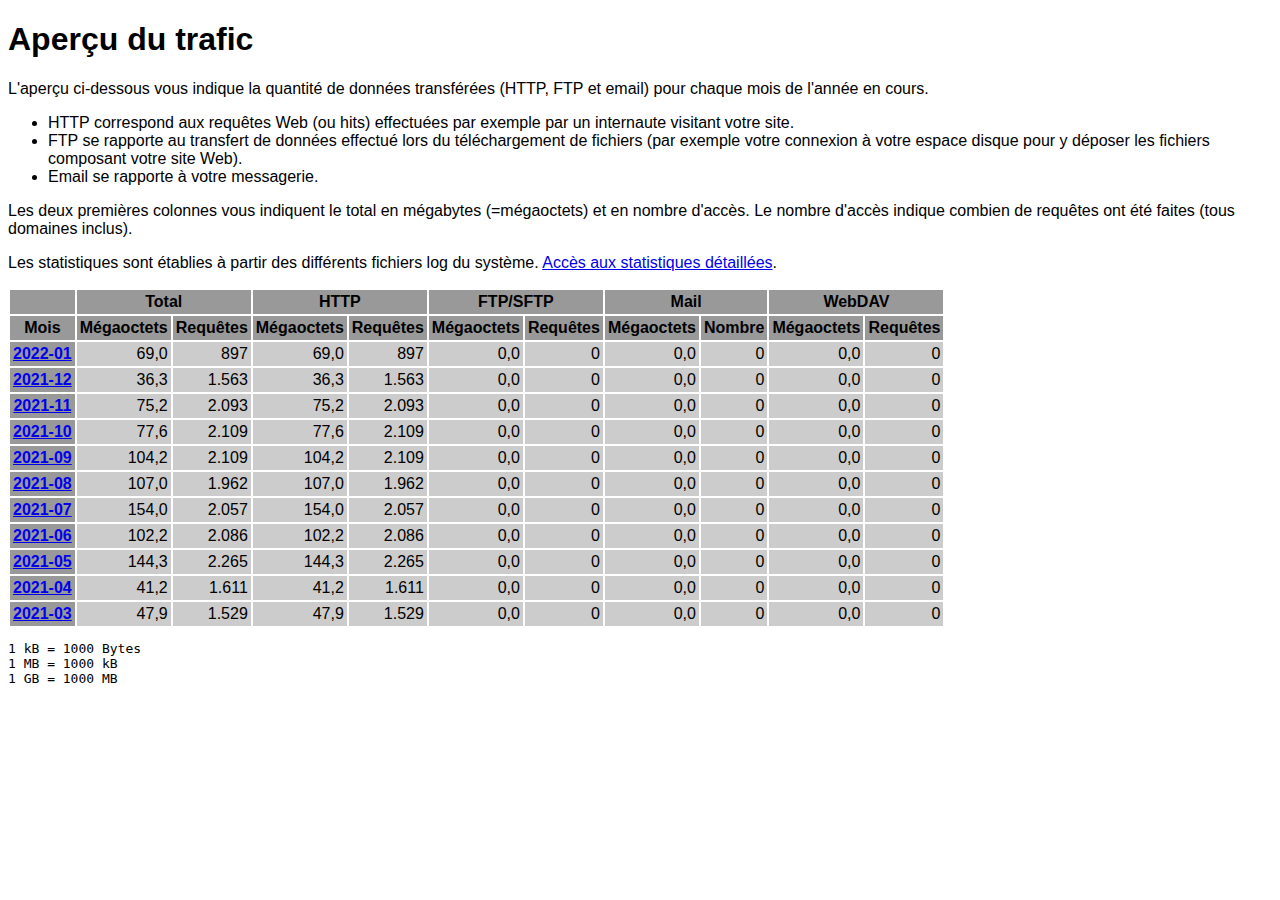
<file: logs/traffic.html/index.html>
<!DOCTYPE HTML PUBLIC "-//W3C//DTD HTML 4.01 Transitional//EN" "http://www.w3.org/TR/html4/loose.dtd">

<html>
<head>
<meta http-equiv="Content-Type" content="text/html; charset=utf-8">
<title>traffic.html</title>
<style type="text/css">
<!--
  em,h1,h2,h3,h4,h5,h6,form,input,br,hr,p,td,th,li,ul {
  font-family:Verdana,Arial,Helvetica,sans-serif; }

  td {color:#000000; background-color:#cccccc;}

  th {color:#000000; background-color:#999999;}
-->
</style>
</head>

<body bgcolor="#FFFFFF">


<!-- HEADER -->

<h1>Aperçu du trafic</h1>

<p>
L'aperçu ci-dessous vous indique la quantité de données transférées (HTTP, FTP et email) pour chaque mois de l'année en cours.
</p>

<ul>
    <li>HTTP correspond aux requêtes Web (ou hits) effectuées par exemple par un internaute visitant votre site.</li>
    <li>FTP se rapporte au transfert de données effectué lors du téléchargement de fichiers (par exemple votre connexion à votre espace disque pour y déposer les fichiers composant votre site Web).</li>
    <li>Email se rapporte à votre messagerie.</li>
</ul>

<p>
Les deux premières colonnes vous indiquent le total en mégabytes (=mégaoctets) et en nombre d'accès. Le nombre d'accès indique combien de requêtes ont été faites (tous domaines inclus).
</p>

<p>
Les statistiques sont établies à partir des différents fichiers log du système. <a href = "/logs/">Accès aux statistiques détaillées</a>.
</p>

<table border="0" cellspacing="2" cellpadding="3">
<thead>
<tr>
<th></th>
<th colspan="2">Total</th>
<th colspan="2">HTTP</th>
<th colspan="2">FTP/SFTP</th>
<th colspan="2">Mail</th>
<th colspan="2">WebDAV</th>
</tr>
</thead>
<tbody>
<tr>
<th>Mois</th>
<th>Mégaoctets</th><th>Requêtes</th>
<th>Mégaoctets</th><th>Requêtes</th>
<th>Mégaoctets</th><th>Requêtes</th>
<th>Mégaoctets</th><th>Nombre</th>
<th>Mégaoctets</th><th>Requêtes</th>
</tr>
<tr><th><a href="01.html">2022-01</a></th>
<td align="right">69,0</td><td align="right" style="border-left:0px;">897</td>
<td align="right">69,0</td><td align="right" style="border-left:0px;">897</td>
<td align="right">0,0</td><td align="right" style="border-left:0px;">0</td>
<td align="right">0,0</td><td align="right" style="border-left:0px;">0</td>
<td align="right">0,0</td><td align="right" style="border-left:0px;">0</td>
</tr>
<!-- 2022-01 68.960 897 68.960 897 0.000 0 0.000 0 0.000 0 -->
<tr><th><a href="12.html">2021-12</a></th>
<td align="right">36,3</td><td align="right" style="border-left:0px;">1.563</td>
<td align="right">36,3</td><td align="right" style="border-left:0px;">1.563</td>
<td align="right">0,0</td><td align="right" style="border-left:0px;">0</td>
<td align="right">0,0</td><td align="right" style="border-left:0px;">0</td>
<td align="right">0,0</td><td align="right" style="border-left:0px;">0</td>
</tr>
<!-- 2021-12 36.297 1563 36.297 1563 0.000 0 0.000 0 0.000 0 -->
<tr><th><a href="11.html">2021-11</a></th>
<td align="right">75,2</td><td align="right" style="border-left:0px;">2.093</td>
<td align="right">75,2</td><td align="right" style="border-left:0px;">2.093</td>
<td align="right">0,0</td><td align="right" style="border-left:0px;">0</td>
<td align="right">0,0</td><td align="right" style="border-left:0px;">0</td>
<td align="right">0,0</td><td align="right" style="border-left:0px;">0</td>
</tr>
<!-- 2021-11 75.196 2093 75.196 2093 0.000 0 0.000 0 0.000 0 -->
<tr><th><a href="10.html">2021-10</a></th>
<td align="right">77,6</td><td align="right" style="border-left:0px;">2.109</td>
<td align="right">77,6</td><td align="right" style="border-left:0px;">2.109</td>
<td align="right">0,0</td><td align="right" style="border-left:0px;">0</td>
<td align="right">0,0</td><td align="right" style="border-left:0px;">0</td>
<td align="right">0,0</td><td align="right" style="border-left:0px;">0</td>
</tr>
<!-- 2021-10 77.626 2109 77.626 2109 0.000 0 0.000 0 0.000 0 -->
<tr><th><a href="09.html">2021-09</a></th>
<td align="right">104,2</td><td align="right" style="border-left:0px;">2.109</td>
<td align="right">104,2</td><td align="right" style="border-left:0px;">2.109</td>
<td align="right">0,0</td><td align="right" style="border-left:0px;">0</td>
<td align="right">0,0</td><td align="right" style="border-left:0px;">0</td>
<td align="right">0,0</td><td align="right" style="border-left:0px;">0</td>
</tr>
<!-- 2021-09 104.235 2109 104.235 2109 0.000 0 0.000 0 0.000 0 -->
<tr><th><a href="08.html">2021-08</a></th>
<td align="right">107,0</td><td align="right" style="border-left:0px;">1.962</td>
<td align="right">107,0</td><td align="right" style="border-left:0px;">1.962</td>
<td align="right">0,0</td><td align="right" style="border-left:0px;">0</td>
<td align="right">0,0</td><td align="right" style="border-left:0px;">0</td>
<td align="right">0,0</td><td align="right" style="border-left:0px;">0</td>
</tr>
<!-- 2021-08 106.966 1962 106.966 1962 0.000 0 0.000 0 0.000 0 -->
<tr><th><a href="07.html">2021-07</a></th>
<td align="right">154,0</td><td align="right" style="border-left:0px;">2.057</td>
<td align="right">154,0</td><td align="right" style="border-left:0px;">2.057</td>
<td align="right">0,0</td><td align="right" style="border-left:0px;">0</td>
<td align="right">0,0</td><td align="right" style="border-left:0px;">0</td>
<td align="right">0,0</td><td align="right" style="border-left:0px;">0</td>
</tr>
<!-- 2021-07 153.984 2057 153.984 2057 0.000 0 0.000 0 0.000 0 -->
<tr><th><a href="06.html">2021-06</a></th>
<td align="right">102,2</td><td align="right" style="border-left:0px;">2.086</td>
<td align="right">102,2</td><td align="right" style="border-left:0px;">2.086</td>
<td align="right">0,0</td><td align="right" style="border-left:0px;">0</td>
<td align="right">0,0</td><td align="right" style="border-left:0px;">0</td>
<td align="right">0,0</td><td align="right" style="border-left:0px;">0</td>
</tr>
<!-- 2021-06 102.208 2086 102.208 2086 0.000 0 0.000 0 0.000 0 -->
<tr><th><a href="05.html">2021-05</a></th>
<td align="right">144,3</td><td align="right" style="border-left:0px;">2.265</td>
<td align="right">144,3</td><td align="right" style="border-left:0px;">2.265</td>
<td align="right">0,0</td><td align="right" style="border-left:0px;">0</td>
<td align="right">0,0</td><td align="right" style="border-left:0px;">0</td>
<td align="right">0,0</td><td align="right" style="border-left:0px;">0</td>
</tr>
<!-- 2021-05 144.271 2265 144.271 2265 0.000 0 0.000 0 0.000 0 -->
<tr><th><a href="04.html">2021-04</a></th>
<td align="right">41,2</td><td align="right" style="border-left:0px;">1.611</td>
<td align="right">41,2</td><td align="right" style="border-left:0px;">1.611</td>
<td align="right">0,0</td><td align="right" style="border-left:0px;">0</td>
<td align="right">0,0</td><td align="right" style="border-left:0px;">0</td>
<td align="right">0,0</td><td align="right" style="border-left:0px;">0</td>
</tr>
<!-- 2021-04 41.243 1611 41.243 1611 0.000 0 0.000 0 0.000 0 -->
<tr><th><a href="03.html">2021-03</a></th>
<td align="right">47,9</td><td align="right" style="border-left:0px;">1.529</td>
<td align="right">47,9</td><td align="right" style="border-left:0px;">1.529</td>
<td align="right">0,0</td><td align="right" style="border-left:0px;">0</td>
<td align="right">0,0</td><td align="right" style="border-left:0px;">0</td>
<td align="right">0,0</td><td align="right" style="border-left:0px;">0</td>
</tr>
<!-- 2021-03 47.879 1529 47.879 1529 0.000 0 0.000 0 0.000 0 -->
</tbody>
</table>

<!-- FOOTER -->
<pre>
1 kB = 1000 Bytes
1 MB = 1000 kB
1 GB = 1000 MB
</pre>


</body>
</html>
</file>
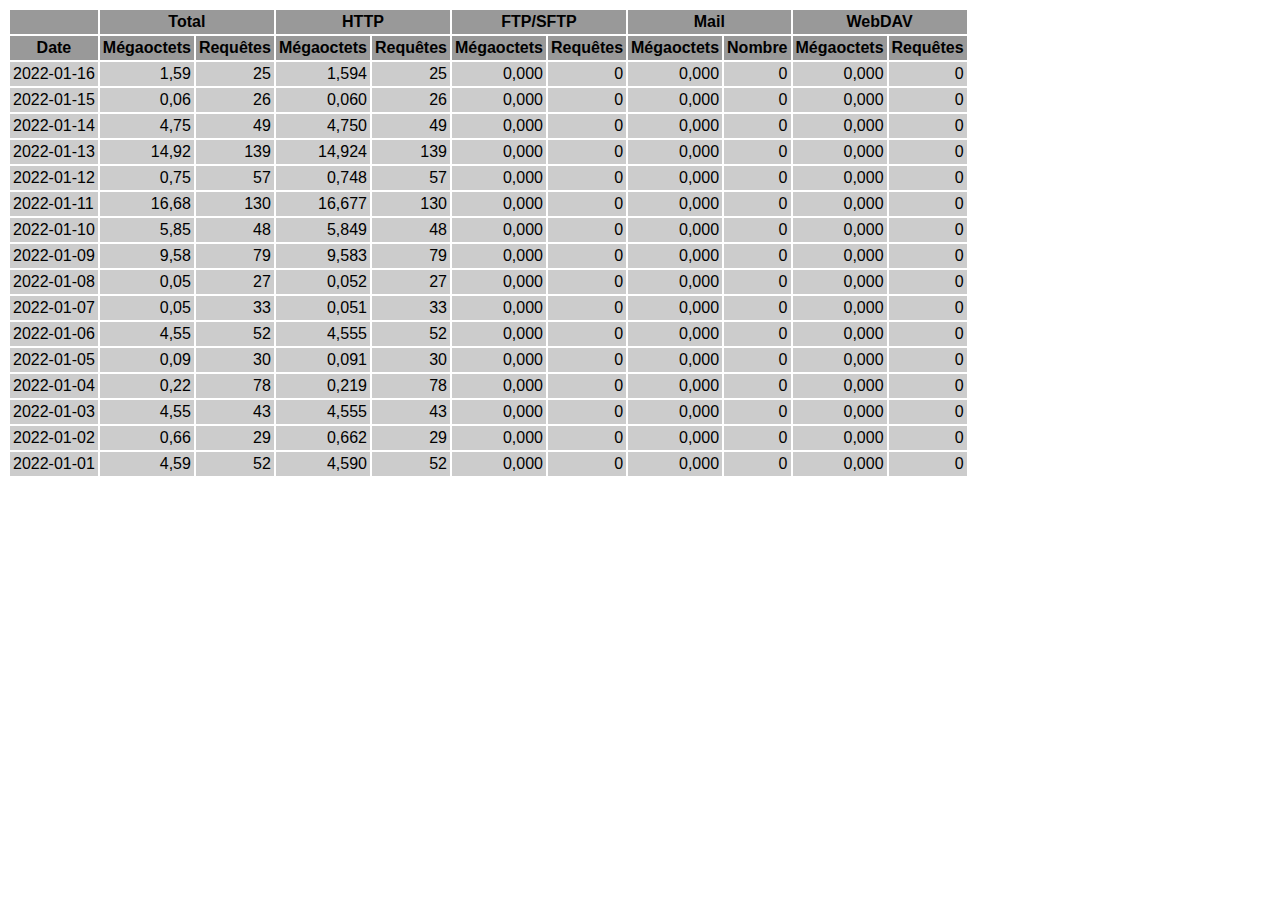
<file: logs/traffic.html/01.html>
<!DOCTYPE HTML PUBLIC "-//W3C//DTD HTML 4.01 Transitional//EN" "http://www.w3.org/TR/html4/loose.dtd">

<html>
<head>
<meta http-equiv="Content-Type" content="text/html; charset=utf-8">
<title>traffic.html</title>
<style type="text/css">
<!--
  em,h1,h2,h3,h4,h5,h6,form,input,br,hr,p,td,th,li,ul {
  font-family:Verdana,Arial,Helvetica,sans-serif; }

  td {color:#000000; background-color:#cccccc;}

  th {color:#000000; background-color:#999999;}
-->
</style>
</head>

<body bgcolor="#FFFFFF">

<table border="0" cellspacing="2" cellpadding="3">
<thead>
<tr>
<th></th>
<th colspan="2">Total</th>
<th colspan="2">HTTP</th>
<th colspan="2">FTP/SFTP</th>
<th colspan="2">Mail</th>
<th colspan="2">WebDAV</th>
</tr>
</thead>
<tbody>
<tr>
<th align="center">Date</th>
<th>Mégaoctets</th><th>Requêtes</th>
<th>Mégaoctets</th><th>Requêtes</th>
<th>Mégaoctets</th><th>Requêtes</th>
<th>Mégaoctets</th><th>Nombre</th>
<th>Mégaoctets</th><th>Requêtes</th>
</tr>
<tr>
<td>2022-01-16</td>
<td align="right">1,59</td><td align="right">25</td>
<td align=right>1,594</td><td align=right>25</td>
<td align=right>0,000</td><td align=right>0</td>
<td align=right>0,000</td><td align=right>0</td>
<td align=right>0,000</td><td align=right>0</td>
</tr>
<!-- 2022-01-16 1.594 25 1.594 25 0.000 0 0.000 0 0.000 0 -->
<tr>
<td>2022-01-15</td>
<td align="right">0,06</td><td align="right">26</td>
<td align=right>0,060</td><td align=right>26</td>
<td align=right>0,000</td><td align=right>0</td>
<td align=right>0,000</td><td align=right>0</td>
<td align=right>0,000</td><td align=right>0</td>
</tr>
<!-- 2022-01-15 0.060 26 0.060 26 0.000 0 0.000 0 0.000 0 -->
<tr>
<td>2022-01-14</td>
<td align="right">4,75</td><td align="right">49</td>
<td align=right>4,750</td><td align=right>49</td>
<td align=right>0,000</td><td align=right>0</td>
<td align=right>0,000</td><td align=right>0</td>
<td align=right>0,000</td><td align=right>0</td>
</tr>
<!-- 2022-01-14 4.750 49 4.750 49 0.000 0 0.000 0 0.000 0 -->
<tr>
<td>2022-01-13</td>
<td align="right">14,92</td><td align="right">139</td>
<td align=right>14,924</td><td align=right>139</td>
<td align=right>0,000</td><td align=right>0</td>
<td align=right>0,000</td><td align=right>0</td>
<td align=right>0,000</td><td align=right>0</td>
</tr>
<!-- 2022-01-13 14.924 139 14.924 139 0.000 0 0.000 0 0.000 0 -->
<tr>
<td>2022-01-12</td>
<td align="right">0,75</td><td align="right">57</td>
<td align=right>0,748</td><td align=right>57</td>
<td align=right>0,000</td><td align=right>0</td>
<td align=right>0,000</td><td align=right>0</td>
<td align=right>0,000</td><td align=right>0</td>
</tr>
<!-- 2022-01-12 0.748 57 0.748 57 0.000 0 0.000 0 0.000 0 -->
<tr>
<td>2022-01-11</td>
<td align="right">16,68</td><td align="right">130</td>
<td align=right>16,677</td><td align=right>130</td>
<td align=right>0,000</td><td align=right>0</td>
<td align=right>0,000</td><td align=right>0</td>
<td align=right>0,000</td><td align=right>0</td>
</tr>
<!-- 2022-01-11 16.677 130 16.677 130 0.000 0 0.000 0 0.000 0 -->
<tr>
<td>2022-01-10</td>
<td align="right">5,85</td><td align="right">48</td>
<td align=right>5,849</td><td align=right>48</td>
<td align=right>0,000</td><td align=right>0</td>
<td align=right>0,000</td><td align=right>0</td>
<td align=right>0,000</td><td align=right>0</td>
</tr>
<!-- 2022-01-10 5.849 48 5.849 48 0.000 0 0.000 0 0.000 0 -->
<tr>
<td>2022-01-09</td>
<td align="right">9,58</td><td align="right">79</td>
<td align=right>9,583</td><td align=right>79</td>
<td align=right>0,000</td><td align=right>0</td>
<td align=right>0,000</td><td align=right>0</td>
<td align=right>0,000</td><td align=right>0</td>
</tr>
<!-- 2022-01-09 9.583 79 9.583 79 0.000 0 0.000 0 0.000 0 -->
<tr>
<td>2022-01-08</td>
<td align="right">0,05</td><td align="right">27</td>
<td align=right>0,052</td><td align=right>27</td>
<td align=right>0,000</td><td align=right>0</td>
<td align=right>0,000</td><td align=right>0</td>
<td align=right>0,000</td><td align=right>0</td>
</tr>
<!-- 2022-01-08 0.052 27 0.052 27 0.000 0 0.000 0 0.000 0 -->
<tr>
<td>2022-01-07</td>
<td align="right">0,05</td><td align="right">33</td>
<td align=right>0,051</td><td align=right>33</td>
<td align=right>0,000</td><td align=right>0</td>
<td align=right>0,000</td><td align=right>0</td>
<td align=right>0,000</td><td align=right>0</td>
</tr>
<!-- 2022-01-07 0.051 33 0.051 33 0.000 0 0.000 0 0.000 0 -->
<tr>
<td>2022-01-06</td>
<td align="right">4,55</td><td align="right">52</td>
<td align=right>4,555</td><td align=right>52</td>
<td align=right>0,000</td><td align=right>0</td>
<td align=right>0,000</td><td align=right>0</td>
<td align=right>0,000</td><td align=right>0</td>
</tr>
<!-- 2022-01-06 4.555 52 4.555 52 0.000 0 0.000 0 0.000 0 -->
<tr>
<td>2022-01-05</td>
<td align="right">0,09</td><td align="right">30</td>
<td align=right>0,091</td><td align=right>30</td>
<td align=right>0,000</td><td align=right>0</td>
<td align=right>0,000</td><td align=right>0</td>
<td align=right>0,000</td><td align=right>0</td>
</tr>
<!-- 2022-01-05 0.091 30 0.091 30 0.000 0 0.000 0 0.000 0 -->
<tr>
<td>2022-01-04</td>
<td align="right">0,22</td><td align="right">78</td>
<td align=right>0,219</td><td align=right>78</td>
<td align=right>0,000</td><td align=right>0</td>
<td align=right>0,000</td><td align=right>0</td>
<td align=right>0,000</td><td align=right>0</td>
</tr>
<!-- 2022-01-04 0.219 78 0.219 78 0.000 0 0.000 0 0.000 0 -->
<tr>
<td>2022-01-03</td>
<td align="right">4,55</td><td align="right">43</td>
<td align=right>4,555</td><td align=right>43</td>
<td align=right>0,000</td><td align=right>0</td>
<td align=right>0,000</td><td align=right>0</td>
<td align=right>0,000</td><td align=right>0</td>
</tr>
<!-- 2022-01-03 4.555 43 4.555 43 0.000 0 0.000 0 0.000 0 -->
<tr>
<td>2022-01-02</td>
<td align="right">0,66</td><td align="right">29</td>
<td align=right>0,662</td><td align=right>29</td>
<td align=right>0,000</td><td align=right>0</td>
<td align=right>0,000</td><td align=right>0</td>
<td align=right>0,000</td><td align=right>0</td>
</tr>
<!-- 2022-01-02 0.662 29 0.662 29 0.000 0 0.000 0 0.000 0 -->
<tr>
<td>2022-01-01</td>
<td align="right">4,59</td><td align="right">52</td>
<td align=right>4,590</td><td align=right>52</td>
<td align=right>0,000</td><td align=right>0</td>
<td align=right>0,000</td><td align=right>0</td>
<td align=right>0,000</td><td align=right>0</td>
</tr>
<!-- 2022-01-01 4.590 52 4.590 52 0.000 0 0.000 0 0.000 0 -->
</tbody>
</table>

</body>
</html>
</file>
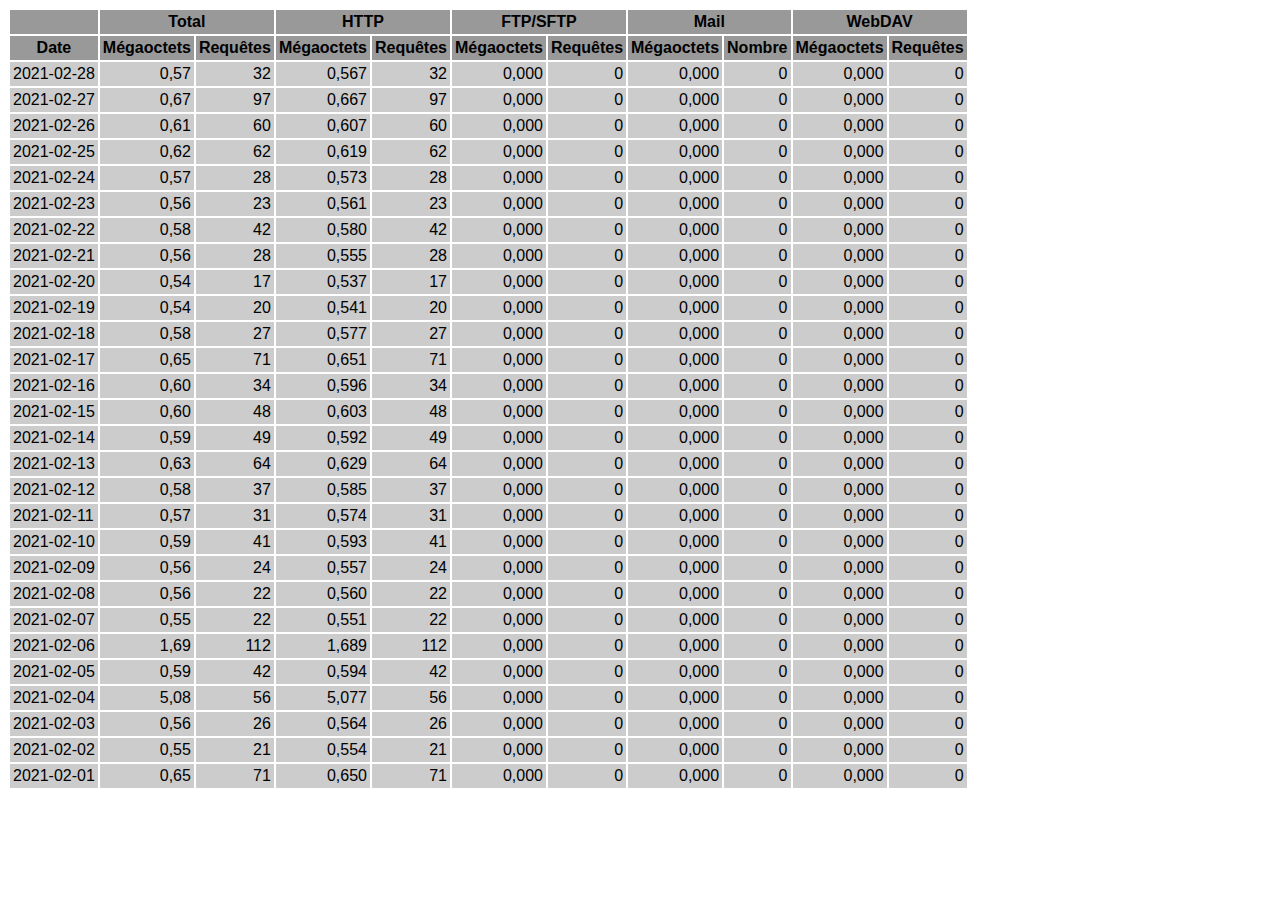
<file: logs/traffic.html/02.html>
<!DOCTYPE HTML PUBLIC "-//W3C//DTD HTML 4.01 Transitional//EN" "http://www.w3.org/TR/html4/loose.dtd">

<html>
<head>
<meta http-equiv="Content-Type" content="text/html; charset=utf-8">
<title>traffic.html</title>
<style type="text/css">
<!--
  em,h1,h2,h3,h4,h5,h6,form,input,br,hr,p,td,th,li,ul {
  font-family:Verdana,Arial,Helvetica,sans-serif; }

  td {color:#000000; background-color:#cccccc;}

  th {color:#000000; background-color:#999999;}
-->
</style>
</head>

<body bgcolor="#FFFFFF">

<table border="0" cellspacing="2" cellpadding="3">
<thead>
<tr>
<th></th>
<th colspan="2">Total</th>
<th colspan="2">HTTP</th>
<th colspan="2">FTP/SFTP</th>
<th colspan="2">Mail</th>
<th colspan="2">WebDAV</th>
</tr>
</thead>
<tbody>
<tr>
<th align="center">Date</th>
<th>Mégaoctets</th><th>Requêtes</th>
<th>Mégaoctets</th><th>Requêtes</th>
<th>Mégaoctets</th><th>Requêtes</th>
<th>Mégaoctets</th><th>Nombre</th>
<th>Mégaoctets</th><th>Requêtes</th>
</tr>
<tr>
<td>2021-02-28</td>
<td align="right">0,57</td><td align="right">32</td>
<td align=right>0,567</td><td align=right>32</td>
<td align=right>0,000</td><td align=right>0</td>
<td align=right>0,000</td><td align=right>0</td>
<td align=right>0,000</td><td align=right>0</td>
</tr>
<!-- 2021-02-28 0.567 32 0.567 32 0.000 0 0.000 0 0.000 0 -->
<tr>
<td>2021-02-27</td>
<td align="right">0,67</td><td align="right">97</td>
<td align=right>0,667</td><td align=right>97</td>
<td align=right>0,000</td><td align=right>0</td>
<td align=right>0,000</td><td align=right>0</td>
<td align=right>0,000</td><td align=right>0</td>
</tr>
<!-- 2021-02-27 0.667 97 0.667 97 0.000 0 0.000 0 0.000 0 -->
<tr>
<td>2021-02-26</td>
<td align="right">0,61</td><td align="right">60</td>
<td align=right>0,607</td><td align=right>60</td>
<td align=right>0,000</td><td align=right>0</td>
<td align=right>0,000</td><td align=right>0</td>
<td align=right>0,000</td><td align=right>0</td>
</tr>
<!-- 2021-02-26 0.607 60 0.607 60 0.000 0 0.000 0 0.000 0 -->
<tr>
<td>2021-02-25</td>
<td align="right">0,62</td><td align="right">62</td>
<td align=right>0,619</td><td align=right>62</td>
<td align=right>0,000</td><td align=right>0</td>
<td align=right>0,000</td><td align=right>0</td>
<td align=right>0,000</td><td align=right>0</td>
</tr>
<!-- 2021-02-25 0.619 62 0.619 62 0.000 0 0.000 0 0.000 0 -->
<tr>
<td>2021-02-24</td>
<td align="right">0,57</td><td align="right">28</td>
<td align=right>0,573</td><td align=right>28</td>
<td align=right>0,000</td><td align=right>0</td>
<td align=right>0,000</td><td align=right>0</td>
<td align=right>0,000</td><td align=right>0</td>
</tr>
<!-- 2021-02-24 0.573 28 0.573 28 0.000 0 0.000 0 0.000 0 -->
<tr>
<td>2021-02-23</td>
<td align="right">0,56</td><td align="right">23</td>
<td align=right>0,561</td><td align=right>23</td>
<td align=right>0,000</td><td align=right>0</td>
<td align=right>0,000</td><td align=right>0</td>
<td align=right>0,000</td><td align=right>0</td>
</tr>
<!-- 2021-02-23 0.561 23 0.561 23 0.000 0 0.000 0 0.000 0 -->
<tr>
<td>2021-02-22</td>
<td align="right">0,58</td><td align="right">42</td>
<td align=right>0,580</td><td align=right>42</td>
<td align=right>0,000</td><td align=right>0</td>
<td align=right>0,000</td><td align=right>0</td>
<td align=right>0,000</td><td align=right>0</td>
</tr>
<!-- 2021-02-22 0.580 42 0.580 42 0.000 0 0.000 0 0.000 0 -->
<tr>
<td>2021-02-21</td>
<td align="right">0,56</td><td align="right">28</td>
<td align=right>0,555</td><td align=right>28</td>
<td align=right>0,000</td><td align=right>0</td>
<td align=right>0,000</td><td align=right>0</td>
<td align=right>0,000</td><td align=right>0</td>
</tr>
<!-- 2021-02-21 0.555 28 0.555 28 0.000 0 0.000 0 0.000 0 -->
<tr>
<td>2021-02-20</td>
<td align="right">0,54</td><td align="right">17</td>
<td align=right>0,537</td><td align=right>17</td>
<td align=right>0,000</td><td align=right>0</td>
<td align=right>0,000</td><td align=right>0</td>
<td align=right>0,000</td><td align=right>0</td>
</tr>
<!-- 2021-02-20 0.537 17 0.537 17 0.000 0 0.000 0 0.000 0 -->
<tr>
<td>2021-02-19</td>
<td align="right">0,54</td><td align="right">20</td>
<td align=right>0,541</td><td align=right>20</td>
<td align=right>0,000</td><td align=right>0</td>
<td align=right>0,000</td><td align=right>0</td>
<td align=right>0,000</td><td align=right>0</td>
</tr>
<!-- 2021-02-19 0.541 20 0.541 20 0.000 0 0.000 0 0.000 0 -->
<tr>
<td>2021-02-18</td>
<td align="right">0,58</td><td align="right">27</td>
<td align=right>0,577</td><td align=right>27</td>
<td align=right>0,000</td><td align=right>0</td>
<td align=right>0,000</td><td align=right>0</td>
<td align=right>0,000</td><td align=right>0</td>
</tr>
<!-- 2021-02-18 0.577 27 0.577 27 0.000 0 0.000 0 0.000 0 -->
<tr>
<td>2021-02-17</td>
<td align="right">0,65</td><td align="right">71</td>
<td align=right>0,651</td><td align=right>71</td>
<td align=right>0,000</td><td align=right>0</td>
<td align=right>0,000</td><td align=right>0</td>
<td align=right>0,000</td><td align=right>0</td>
</tr>
<!-- 2021-02-17 0.651 71 0.651 71 0.000 0 0.000 0 0.000 0 -->
<tr>
<td>2021-02-16</td>
<td align="right">0,60</td><td align="right">34</td>
<td align=right>0,596</td><td align=right>34</td>
<td align=right>0,000</td><td align=right>0</td>
<td align=right>0,000</td><td align=right>0</td>
<td align=right>0,000</td><td align=right>0</td>
</tr>
<!-- 2021-02-16 0.596 34 0.596 34 0.000 0 0.000 0 0.000 0 -->
<tr>
<td>2021-02-15</td>
<td align="right">0,60</td><td align="right">48</td>
<td align=right>0,603</td><td align=right>48</td>
<td align=right>0,000</td><td align=right>0</td>
<td align=right>0,000</td><td align=right>0</td>
<td align=right>0,000</td><td align=right>0</td>
</tr>
<!-- 2021-02-15 0.603 48 0.603 48 0.000 0 0.000 0 0.000 0 -->
<tr>
<td>2021-02-14</td>
<td align="right">0,59</td><td align="right">49</td>
<td align=right>0,592</td><td align=right>49</td>
<td align=right>0,000</td><td align=right>0</td>
<td align=right>0,000</td><td align=right>0</td>
<td align=right>0,000</td><td align=right>0</td>
</tr>
<!-- 2021-02-14 0.592 49 0.592 49 0.000 0 0.000 0 0.000 0 -->
<tr>
<td>2021-02-13</td>
<td align="right">0,63</td><td align="right">64</td>
<td align=right>0,629</td><td align=right>64</td>
<td align=right>0,000</td><td align=right>0</td>
<td align=right>0,000</td><td align=right>0</td>
<td align=right>0,000</td><td align=right>0</td>
</tr>
<!-- 2021-02-13 0.629 64 0.629 64 0.000 0 0.000 0 0.000 0 -->
<tr>
<td>2021-02-12</td>
<td align="right">0,58</td><td align="right">37</td>
<td align=right>0,585</td><td align=right>37</td>
<td align=right>0,000</td><td align=right>0</td>
<td align=right>0,000</td><td align=right>0</td>
<td align=right>0,000</td><td align=right>0</td>
</tr>
<!-- 2021-02-12 0.585 37 0.585 37 0.000 0 0.000 0 0.000 0 -->
<tr>
<td>2021-02-11</td>
<td align="right">0,57</td><td align="right">31</td>
<td align=right>0,574</td><td align=right>31</td>
<td align=right>0,000</td><td align=right>0</td>
<td align=right>0,000</td><td align=right>0</td>
<td align=right>0,000</td><td align=right>0</td>
</tr>
<!-- 2021-02-11 0.574 31 0.574 31 0.000 0 0.000 0 0.000 0 -->
<tr>
<td>2021-02-10</td>
<td align="right">0,59</td><td align="right">41</td>
<td align=right>0,593</td><td align=right>41</td>
<td align=right>0,000</td><td align=right>0</td>
<td align=right>0,000</td><td align=right>0</td>
<td align=right>0,000</td><td align=right>0</td>
</tr>
<!-- 2021-02-10 0.593 41 0.593 41 0.000 0 0.000 0 0.000 0 -->
<tr>
<td>2021-02-09</td>
<td align="right">0,56</td><td align="right">24</td>
<td align=right>0,557</td><td align=right>24</td>
<td align=right>0,000</td><td align=right>0</td>
<td align=right>0,000</td><td align=right>0</td>
<td align=right>0,000</td><td align=right>0</td>
</tr>
<!-- 2021-02-09 0.557 24 0.557 24 0.000 0 0.000 0 0.000 0 -->
<tr>
<td>2021-02-08</td>
<td align="right">0,56</td><td align="right">22</td>
<td align=right>0,560</td><td align=right>22</td>
<td align=right>0,000</td><td align=right>0</td>
<td align=right>0,000</td><td align=right>0</td>
<td align=right>0,000</td><td align=right>0</td>
</tr>
<!-- 2021-02-08 0.560 22 0.560 22 0.000 0 0.000 0 0.000 0 -->
<tr>
<td>2021-02-07</td>
<td align="right">0,55</td><td align="right">22</td>
<td align=right>0,551</td><td align=right>22</td>
<td align=right>0,000</td><td align=right>0</td>
<td align=right>0,000</td><td align=right>0</td>
<td align=right>0,000</td><td align=right>0</td>
</tr>
<!-- 2021-02-07 0.551 22 0.551 22 0.000 0 0.000 0 0.000 0 -->
<tr>
<td>2021-02-06</td>
<td align="right">1,69</td><td align="right">112</td>
<td align=right>1,689</td><td align=right>112</td>
<td align=right>0,000</td><td align=right>0</td>
<td align=right>0,000</td><td align=right>0</td>
<td align=right>0,000</td><td align=right>0</td>
</tr>
<!-- 2021-02-06 1.689 112 1.689 112 0.000 0 0.000 0 0.000 0 -->
<tr>
<td>2021-02-05</td>
<td align="right">0,59</td><td align="right">42</td>
<td align=right>0,594</td><td align=right>42</td>
<td align=right>0,000</td><td align=right>0</td>
<td align=right>0,000</td><td align=right>0</td>
<td align=right>0,000</td><td align=right>0</td>
</tr>
<!-- 2021-02-05 0.594 42 0.594 42 0.000 0 0.000 0 0.000 0 -->
<tr>
<td>2021-02-04</td>
<td align="right">5,08</td><td align="right">56</td>
<td align=right>5,077</td><td align=right>56</td>
<td align=right>0,000</td><td align=right>0</td>
<td align=right>0,000</td><td align=right>0</td>
<td align=right>0,000</td><td align=right>0</td>
</tr>
<!-- 2021-02-04 5.077 56 5.077 56 0.000 0 0.000 0 0.000 0 -->
<tr>
<td>2021-02-03</td>
<td align="right">0,56</td><td align="right">26</td>
<td align=right>0,564</td><td align=right>26</td>
<td align=right>0,000</td><td align=right>0</td>
<td align=right>0,000</td><td align=right>0</td>
<td align=right>0,000</td><td align=right>0</td>
</tr>
<!-- 2021-02-03 0.564 26 0.564 26 0.000 0 0.000 0 0.000 0 -->
<tr>
<td>2021-02-02</td>
<td align="right">0,55</td><td align="right">21</td>
<td align=right>0,554</td><td align=right>21</td>
<td align=right>0,000</td><td align=right>0</td>
<td align=right>0,000</td><td align=right>0</td>
<td align=right>0,000</td><td align=right>0</td>
</tr>
<!-- 2021-02-02 0.554 21 0.554 21 0.000 0 0.000 0 0.000 0 -->
<tr>
<td>2021-02-01</td>
<td align="right">0,65</td><td align="right">71</td>
<td align=right>0,650</td><td align=right>71</td>
<td align=right>0,000</td><td align=right>0</td>
<td align=right>0,000</td><td align=right>0</td>
<td align=right>0,000</td><td align=right>0</td>
</tr>
<!-- 2021-02-01 0.650 71 0.650 71 0.000 0 0.000 0 0.000 0 -->
</tbody>
</table>

</body>
</html>
</file>
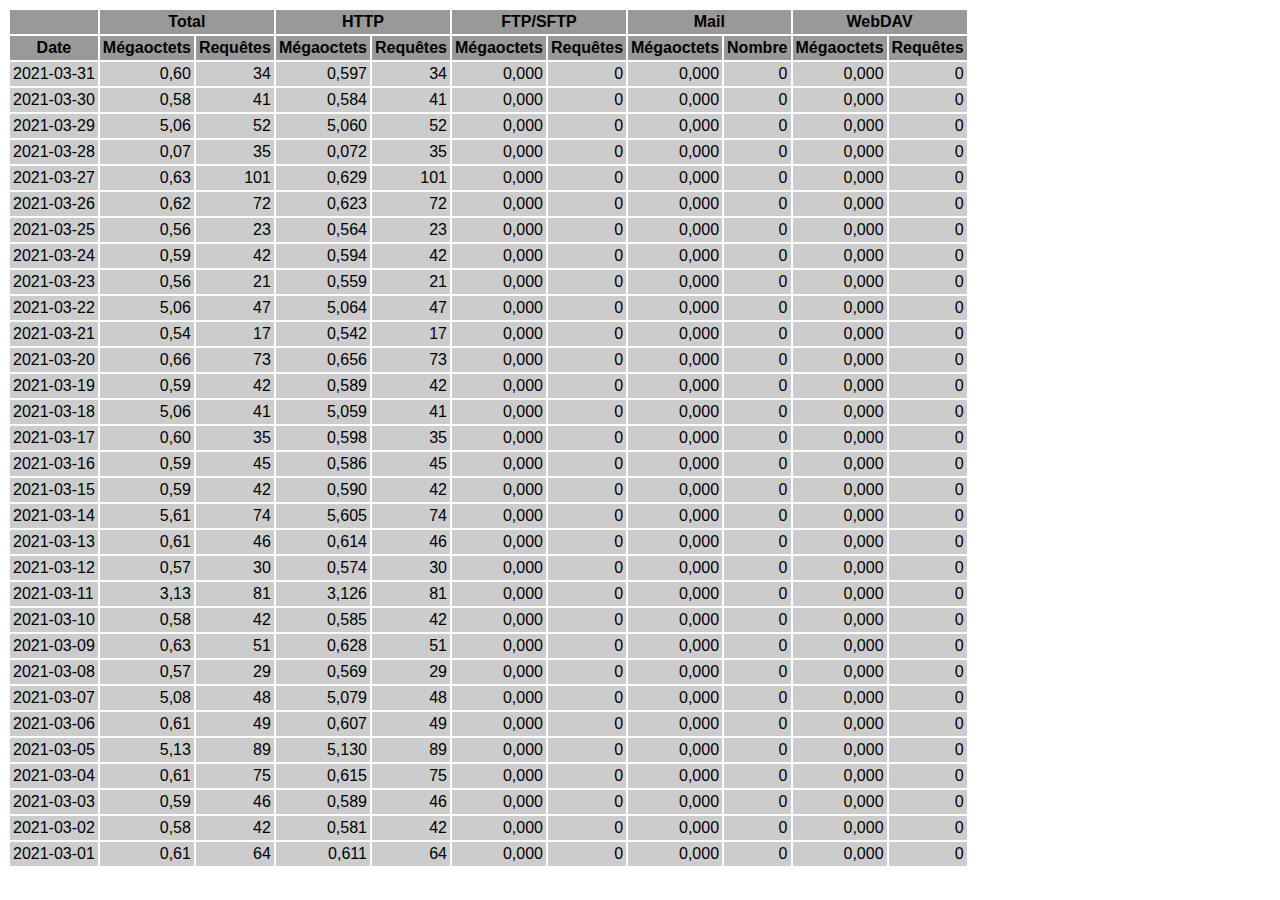
<file: logs/traffic.html/03.html>
<!DOCTYPE HTML PUBLIC "-//W3C//DTD HTML 4.01 Transitional//EN" "http://www.w3.org/TR/html4/loose.dtd">

<html>
<head>
<meta http-equiv="Content-Type" content="text/html; charset=utf-8">
<title>traffic.html</title>
<style type="text/css">
<!--
  em,h1,h2,h3,h4,h5,h6,form,input,br,hr,p,td,th,li,ul {
  font-family:Verdana,Arial,Helvetica,sans-serif; }

  td {color:#000000; background-color:#cccccc;}

  th {color:#000000; background-color:#999999;}
-->
</style>
</head>

<body bgcolor="#FFFFFF">

<table border="0" cellspacing="2" cellpadding="3">
<thead>
<tr>
<th></th>
<th colspan="2">Total</th>
<th colspan="2">HTTP</th>
<th colspan="2">FTP/SFTP</th>
<th colspan="2">Mail</th>
<th colspan="2">WebDAV</th>
</tr>
</thead>
<tbody>
<tr>
<th align="center">Date</th>
<th>Mégaoctets</th><th>Requêtes</th>
<th>Mégaoctets</th><th>Requêtes</th>
<th>Mégaoctets</th><th>Requêtes</th>
<th>Mégaoctets</th><th>Nombre</th>
<th>Mégaoctets</th><th>Requêtes</th>
</tr>
<tr>
<td>2021-03-31</td>
<td align="right">0,60</td><td align="right">34</td>
<td align=right>0,597</td><td align=right>34</td>
<td align=right>0,000</td><td align=right>0</td>
<td align=right>0,000</td><td align=right>0</td>
<td align=right>0,000</td><td align=right>0</td>
</tr>
<!-- 2021-03-31 0.597 34 0.597 34 0.000 0 0.000 0 0.000 0 -->
<tr>
<td>2021-03-30</td>
<td align="right">0,58</td><td align="right">41</td>
<td align=right>0,584</td><td align=right>41</td>
<td align=right>0,000</td><td align=right>0</td>
<td align=right>0,000</td><td align=right>0</td>
<td align=right>0,000</td><td align=right>0</td>
</tr>
<!-- 2021-03-30 0.584 41 0.584 41 0.000 0 0.000 0 0.000 0 -->
<tr>
<td>2021-03-29</td>
<td align="right">5,06</td><td align="right">52</td>
<td align=right>5,060</td><td align=right>52</td>
<td align=right>0,000</td><td align=right>0</td>
<td align=right>0,000</td><td align=right>0</td>
<td align=right>0,000</td><td align=right>0</td>
</tr>
<!-- 2021-03-29 5.060 52 5.060 52 0.000 0 0.000 0 0.000 0 -->
<tr>
<td>2021-03-28</td>
<td align="right">0,07</td><td align="right">35</td>
<td align=right>0,072</td><td align=right>35</td>
<td align=right>0,000</td><td align=right>0</td>
<td align=right>0,000</td><td align=right>0</td>
<td align=right>0,000</td><td align=right>0</td>
</tr>
<!-- 2021-03-28 0.072 35 0.072 35 0.000 0 0.000 0 0.000 0 -->
<tr>
<td>2021-03-27</td>
<td align="right">0,63</td><td align="right">101</td>
<td align=right>0,629</td><td align=right>101</td>
<td align=right>0,000</td><td align=right>0</td>
<td align=right>0,000</td><td align=right>0</td>
<td align=right>0,000</td><td align=right>0</td>
</tr>
<!-- 2021-03-27 0.629 101 0.629 101 0.000 0 0.000 0 0.000 0 -->
<tr>
<td>2021-03-26</td>
<td align="right">0,62</td><td align="right">72</td>
<td align=right>0,623</td><td align=right>72</td>
<td align=right>0,000</td><td align=right>0</td>
<td align=right>0,000</td><td align=right>0</td>
<td align=right>0,000</td><td align=right>0</td>
</tr>
<!-- 2021-03-26 0.623 72 0.623 72 0.000 0 0.000 0 0.000 0 -->
<tr>
<td>2021-03-25</td>
<td align="right">0,56</td><td align="right">23</td>
<td align=right>0,564</td><td align=right>23</td>
<td align=right>0,000</td><td align=right>0</td>
<td align=right>0,000</td><td align=right>0</td>
<td align=right>0,000</td><td align=right>0</td>
</tr>
<!-- 2021-03-25 0.564 23 0.564 23 0.000 0 0.000 0 0.000 0 -->
<tr>
<td>2021-03-24</td>
<td align="right">0,59</td><td align="right">42</td>
<td align=right>0,594</td><td align=right>42</td>
<td align=right>0,000</td><td align=right>0</td>
<td align=right>0,000</td><td align=right>0</td>
<td align=right>0,000</td><td align=right>0</td>
</tr>
<!-- 2021-03-24 0.594 42 0.594 42 0.000 0 0.000 0 0.000 0 -->
<tr>
<td>2021-03-23</td>
<td align="right">0,56</td><td align="right">21</td>
<td align=right>0,559</td><td align=right>21</td>
<td align=right>0,000</td><td align=right>0</td>
<td align=right>0,000</td><td align=right>0</td>
<td align=right>0,000</td><td align=right>0</td>
</tr>
<!-- 2021-03-23 0.559 21 0.559 21 0.000 0 0.000 0 0.000 0 -->
<tr>
<td>2021-03-22</td>
<td align="right">5,06</td><td align="right">47</td>
<td align=right>5,064</td><td align=right>47</td>
<td align=right>0,000</td><td align=right>0</td>
<td align=right>0,000</td><td align=right>0</td>
<td align=right>0,000</td><td align=right>0</td>
</tr>
<!-- 2021-03-22 5.064 47 5.064 47 0.000 0 0.000 0 0.000 0 -->
<tr>
<td>2021-03-21</td>
<td align="right">0,54</td><td align="right">17</td>
<td align=right>0,542</td><td align=right>17</td>
<td align=right>0,000</td><td align=right>0</td>
<td align=right>0,000</td><td align=right>0</td>
<td align=right>0,000</td><td align=right>0</td>
</tr>
<!-- 2021-03-21 0.542 17 0.542 17 0.000 0 0.000 0 0.000 0 -->
<tr>
<td>2021-03-20</td>
<td align="right">0,66</td><td align="right">73</td>
<td align=right>0,656</td><td align=right>73</td>
<td align=right>0,000</td><td align=right>0</td>
<td align=right>0,000</td><td align=right>0</td>
<td align=right>0,000</td><td align=right>0</td>
</tr>
<!-- 2021-03-20 0.656 73 0.656 73 0.000 0 0.000 0 0.000 0 -->
<tr>
<td>2021-03-19</td>
<td align="right">0,59</td><td align="right">42</td>
<td align=right>0,589</td><td align=right>42</td>
<td align=right>0,000</td><td align=right>0</td>
<td align=right>0,000</td><td align=right>0</td>
<td align=right>0,000</td><td align=right>0</td>
</tr>
<!-- 2021-03-19 0.589 42 0.589 42 0.000 0 0.000 0 0.000 0 -->
<tr>
<td>2021-03-18</td>
<td align="right">5,06</td><td align="right">41</td>
<td align=right>5,059</td><td align=right>41</td>
<td align=right>0,000</td><td align=right>0</td>
<td align=right>0,000</td><td align=right>0</td>
<td align=right>0,000</td><td align=right>0</td>
</tr>
<!-- 2021-03-18 5.059 41 5.059 41 0.000 0 0.000 0 0.000 0 -->
<tr>
<td>2021-03-17</td>
<td align="right">0,60</td><td align="right">35</td>
<td align=right>0,598</td><td align=right>35</td>
<td align=right>0,000</td><td align=right>0</td>
<td align=right>0,000</td><td align=right>0</td>
<td align=right>0,000</td><td align=right>0</td>
</tr>
<!-- 2021-03-17 0.598 35 0.598 35 0.000 0 0.000 0 0.000 0 -->
<tr>
<td>2021-03-16</td>
<td align="right">0,59</td><td align="right">45</td>
<td align=right>0,586</td><td align=right>45</td>
<td align=right>0,000</td><td align=right>0</td>
<td align=right>0,000</td><td align=right>0</td>
<td align=right>0,000</td><td align=right>0</td>
</tr>
<!-- 2021-03-16 0.586 45 0.586 45 0.000 0 0.000 0 0.000 0 -->
<tr>
<td>2021-03-15</td>
<td align="right">0,59</td><td align="right">42</td>
<td align=right>0,590</td><td align=right>42</td>
<td align=right>0,000</td><td align=right>0</td>
<td align=right>0,000</td><td align=right>0</td>
<td align=right>0,000</td><td align=right>0</td>
</tr>
<!-- 2021-03-15 0.590 42 0.590 42 0.000 0 0.000 0 0.000 0 -->
<tr>
<td>2021-03-14</td>
<td align="right">5,61</td><td align="right">74</td>
<td align=right>5,605</td><td align=right>74</td>
<td align=right>0,000</td><td align=right>0</td>
<td align=right>0,000</td><td align=right>0</td>
<td align=right>0,000</td><td align=right>0</td>
</tr>
<!-- 2021-03-14 5.605 74 5.605 74 0.000 0 0.000 0 0.000 0 -->
<tr>
<td>2021-03-13</td>
<td align="right">0,61</td><td align="right">46</td>
<td align=right>0,614</td><td align=right>46</td>
<td align=right>0,000</td><td align=right>0</td>
<td align=right>0,000</td><td align=right>0</td>
<td align=right>0,000</td><td align=right>0</td>
</tr>
<!-- 2021-03-13 0.614 46 0.614 46 0.000 0 0.000 0 0.000 0 -->
<tr>
<td>2021-03-12</td>
<td align="right">0,57</td><td align="right">30</td>
<td align=right>0,574</td><td align=right>30</td>
<td align=right>0,000</td><td align=right>0</td>
<td align=right>0,000</td><td align=right>0</td>
<td align=right>0,000</td><td align=right>0</td>
</tr>
<!-- 2021-03-12 0.574 30 0.574 30 0.000 0 0.000 0 0.000 0 -->
<tr>
<td>2021-03-11</td>
<td align="right">3,13</td><td align="right">81</td>
<td align=right>3,126</td><td align=right>81</td>
<td align=right>0,000</td><td align=right>0</td>
<td align=right>0,000</td><td align=right>0</td>
<td align=right>0,000</td><td align=right>0</td>
</tr>
<!-- 2021-03-11 3.126 81 3.126 81 0.000 0 0.000 0 0.000 0 -->
<tr>
<td>2021-03-10</td>
<td align="right">0,58</td><td align="right">42</td>
<td align=right>0,585</td><td align=right>42</td>
<td align=right>0,000</td><td align=right>0</td>
<td align=right>0,000</td><td align=right>0</td>
<td align=right>0,000</td><td align=right>0</td>
</tr>
<!-- 2021-03-10 0.585 42 0.585 42 0.000 0 0.000 0 0.000 0 -->
<tr>
<td>2021-03-09</td>
<td align="right">0,63</td><td align="right">51</td>
<td align=right>0,628</td><td align=right>51</td>
<td align=right>0,000</td><td align=right>0</td>
<td align=right>0,000</td><td align=right>0</td>
<td align=right>0,000</td><td align=right>0</td>
</tr>
<!-- 2021-03-09 0.628 51 0.628 51 0.000 0 0.000 0 0.000 0 -->
<tr>
<td>2021-03-08</td>
<td align="right">0,57</td><td align="right">29</td>
<td align=right>0,569</td><td align=right>29</td>
<td align=right>0,000</td><td align=right>0</td>
<td align=right>0,000</td><td align=right>0</td>
<td align=right>0,000</td><td align=right>0</td>
</tr>
<!-- 2021-03-08 0.569 29 0.569 29 0.000 0 0.000 0 0.000 0 -->
<tr>
<td>2021-03-07</td>
<td align="right">5,08</td><td align="right">48</td>
<td align=right>5,079</td><td align=right>48</td>
<td align=right>0,000</td><td align=right>0</td>
<td align=right>0,000</td><td align=right>0</td>
<td align=right>0,000</td><td align=right>0</td>
</tr>
<!-- 2021-03-07 5.079 48 5.079 48 0.000 0 0.000 0 0.000 0 -->
<tr>
<td>2021-03-06</td>
<td align="right">0,61</td><td align="right">49</td>
<td align=right>0,607</td><td align=right>49</td>
<td align=right>0,000</td><td align=right>0</td>
<td align=right>0,000</td><td align=right>0</td>
<td align=right>0,000</td><td align=right>0</td>
</tr>
<!-- 2021-03-06 0.607 49 0.607 49 0.000 0 0.000 0 0.000 0 -->
<tr>
<td>2021-03-05</td>
<td align="right">5,13</td><td align="right">89</td>
<td align=right>5,130</td><td align=right>89</td>
<td align=right>0,000</td><td align=right>0</td>
<td align=right>0,000</td><td align=right>0</td>
<td align=right>0,000</td><td align=right>0</td>
</tr>
<!-- 2021-03-05 5.130 89 5.130 89 0.000 0 0.000 0 0.000 0 -->
<tr>
<td>2021-03-04</td>
<td align="right">0,61</td><td align="right">75</td>
<td align=right>0,615</td><td align=right>75</td>
<td align=right>0,000</td><td align=right>0</td>
<td align=right>0,000</td><td align=right>0</td>
<td align=right>0,000</td><td align=right>0</td>
</tr>
<!-- 2021-03-04 0.615 75 0.615 75 0.000 0 0.000 0 0.000 0 -->
<tr>
<td>2021-03-03</td>
<td align="right">0,59</td><td align="right">46</td>
<td align=right>0,589</td><td align=right>46</td>
<td align=right>0,000</td><td align=right>0</td>
<td align=right>0,000</td><td align=right>0</td>
<td align=right>0,000</td><td align=right>0</td>
</tr>
<!-- 2021-03-03 0.589 46 0.589 46 0.000 0 0.000 0 0.000 0 -->
<tr>
<td>2021-03-02</td>
<td align="right">0,58</td><td align="right">42</td>
<td align=right>0,581</td><td align=right>42</td>
<td align=right>0,000</td><td align=right>0</td>
<td align=right>0,000</td><td align=right>0</td>
<td align=right>0,000</td><td align=right>0</td>
</tr>
<!-- 2021-03-02 0.581 42 0.581 42 0.000 0 0.000 0 0.000 0 -->
<tr>
<td>2021-03-01</td>
<td align="right">0,61</td><td align="right">64</td>
<td align=right>0,611</td><td align=right>64</td>
<td align=right>0,000</td><td align=right>0</td>
<td align=right>0,000</td><td align=right>0</td>
<td align=right>0,000</td><td align=right>0</td>
</tr>
<!-- 2021-03-01 0.611 64 0.611 64 0.000 0 0.000 0 0.000 0 -->
</tbody>
</table>

</body>
</html>
</file>
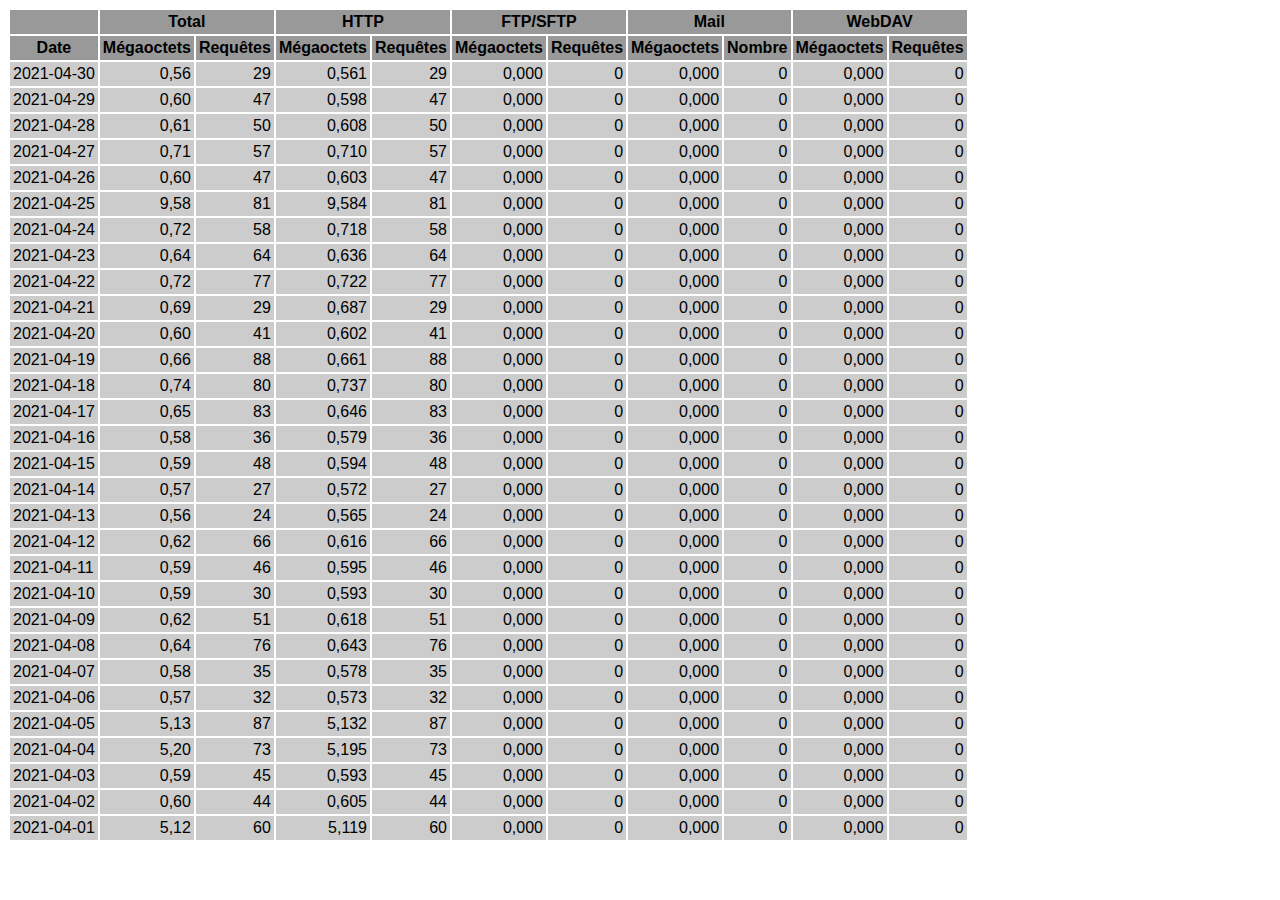
<file: logs/traffic.html/04.html>
<!DOCTYPE HTML PUBLIC "-//W3C//DTD HTML 4.01 Transitional//EN" "http://www.w3.org/TR/html4/loose.dtd">

<html>
<head>
<meta http-equiv="Content-Type" content="text/html; charset=utf-8">
<title>traffic.html</title>
<style type="text/css">
<!--
  em,h1,h2,h3,h4,h5,h6,form,input,br,hr,p,td,th,li,ul {
  font-family:Verdana,Arial,Helvetica,sans-serif; }

  td {color:#000000; background-color:#cccccc;}

  th {color:#000000; background-color:#999999;}
-->
</style>
</head>

<body bgcolor="#FFFFFF">

<table border="0" cellspacing="2" cellpadding="3">
<thead>
<tr>
<th></th>
<th colspan="2">Total</th>
<th colspan="2">HTTP</th>
<th colspan="2">FTP/SFTP</th>
<th colspan="2">Mail</th>
<th colspan="2">WebDAV</th>
</tr>
</thead>
<tbody>
<tr>
<th align="center">Date</th>
<th>Mégaoctets</th><th>Requêtes</th>
<th>Mégaoctets</th><th>Requêtes</th>
<th>Mégaoctets</th><th>Requêtes</th>
<th>Mégaoctets</th><th>Nombre</th>
<th>Mégaoctets</th><th>Requêtes</th>
</tr>
<tr>
<td>2021-04-30</td>
<td align="right">0,56</td><td align="right">29</td>
<td align=right>0,561</td><td align=right>29</td>
<td align=right>0,000</td><td align=right>0</td>
<td align=right>0,000</td><td align=right>0</td>
<td align=right>0,000</td><td align=right>0</td>
</tr>
<!-- 2021-04-30 0.561 29 0.561 29 0.000 0 0.000 0 0.000 0 -->
<tr>
<td>2021-04-29</td>
<td align="right">0,60</td><td align="right">47</td>
<td align=right>0,598</td><td align=right>47</td>
<td align=right>0,000</td><td align=right>0</td>
<td align=right>0,000</td><td align=right>0</td>
<td align=right>0,000</td><td align=right>0</td>
</tr>
<!-- 2021-04-29 0.598 47 0.598 47 0.000 0 0.000 0 0.000 0 -->
<tr>
<td>2021-04-28</td>
<td align="right">0,61</td><td align="right">50</td>
<td align=right>0,608</td><td align=right>50</td>
<td align=right>0,000</td><td align=right>0</td>
<td align=right>0,000</td><td align=right>0</td>
<td align=right>0,000</td><td align=right>0</td>
</tr>
<!-- 2021-04-28 0.608 50 0.608 50 0.000 0 0.000 0 0.000 0 -->
<tr>
<td>2021-04-27</td>
<td align="right">0,71</td><td align="right">57</td>
<td align=right>0,710</td><td align=right>57</td>
<td align=right>0,000</td><td align=right>0</td>
<td align=right>0,000</td><td align=right>0</td>
<td align=right>0,000</td><td align=right>0</td>
</tr>
<!-- 2021-04-27 0.710 57 0.710 57 0.000 0 0.000 0 0.000 0 -->
<tr>
<td>2021-04-26</td>
<td align="right">0,60</td><td align="right">47</td>
<td align=right>0,603</td><td align=right>47</td>
<td align=right>0,000</td><td align=right>0</td>
<td align=right>0,000</td><td align=right>0</td>
<td align=right>0,000</td><td align=right>0</td>
</tr>
<!-- 2021-04-26 0.603 47 0.603 47 0.000 0 0.000 0 0.000 0 -->
<tr>
<td>2021-04-25</td>
<td align="right">9,58</td><td align="right">81</td>
<td align=right>9,584</td><td align=right>81</td>
<td align=right>0,000</td><td align=right>0</td>
<td align=right>0,000</td><td align=right>0</td>
<td align=right>0,000</td><td align=right>0</td>
</tr>
<!-- 2021-04-25 9.584 81 9.584 81 0.000 0 0.000 0 0.000 0 -->
<tr>
<td>2021-04-24</td>
<td align="right">0,72</td><td align="right">58</td>
<td align=right>0,718</td><td align=right>58</td>
<td align=right>0,000</td><td align=right>0</td>
<td align=right>0,000</td><td align=right>0</td>
<td align=right>0,000</td><td align=right>0</td>
</tr>
<!-- 2021-04-24 0.718 58 0.718 58 0.000 0 0.000 0 0.000 0 -->
<tr>
<td>2021-04-23</td>
<td align="right">0,64</td><td align="right">64</td>
<td align=right>0,636</td><td align=right>64</td>
<td align=right>0,000</td><td align=right>0</td>
<td align=right>0,000</td><td align=right>0</td>
<td align=right>0,000</td><td align=right>0</td>
</tr>
<!-- 2021-04-23 0.636 64 0.636 64 0.000 0 0.000 0 0.000 0 -->
<tr>
<td>2021-04-22</td>
<td align="right">0,72</td><td align="right">77</td>
<td align=right>0,722</td><td align=right>77</td>
<td align=right>0,000</td><td align=right>0</td>
<td align=right>0,000</td><td align=right>0</td>
<td align=right>0,000</td><td align=right>0</td>
</tr>
<!-- 2021-04-22 0.722 77 0.722 77 0.000 0 0.000 0 0.000 0 -->
<tr>
<td>2021-04-21</td>
<td align="right">0,69</td><td align="right">29</td>
<td align=right>0,687</td><td align=right>29</td>
<td align=right>0,000</td><td align=right>0</td>
<td align=right>0,000</td><td align=right>0</td>
<td align=right>0,000</td><td align=right>0</td>
</tr>
<!-- 2021-04-21 0.687 29 0.687 29 0.000 0 0.000 0 0.000 0 -->
<tr>
<td>2021-04-20</td>
<td align="right">0,60</td><td align="right">41</td>
<td align=right>0,602</td><td align=right>41</td>
<td align=right>0,000</td><td align=right>0</td>
<td align=right>0,000</td><td align=right>0</td>
<td align=right>0,000</td><td align=right>0</td>
</tr>
<!-- 2021-04-20 0.602 41 0.602 41 0.000 0 0.000 0 0.000 0 -->
<tr>
<td>2021-04-19</td>
<td align="right">0,66</td><td align="right">88</td>
<td align=right>0,661</td><td align=right>88</td>
<td align=right>0,000</td><td align=right>0</td>
<td align=right>0,000</td><td align=right>0</td>
<td align=right>0,000</td><td align=right>0</td>
</tr>
<!-- 2021-04-19 0.661 88 0.661 88 0.000 0 0.000 0 0.000 0 -->
<tr>
<td>2021-04-18</td>
<td align="right">0,74</td><td align="right">80</td>
<td align=right>0,737</td><td align=right>80</td>
<td align=right>0,000</td><td align=right>0</td>
<td align=right>0,000</td><td align=right>0</td>
<td align=right>0,000</td><td align=right>0</td>
</tr>
<!-- 2021-04-18 0.737 80 0.737 80 0.000 0 0.000 0 0.000 0 -->
<tr>
<td>2021-04-17</td>
<td align="right">0,65</td><td align="right">83</td>
<td align=right>0,646</td><td align=right>83</td>
<td align=right>0,000</td><td align=right>0</td>
<td align=right>0,000</td><td align=right>0</td>
<td align=right>0,000</td><td align=right>0</td>
</tr>
<!-- 2021-04-17 0.646 83 0.646 83 0.000 0 0.000 0 0.000 0 -->
<tr>
<td>2021-04-16</td>
<td align="right">0,58</td><td align="right">36</td>
<td align=right>0,579</td><td align=right>36</td>
<td align=right>0,000</td><td align=right>0</td>
<td align=right>0,000</td><td align=right>0</td>
<td align=right>0,000</td><td align=right>0</td>
</tr>
<!-- 2021-04-16 0.579 36 0.579 36 0.000 0 0.000 0 0.000 0 -->
<tr>
<td>2021-04-15</td>
<td align="right">0,59</td><td align="right">48</td>
<td align=right>0,594</td><td align=right>48</td>
<td align=right>0,000</td><td align=right>0</td>
<td align=right>0,000</td><td align=right>0</td>
<td align=right>0,000</td><td align=right>0</td>
</tr>
<!-- 2021-04-15 0.594 48 0.594 48 0.000 0 0.000 0 0.000 0 -->
<tr>
<td>2021-04-14</td>
<td align="right">0,57</td><td align="right">27</td>
<td align=right>0,572</td><td align=right>27</td>
<td align=right>0,000</td><td align=right>0</td>
<td align=right>0,000</td><td align=right>0</td>
<td align=right>0,000</td><td align=right>0</td>
</tr>
<!-- 2021-04-14 0.572 27 0.572 27 0.000 0 0.000 0 0.000 0 -->
<tr>
<td>2021-04-13</td>
<td align="right">0,56</td><td align="right">24</td>
<td align=right>0,565</td><td align=right>24</td>
<td align=right>0,000</td><td align=right>0</td>
<td align=right>0,000</td><td align=right>0</td>
<td align=right>0,000</td><td align=right>0</td>
</tr>
<!-- 2021-04-13 0.565 24 0.565 24 0.000 0 0.000 0 0.000 0 -->
<tr>
<td>2021-04-12</td>
<td align="right">0,62</td><td align="right">66</td>
<td align=right>0,616</td><td align=right>66</td>
<td align=right>0,000</td><td align=right>0</td>
<td align=right>0,000</td><td align=right>0</td>
<td align=right>0,000</td><td align=right>0</td>
</tr>
<!-- 2021-04-12 0.616 66 0.616 66 0.000 0 0.000 0 0.000 0 -->
<tr>
<td>2021-04-11</td>
<td align="right">0,59</td><td align="right">46</td>
<td align=right>0,595</td><td align=right>46</td>
<td align=right>0,000</td><td align=right>0</td>
<td align=right>0,000</td><td align=right>0</td>
<td align=right>0,000</td><td align=right>0</td>
</tr>
<!-- 2021-04-11 0.595 46 0.595 46 0.000 0 0.000 0 0.000 0 -->
<tr>
<td>2021-04-10</td>
<td align="right">0,59</td><td align="right">30</td>
<td align=right>0,593</td><td align=right>30</td>
<td align=right>0,000</td><td align=right>0</td>
<td align=right>0,000</td><td align=right>0</td>
<td align=right>0,000</td><td align=right>0</td>
</tr>
<!-- 2021-04-10 0.593 30 0.593 30 0.000 0 0.000 0 0.000 0 -->
<tr>
<td>2021-04-09</td>
<td align="right">0,62</td><td align="right">51</td>
<td align=right>0,618</td><td align=right>51</td>
<td align=right>0,000</td><td align=right>0</td>
<td align=right>0,000</td><td align=right>0</td>
<td align=right>0,000</td><td align=right>0</td>
</tr>
<!-- 2021-04-09 0.618 51 0.618 51 0.000 0 0.000 0 0.000 0 -->
<tr>
<td>2021-04-08</td>
<td align="right">0,64</td><td align="right">76</td>
<td align=right>0,643</td><td align=right>76</td>
<td align=right>0,000</td><td align=right>0</td>
<td align=right>0,000</td><td align=right>0</td>
<td align=right>0,000</td><td align=right>0</td>
</tr>
<!-- 2021-04-08 0.643 76 0.643 76 0.000 0 0.000 0 0.000 0 -->
<tr>
<td>2021-04-07</td>
<td align="right">0,58</td><td align="right">35</td>
<td align=right>0,578</td><td align=right>35</td>
<td align=right>0,000</td><td align=right>0</td>
<td align=right>0,000</td><td align=right>0</td>
<td align=right>0,000</td><td align=right>0</td>
</tr>
<!-- 2021-04-07 0.578 35 0.578 35 0.000 0 0.000 0 0.000 0 -->
<tr>
<td>2021-04-06</td>
<td align="right">0,57</td><td align="right">32</td>
<td align=right>0,573</td><td align=right>32</td>
<td align=right>0,000</td><td align=right>0</td>
<td align=right>0,000</td><td align=right>0</td>
<td align=right>0,000</td><td align=right>0</td>
</tr>
<!-- 2021-04-06 0.573 32 0.573 32 0.000 0 0.000 0 0.000 0 -->
<tr>
<td>2021-04-05</td>
<td align="right">5,13</td><td align="right">87</td>
<td align=right>5,132</td><td align=right>87</td>
<td align=right>0,000</td><td align=right>0</td>
<td align=right>0,000</td><td align=right>0</td>
<td align=right>0,000</td><td align=right>0</td>
</tr>
<!-- 2021-04-05 5.132 87 5.132 87 0.000 0 0.000 0 0.000 0 -->
<tr>
<td>2021-04-04</td>
<td align="right">5,20</td><td align="right">73</td>
<td align=right>5,195</td><td align=right>73</td>
<td align=right>0,000</td><td align=right>0</td>
<td align=right>0,000</td><td align=right>0</td>
<td align=right>0,000</td><td align=right>0</td>
</tr>
<!-- 2021-04-04 5.195 73 5.195 73 0.000 0 0.000 0 0.000 0 -->
<tr>
<td>2021-04-03</td>
<td align="right">0,59</td><td align="right">45</td>
<td align=right>0,593</td><td align=right>45</td>
<td align=right>0,000</td><td align=right>0</td>
<td align=right>0,000</td><td align=right>0</td>
<td align=right>0,000</td><td align=right>0</td>
</tr>
<!-- 2021-04-03 0.593 45 0.593 45 0.000 0 0.000 0 0.000 0 -->
<tr>
<td>2021-04-02</td>
<td align="right">0,60</td><td align="right">44</td>
<td align=right>0,605</td><td align=right>44</td>
<td align=right>0,000</td><td align=right>0</td>
<td align=right>0,000</td><td align=right>0</td>
<td align=right>0,000</td><td align=right>0</td>
</tr>
<!-- 2021-04-02 0.605 44 0.605 44 0.000 0 0.000 0 0.000 0 -->
<tr>
<td>2021-04-01</td>
<td align="right">5,12</td><td align="right">60</td>
<td align=right>5,119</td><td align=right>60</td>
<td align=right>0,000</td><td align=right>0</td>
<td align=right>0,000</td><td align=right>0</td>
<td align=right>0,000</td><td align=right>0</td>
</tr>
<!-- 2021-04-01 5.119 60 5.119 60 0.000 0 0.000 0 0.000 0 -->
</tbody>
</table>

</body>
</html>
</file>
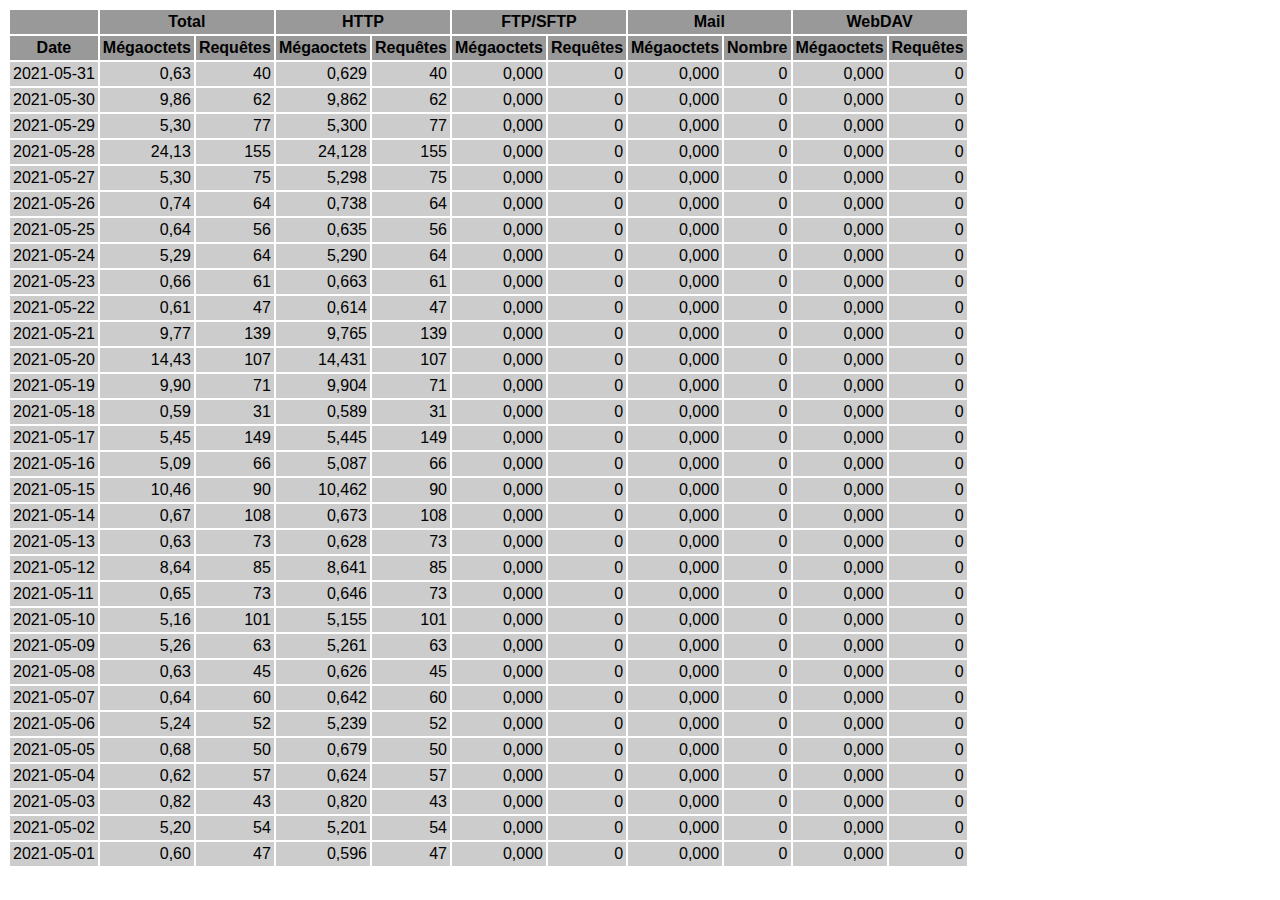
<file: logs/traffic.html/05.html>
<!DOCTYPE HTML PUBLIC "-//W3C//DTD HTML 4.01 Transitional//EN" "http://www.w3.org/TR/html4/loose.dtd">

<html>
<head>
<meta http-equiv="Content-Type" content="text/html; charset=utf-8">
<title>traffic.html</title>
<style type="text/css">
<!--
  em,h1,h2,h3,h4,h5,h6,form,input,br,hr,p,td,th,li,ul {
  font-family:Verdana,Arial,Helvetica,sans-serif; }

  td {color:#000000; background-color:#cccccc;}

  th {color:#000000; background-color:#999999;}
-->
</style>
</head>

<body bgcolor="#FFFFFF">

<table border="0" cellspacing="2" cellpadding="3">
<thead>
<tr>
<th></th>
<th colspan="2">Total</th>
<th colspan="2">HTTP</th>
<th colspan="2">FTP/SFTP</th>
<th colspan="2">Mail</th>
<th colspan="2">WebDAV</th>
</tr>
</thead>
<tbody>
<tr>
<th align="center">Date</th>
<th>Mégaoctets</th><th>Requêtes</th>
<th>Mégaoctets</th><th>Requêtes</th>
<th>Mégaoctets</th><th>Requêtes</th>
<th>Mégaoctets</th><th>Nombre</th>
<th>Mégaoctets</th><th>Requêtes</th>
</tr>
<tr>
<td>2021-05-31</td>
<td align="right">0,63</td><td align="right">40</td>
<td align=right>0,629</td><td align=right>40</td>
<td align=right>0,000</td><td align=right>0</td>
<td align=right>0,000</td><td align=right>0</td>
<td align=right>0,000</td><td align=right>0</td>
</tr>
<!-- 2021-05-31 0.629 40 0.629 40 0.000 0 0.000 0 0.000 0 -->
<tr>
<td>2021-05-30</td>
<td align="right">9,86</td><td align="right">62</td>
<td align=right>9,862</td><td align=right>62</td>
<td align=right>0,000</td><td align=right>0</td>
<td align=right>0,000</td><td align=right>0</td>
<td align=right>0,000</td><td align=right>0</td>
</tr>
<!-- 2021-05-30 9.862 62 9.862 62 0.000 0 0.000 0 0.000 0 -->
<tr>
<td>2021-05-29</td>
<td align="right">5,30</td><td align="right">77</td>
<td align=right>5,300</td><td align=right>77</td>
<td align=right>0,000</td><td align=right>0</td>
<td align=right>0,000</td><td align=right>0</td>
<td align=right>0,000</td><td align=right>0</td>
</tr>
<!-- 2021-05-29 5.300 77 5.300 77 0.000 0 0.000 0 0.000 0 -->
<tr>
<td>2021-05-28</td>
<td align="right">24,13</td><td align="right">155</td>
<td align=right>24,128</td><td align=right>155</td>
<td align=right>0,000</td><td align=right>0</td>
<td align=right>0,000</td><td align=right>0</td>
<td align=right>0,000</td><td align=right>0</td>
</tr>
<!-- 2021-05-28 24.128 155 24.128 155 0.000 0 0.000 0 0.000 0 -->
<tr>
<td>2021-05-27</td>
<td align="right">5,30</td><td align="right">75</td>
<td align=right>5,298</td><td align=right>75</td>
<td align=right>0,000</td><td align=right>0</td>
<td align=right>0,000</td><td align=right>0</td>
<td align=right>0,000</td><td align=right>0</td>
</tr>
<!-- 2021-05-27 5.298 75 5.298 75 0.000 0 0.000 0 0.000 0 -->
<tr>
<td>2021-05-26</td>
<td align="right">0,74</td><td align="right">64</td>
<td align=right>0,738</td><td align=right>64</td>
<td align=right>0,000</td><td align=right>0</td>
<td align=right>0,000</td><td align=right>0</td>
<td align=right>0,000</td><td align=right>0</td>
</tr>
<!-- 2021-05-26 0.738 64 0.738 64 0.000 0 0.000 0 0.000 0 -->
<tr>
<td>2021-05-25</td>
<td align="right">0,64</td><td align="right">56</td>
<td align=right>0,635</td><td align=right>56</td>
<td align=right>0,000</td><td align=right>0</td>
<td align=right>0,000</td><td align=right>0</td>
<td align=right>0,000</td><td align=right>0</td>
</tr>
<!-- 2021-05-25 0.635 56 0.635 56 0.000 0 0.000 0 0.000 0 -->
<tr>
<td>2021-05-24</td>
<td align="right">5,29</td><td align="right">64</td>
<td align=right>5,290</td><td align=right>64</td>
<td align=right>0,000</td><td align=right>0</td>
<td align=right>0,000</td><td align=right>0</td>
<td align=right>0,000</td><td align=right>0</td>
</tr>
<!-- 2021-05-24 5.290 64 5.290 64 0.000 0 0.000 0 0.000 0 -->
<tr>
<td>2021-05-23</td>
<td align="right">0,66</td><td align="right">61</td>
<td align=right>0,663</td><td align=right>61</td>
<td align=right>0,000</td><td align=right>0</td>
<td align=right>0,000</td><td align=right>0</td>
<td align=right>0,000</td><td align=right>0</td>
</tr>
<!-- 2021-05-23 0.663 61 0.663 61 0.000 0 0.000 0 0.000 0 -->
<tr>
<td>2021-05-22</td>
<td align="right">0,61</td><td align="right">47</td>
<td align=right>0,614</td><td align=right>47</td>
<td align=right>0,000</td><td align=right>0</td>
<td align=right>0,000</td><td align=right>0</td>
<td align=right>0,000</td><td align=right>0</td>
</tr>
<!-- 2021-05-22 0.614 47 0.614 47 0.000 0 0.000 0 0.000 0 -->
<tr>
<td>2021-05-21</td>
<td align="right">9,77</td><td align="right">139</td>
<td align=right>9,765</td><td align=right>139</td>
<td align=right>0,000</td><td align=right>0</td>
<td align=right>0,000</td><td align=right>0</td>
<td align=right>0,000</td><td align=right>0</td>
</tr>
<!-- 2021-05-21 9.765 139 9.765 139 0.000 0 0.000 0 0.000 0 -->
<tr>
<td>2021-05-20</td>
<td align="right">14,43</td><td align="right">107</td>
<td align=right>14,431</td><td align=right>107</td>
<td align=right>0,000</td><td align=right>0</td>
<td align=right>0,000</td><td align=right>0</td>
<td align=right>0,000</td><td align=right>0</td>
</tr>
<!-- 2021-05-20 14.431 107 14.431 107 0.000 0 0.000 0 0.000 0 -->
<tr>
<td>2021-05-19</td>
<td align="right">9,90</td><td align="right">71</td>
<td align=right>9,904</td><td align=right>71</td>
<td align=right>0,000</td><td align=right>0</td>
<td align=right>0,000</td><td align=right>0</td>
<td align=right>0,000</td><td align=right>0</td>
</tr>
<!-- 2021-05-19 9.904 71 9.904 71 0.000 0 0.000 0 0.000 0 -->
<tr>
<td>2021-05-18</td>
<td align="right">0,59</td><td align="right">31</td>
<td align=right>0,589</td><td align=right>31</td>
<td align=right>0,000</td><td align=right>0</td>
<td align=right>0,000</td><td align=right>0</td>
<td align=right>0,000</td><td align=right>0</td>
</tr>
<!-- 2021-05-18 0.589 31 0.589 31 0.000 0 0.000 0 0.000 0 -->
<tr>
<td>2021-05-17</td>
<td align="right">5,45</td><td align="right">149</td>
<td align=right>5,445</td><td align=right>149</td>
<td align=right>0,000</td><td align=right>0</td>
<td align=right>0,000</td><td align=right>0</td>
<td align=right>0,000</td><td align=right>0</td>
</tr>
<!-- 2021-05-17 5.445 149 5.445 149 0.000 0 0.000 0 0.000 0 -->
<tr>
<td>2021-05-16</td>
<td align="right">5,09</td><td align="right">66</td>
<td align=right>5,087</td><td align=right>66</td>
<td align=right>0,000</td><td align=right>0</td>
<td align=right>0,000</td><td align=right>0</td>
<td align=right>0,000</td><td align=right>0</td>
</tr>
<!-- 2021-05-16 5.087 66 5.087 66 0.000 0 0.000 0 0.000 0 -->
<tr>
<td>2021-05-15</td>
<td align="right">10,46</td><td align="right">90</td>
<td align=right>10,462</td><td align=right>90</td>
<td align=right>0,000</td><td align=right>0</td>
<td align=right>0,000</td><td align=right>0</td>
<td align=right>0,000</td><td align=right>0</td>
</tr>
<!-- 2021-05-15 10.462 90 10.462 90 0.000 0 0.000 0 0.000 0 -->
<tr>
<td>2021-05-14</td>
<td align="right">0,67</td><td align="right">108</td>
<td align=right>0,673</td><td align=right>108</td>
<td align=right>0,000</td><td align=right>0</td>
<td align=right>0,000</td><td align=right>0</td>
<td align=right>0,000</td><td align=right>0</td>
</tr>
<!-- 2021-05-14 0.673 108 0.673 108 0.000 0 0.000 0 0.000 0 -->
<tr>
<td>2021-05-13</td>
<td align="right">0,63</td><td align="right">73</td>
<td align=right>0,628</td><td align=right>73</td>
<td align=right>0,000</td><td align=right>0</td>
<td align=right>0,000</td><td align=right>0</td>
<td align=right>0,000</td><td align=right>0</td>
</tr>
<!-- 2021-05-13 0.628 73 0.628 73 0.000 0 0.000 0 0.000 0 -->
<tr>
<td>2021-05-12</td>
<td align="right">8,64</td><td align="right">85</td>
<td align=right>8,641</td><td align=right>85</td>
<td align=right>0,000</td><td align=right>0</td>
<td align=right>0,000</td><td align=right>0</td>
<td align=right>0,000</td><td align=right>0</td>
</tr>
<!-- 2021-05-12 8.641 85 8.641 85 0.000 0 0.000 0 0.000 0 -->
<tr>
<td>2021-05-11</td>
<td align="right">0,65</td><td align="right">73</td>
<td align=right>0,646</td><td align=right>73</td>
<td align=right>0,000</td><td align=right>0</td>
<td align=right>0,000</td><td align=right>0</td>
<td align=right>0,000</td><td align=right>0</td>
</tr>
<!-- 2021-05-11 0.646 73 0.646 73 0.000 0 0.000 0 0.000 0 -->
<tr>
<td>2021-05-10</td>
<td align="right">5,16</td><td align="right">101</td>
<td align=right>5,155</td><td align=right>101</td>
<td align=right>0,000</td><td align=right>0</td>
<td align=right>0,000</td><td align=right>0</td>
<td align=right>0,000</td><td align=right>0</td>
</tr>
<!-- 2021-05-10 5.155 101 5.155 101 0.000 0 0.000 0 0.000 0 -->
<tr>
<td>2021-05-09</td>
<td align="right">5,26</td><td align="right">63</td>
<td align=right>5,261</td><td align=right>63</td>
<td align=right>0,000</td><td align=right>0</td>
<td align=right>0,000</td><td align=right>0</td>
<td align=right>0,000</td><td align=right>0</td>
</tr>
<!-- 2021-05-09 5.261 63 5.261 63 0.000 0 0.000 0 0.000 0 -->
<tr>
<td>2021-05-08</td>
<td align="right">0,63</td><td align="right">45</td>
<td align=right>0,626</td><td align=right>45</td>
<td align=right>0,000</td><td align=right>0</td>
<td align=right>0,000</td><td align=right>0</td>
<td align=right>0,000</td><td align=right>0</td>
</tr>
<!-- 2021-05-08 0.626 45 0.626 45 0.000 0 0.000 0 0.000 0 -->
<tr>
<td>2021-05-07</td>
<td align="right">0,64</td><td align="right">60</td>
<td align=right>0,642</td><td align=right>60</td>
<td align=right>0,000</td><td align=right>0</td>
<td align=right>0,000</td><td align=right>0</td>
<td align=right>0,000</td><td align=right>0</td>
</tr>
<!-- 2021-05-07 0.642 60 0.642 60 0.000 0 0.000 0 0.000 0 -->
<tr>
<td>2021-05-06</td>
<td align="right">5,24</td><td align="right">52</td>
<td align=right>5,239</td><td align=right>52</td>
<td align=right>0,000</td><td align=right>0</td>
<td align=right>0,000</td><td align=right>0</td>
<td align=right>0,000</td><td align=right>0</td>
</tr>
<!-- 2021-05-06 5.239 52 5.239 52 0.000 0 0.000 0 0.000 0 -->
<tr>
<td>2021-05-05</td>
<td align="right">0,68</td><td align="right">50</td>
<td align=right>0,679</td><td align=right>50</td>
<td align=right>0,000</td><td align=right>0</td>
<td align=right>0,000</td><td align=right>0</td>
<td align=right>0,000</td><td align=right>0</td>
</tr>
<!-- 2021-05-05 0.679 50 0.679 50 0.000 0 0.000 0 0.000 0 -->
<tr>
<td>2021-05-04</td>
<td align="right">0,62</td><td align="right">57</td>
<td align=right>0,624</td><td align=right>57</td>
<td align=right>0,000</td><td align=right>0</td>
<td align=right>0,000</td><td align=right>0</td>
<td align=right>0,000</td><td align=right>0</td>
</tr>
<!-- 2021-05-04 0.624 57 0.624 57 0.000 0 0.000 0 0.000 0 -->
<tr>
<td>2021-05-03</td>
<td align="right">0,82</td><td align="right">43</td>
<td align=right>0,820</td><td align=right>43</td>
<td align=right>0,000</td><td align=right>0</td>
<td align=right>0,000</td><td align=right>0</td>
<td align=right>0,000</td><td align=right>0</td>
</tr>
<!-- 2021-05-03 0.820 43 0.820 43 0.000 0 0.000 0 0.000 0 -->
<tr>
<td>2021-05-02</td>
<td align="right">5,20</td><td align="right">54</td>
<td align=right>5,201</td><td align=right>54</td>
<td align=right>0,000</td><td align=right>0</td>
<td align=right>0,000</td><td align=right>0</td>
<td align=right>0,000</td><td align=right>0</td>
</tr>
<!-- 2021-05-02 5.201 54 5.201 54 0.000 0 0.000 0 0.000 0 -->
<tr>
<td>2021-05-01</td>
<td align="right">0,60</td><td align="right">47</td>
<td align=right>0,596</td><td align=right>47</td>
<td align=right>0,000</td><td align=right>0</td>
<td align=right>0,000</td><td align=right>0</td>
<td align=right>0,000</td><td align=right>0</td>
</tr>
<!-- 2021-05-01 0.596 47 0.596 47 0.000 0 0.000 0 0.000 0 -->
</tbody>
</table>

</body>
</html>
</file>
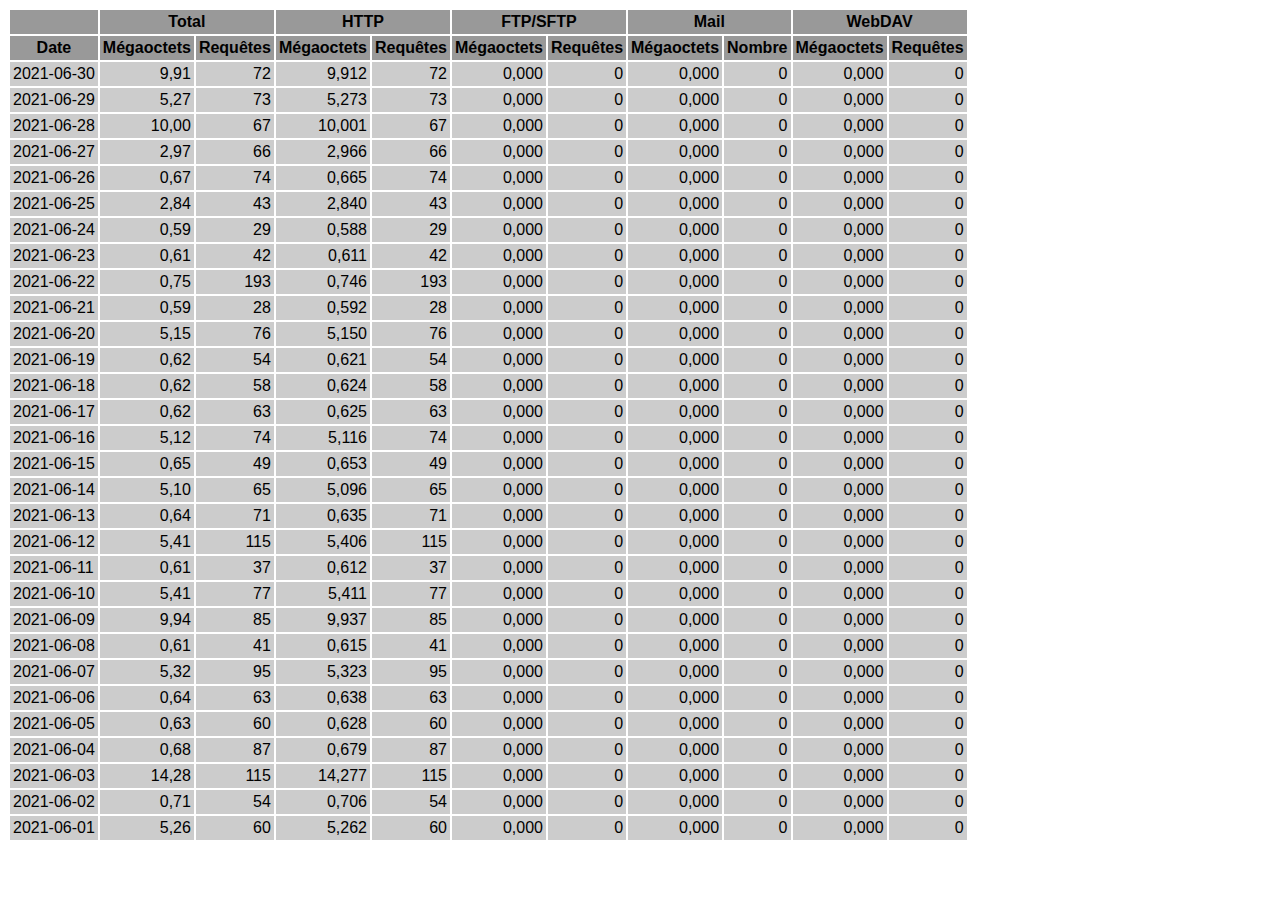
<file: logs/traffic.html/06.html>
<!DOCTYPE HTML PUBLIC "-//W3C//DTD HTML 4.01 Transitional//EN" "http://www.w3.org/TR/html4/loose.dtd">

<html>
<head>
<meta http-equiv="Content-Type" content="text/html; charset=utf-8">
<title>traffic.html</title>
<style type="text/css">
<!--
  em,h1,h2,h3,h4,h5,h6,form,input,br,hr,p,td,th,li,ul {
  font-family:Verdana,Arial,Helvetica,sans-serif; }

  td {color:#000000; background-color:#cccccc;}

  th {color:#000000; background-color:#999999;}
-->
</style>
</head>

<body bgcolor="#FFFFFF">

<table border="0" cellspacing="2" cellpadding="3">
<thead>
<tr>
<th></th>
<th colspan="2">Total</th>
<th colspan="2">HTTP</th>
<th colspan="2">FTP/SFTP</th>
<th colspan="2">Mail</th>
<th colspan="2">WebDAV</th>
</tr>
</thead>
<tbody>
<tr>
<th align="center">Date</th>
<th>Mégaoctets</th><th>Requêtes</th>
<th>Mégaoctets</th><th>Requêtes</th>
<th>Mégaoctets</th><th>Requêtes</th>
<th>Mégaoctets</th><th>Nombre</th>
<th>Mégaoctets</th><th>Requêtes</th>
</tr>
<tr>
<td>2021-06-30</td>
<td align="right">9,91</td><td align="right">72</td>
<td align=right>9,912</td><td align=right>72</td>
<td align=right>0,000</td><td align=right>0</td>
<td align=right>0,000</td><td align=right>0</td>
<td align=right>0,000</td><td align=right>0</td>
</tr>
<!-- 2021-06-30 9.912 72 9.912 72 0.000 0 0.000 0 0.000 0 -->
<tr>
<td>2021-06-29</td>
<td align="right">5,27</td><td align="right">73</td>
<td align=right>5,273</td><td align=right>73</td>
<td align=right>0,000</td><td align=right>0</td>
<td align=right>0,000</td><td align=right>0</td>
<td align=right>0,000</td><td align=right>0</td>
</tr>
<!-- 2021-06-29 5.273 73 5.273 73 0.000 0 0.000 0 0.000 0 -->
<tr>
<td>2021-06-28</td>
<td align="right">10,00</td><td align="right">67</td>
<td align=right>10,001</td><td align=right>67</td>
<td align=right>0,000</td><td align=right>0</td>
<td align=right>0,000</td><td align=right>0</td>
<td align=right>0,000</td><td align=right>0</td>
</tr>
<!-- 2021-06-28 10.001 67 10.001 67 0.000 0 0.000 0 0.000 0 -->
<tr>
<td>2021-06-27</td>
<td align="right">2,97</td><td align="right">66</td>
<td align=right>2,966</td><td align=right>66</td>
<td align=right>0,000</td><td align=right>0</td>
<td align=right>0,000</td><td align=right>0</td>
<td align=right>0,000</td><td align=right>0</td>
</tr>
<!-- 2021-06-27 2.966 66 2.966 66 0.000 0 0.000 0 0.000 0 -->
<tr>
<td>2021-06-26</td>
<td align="right">0,67</td><td align="right">74</td>
<td align=right>0,665</td><td align=right>74</td>
<td align=right>0,000</td><td align=right>0</td>
<td align=right>0,000</td><td align=right>0</td>
<td align=right>0,000</td><td align=right>0</td>
</tr>
<!-- 2021-06-26 0.665 74 0.665 74 0.000 0 0.000 0 0.000 0 -->
<tr>
<td>2021-06-25</td>
<td align="right">2,84</td><td align="right">43</td>
<td align=right>2,840</td><td align=right>43</td>
<td align=right>0,000</td><td align=right>0</td>
<td align=right>0,000</td><td align=right>0</td>
<td align=right>0,000</td><td align=right>0</td>
</tr>
<!-- 2021-06-25 2.840 43 2.840 43 0.000 0 0.000 0 0.000 0 -->
<tr>
<td>2021-06-24</td>
<td align="right">0,59</td><td align="right">29</td>
<td align=right>0,588</td><td align=right>29</td>
<td align=right>0,000</td><td align=right>0</td>
<td align=right>0,000</td><td align=right>0</td>
<td align=right>0,000</td><td align=right>0</td>
</tr>
<!-- 2021-06-24 0.588 29 0.588 29 0.000 0 0.000 0 0.000 0 -->
<tr>
<td>2021-06-23</td>
<td align="right">0,61</td><td align="right">42</td>
<td align=right>0,611</td><td align=right>42</td>
<td align=right>0,000</td><td align=right>0</td>
<td align=right>0,000</td><td align=right>0</td>
<td align=right>0,000</td><td align=right>0</td>
</tr>
<!-- 2021-06-23 0.611 42 0.611 42 0.000 0 0.000 0 0.000 0 -->
<tr>
<td>2021-06-22</td>
<td align="right">0,75</td><td align="right">193</td>
<td align=right>0,746</td><td align=right>193</td>
<td align=right>0,000</td><td align=right>0</td>
<td align=right>0,000</td><td align=right>0</td>
<td align=right>0,000</td><td align=right>0</td>
</tr>
<!-- 2021-06-22 0.746 193 0.746 193 0.000 0 0.000 0 0.000 0 -->
<tr>
<td>2021-06-21</td>
<td align="right">0,59</td><td align="right">28</td>
<td align=right>0,592</td><td align=right>28</td>
<td align=right>0,000</td><td align=right>0</td>
<td align=right>0,000</td><td align=right>0</td>
<td align=right>0,000</td><td align=right>0</td>
</tr>
<!-- 2021-06-21 0.592 28 0.592 28 0.000 0 0.000 0 0.000 0 -->
<tr>
<td>2021-06-20</td>
<td align="right">5,15</td><td align="right">76</td>
<td align=right>5,150</td><td align=right>76</td>
<td align=right>0,000</td><td align=right>0</td>
<td align=right>0,000</td><td align=right>0</td>
<td align=right>0,000</td><td align=right>0</td>
</tr>
<!-- 2021-06-20 5.150 76 5.150 76 0.000 0 0.000 0 0.000 0 -->
<tr>
<td>2021-06-19</td>
<td align="right">0,62</td><td align="right">54</td>
<td align=right>0,621</td><td align=right>54</td>
<td align=right>0,000</td><td align=right>0</td>
<td align=right>0,000</td><td align=right>0</td>
<td align=right>0,000</td><td align=right>0</td>
</tr>
<!-- 2021-06-19 0.621 54 0.621 54 0.000 0 0.000 0 0.000 0 -->
<tr>
<td>2021-06-18</td>
<td align="right">0,62</td><td align="right">58</td>
<td align=right>0,624</td><td align=right>58</td>
<td align=right>0,000</td><td align=right>0</td>
<td align=right>0,000</td><td align=right>0</td>
<td align=right>0,000</td><td align=right>0</td>
</tr>
<!-- 2021-06-18 0.624 58 0.624 58 0.000 0 0.000 0 0.000 0 -->
<tr>
<td>2021-06-17</td>
<td align="right">0,62</td><td align="right">63</td>
<td align=right>0,625</td><td align=right>63</td>
<td align=right>0,000</td><td align=right>0</td>
<td align=right>0,000</td><td align=right>0</td>
<td align=right>0,000</td><td align=right>0</td>
</tr>
<!-- 2021-06-17 0.625 63 0.625 63 0.000 0 0.000 0 0.000 0 -->
<tr>
<td>2021-06-16</td>
<td align="right">5,12</td><td align="right">74</td>
<td align=right>5,116</td><td align=right>74</td>
<td align=right>0,000</td><td align=right>0</td>
<td align=right>0,000</td><td align=right>0</td>
<td align=right>0,000</td><td align=right>0</td>
</tr>
<!-- 2021-06-16 5.116 74 5.116 74 0.000 0 0.000 0 0.000 0 -->
<tr>
<td>2021-06-15</td>
<td align="right">0,65</td><td align="right">49</td>
<td align=right>0,653</td><td align=right>49</td>
<td align=right>0,000</td><td align=right>0</td>
<td align=right>0,000</td><td align=right>0</td>
<td align=right>0,000</td><td align=right>0</td>
</tr>
<!-- 2021-06-15 0.653 49 0.653 49 0.000 0 0.000 0 0.000 0 -->
<tr>
<td>2021-06-14</td>
<td align="right">5,10</td><td align="right">65</td>
<td align=right>5,096</td><td align=right>65</td>
<td align=right>0,000</td><td align=right>0</td>
<td align=right>0,000</td><td align=right>0</td>
<td align=right>0,000</td><td align=right>0</td>
</tr>
<!-- 2021-06-14 5.096 65 5.096 65 0.000 0 0.000 0 0.000 0 -->
<tr>
<td>2021-06-13</td>
<td align="right">0,64</td><td align="right">71</td>
<td align=right>0,635</td><td align=right>71</td>
<td align=right>0,000</td><td align=right>0</td>
<td align=right>0,000</td><td align=right>0</td>
<td align=right>0,000</td><td align=right>0</td>
</tr>
<!-- 2021-06-13 0.635 71 0.635 71 0.000 0 0.000 0 0.000 0 -->
<tr>
<td>2021-06-12</td>
<td align="right">5,41</td><td align="right">115</td>
<td align=right>5,406</td><td align=right>115</td>
<td align=right>0,000</td><td align=right>0</td>
<td align=right>0,000</td><td align=right>0</td>
<td align=right>0,000</td><td align=right>0</td>
</tr>
<!-- 2021-06-12 5.406 115 5.406 115 0.000 0 0.000 0 0.000 0 -->
<tr>
<td>2021-06-11</td>
<td align="right">0,61</td><td align="right">37</td>
<td align=right>0,612</td><td align=right>37</td>
<td align=right>0,000</td><td align=right>0</td>
<td align=right>0,000</td><td align=right>0</td>
<td align=right>0,000</td><td align=right>0</td>
</tr>
<!-- 2021-06-11 0.612 37 0.612 37 0.000 0 0.000 0 0.000 0 -->
<tr>
<td>2021-06-10</td>
<td align="right">5,41</td><td align="right">77</td>
<td align=right>5,411</td><td align=right>77</td>
<td align=right>0,000</td><td align=right>0</td>
<td align=right>0,000</td><td align=right>0</td>
<td align=right>0,000</td><td align=right>0</td>
</tr>
<!-- 2021-06-10 5.411 77 5.411 77 0.000 0 0.000 0 0.000 0 -->
<tr>
<td>2021-06-09</td>
<td align="right">9,94</td><td align="right">85</td>
<td align=right>9,937</td><td align=right>85</td>
<td align=right>0,000</td><td align=right>0</td>
<td align=right>0,000</td><td align=right>0</td>
<td align=right>0,000</td><td align=right>0</td>
</tr>
<!-- 2021-06-09 9.937 85 9.937 85 0.000 0 0.000 0 0.000 0 -->
<tr>
<td>2021-06-08</td>
<td align="right">0,61</td><td align="right">41</td>
<td align=right>0,615</td><td align=right>41</td>
<td align=right>0,000</td><td align=right>0</td>
<td align=right>0,000</td><td align=right>0</td>
<td align=right>0,000</td><td align=right>0</td>
</tr>
<!-- 2021-06-08 0.615 41 0.615 41 0.000 0 0.000 0 0.000 0 -->
<tr>
<td>2021-06-07</td>
<td align="right">5,32</td><td align="right">95</td>
<td align=right>5,323</td><td align=right>95</td>
<td align=right>0,000</td><td align=right>0</td>
<td align=right>0,000</td><td align=right>0</td>
<td align=right>0,000</td><td align=right>0</td>
</tr>
<!-- 2021-06-07 5.323 95 5.323 95 0.000 0 0.000 0 0.000 0 -->
<tr>
<td>2021-06-06</td>
<td align="right">0,64</td><td align="right">63</td>
<td align=right>0,638</td><td align=right>63</td>
<td align=right>0,000</td><td align=right>0</td>
<td align=right>0,000</td><td align=right>0</td>
<td align=right>0,000</td><td align=right>0</td>
</tr>
<!-- 2021-06-06 0.638 63 0.638 63 0.000 0 0.000 0 0.000 0 -->
<tr>
<td>2021-06-05</td>
<td align="right">0,63</td><td align="right">60</td>
<td align=right>0,628</td><td align=right>60</td>
<td align=right>0,000</td><td align=right>0</td>
<td align=right>0,000</td><td align=right>0</td>
<td align=right>0,000</td><td align=right>0</td>
</tr>
<!-- 2021-06-05 0.628 60 0.628 60 0.000 0 0.000 0 0.000 0 -->
<tr>
<td>2021-06-04</td>
<td align="right">0,68</td><td align="right">87</td>
<td align=right>0,679</td><td align=right>87</td>
<td align=right>0,000</td><td align=right>0</td>
<td align=right>0,000</td><td align=right>0</td>
<td align=right>0,000</td><td align=right>0</td>
</tr>
<!-- 2021-06-04 0.679 87 0.679 87 0.000 0 0.000 0 0.000 0 -->
<tr>
<td>2021-06-03</td>
<td align="right">14,28</td><td align="right">115</td>
<td align=right>14,277</td><td align=right>115</td>
<td align=right>0,000</td><td align=right>0</td>
<td align=right>0,000</td><td align=right>0</td>
<td align=right>0,000</td><td align=right>0</td>
</tr>
<!-- 2021-06-03 14.277 115 14.277 115 0.000 0 0.000 0 0.000 0 -->
<tr>
<td>2021-06-02</td>
<td align="right">0,71</td><td align="right">54</td>
<td align=right>0,706</td><td align=right>54</td>
<td align=right>0,000</td><td align=right>0</td>
<td align=right>0,000</td><td align=right>0</td>
<td align=right>0,000</td><td align=right>0</td>
</tr>
<!-- 2021-06-02 0.706 54 0.706 54 0.000 0 0.000 0 0.000 0 -->
<tr>
<td>2021-06-01</td>
<td align="right">5,26</td><td align="right">60</td>
<td align=right>5,262</td><td align=right>60</td>
<td align=right>0,000</td><td align=right>0</td>
<td align=right>0,000</td><td align=right>0</td>
<td align=right>0,000</td><td align=right>0</td>
</tr>
<!-- 2021-06-01 5.262 60 5.262 60 0.000 0 0.000 0 0.000 0 -->
</tbody>
</table>

</body>
</html>
</file>
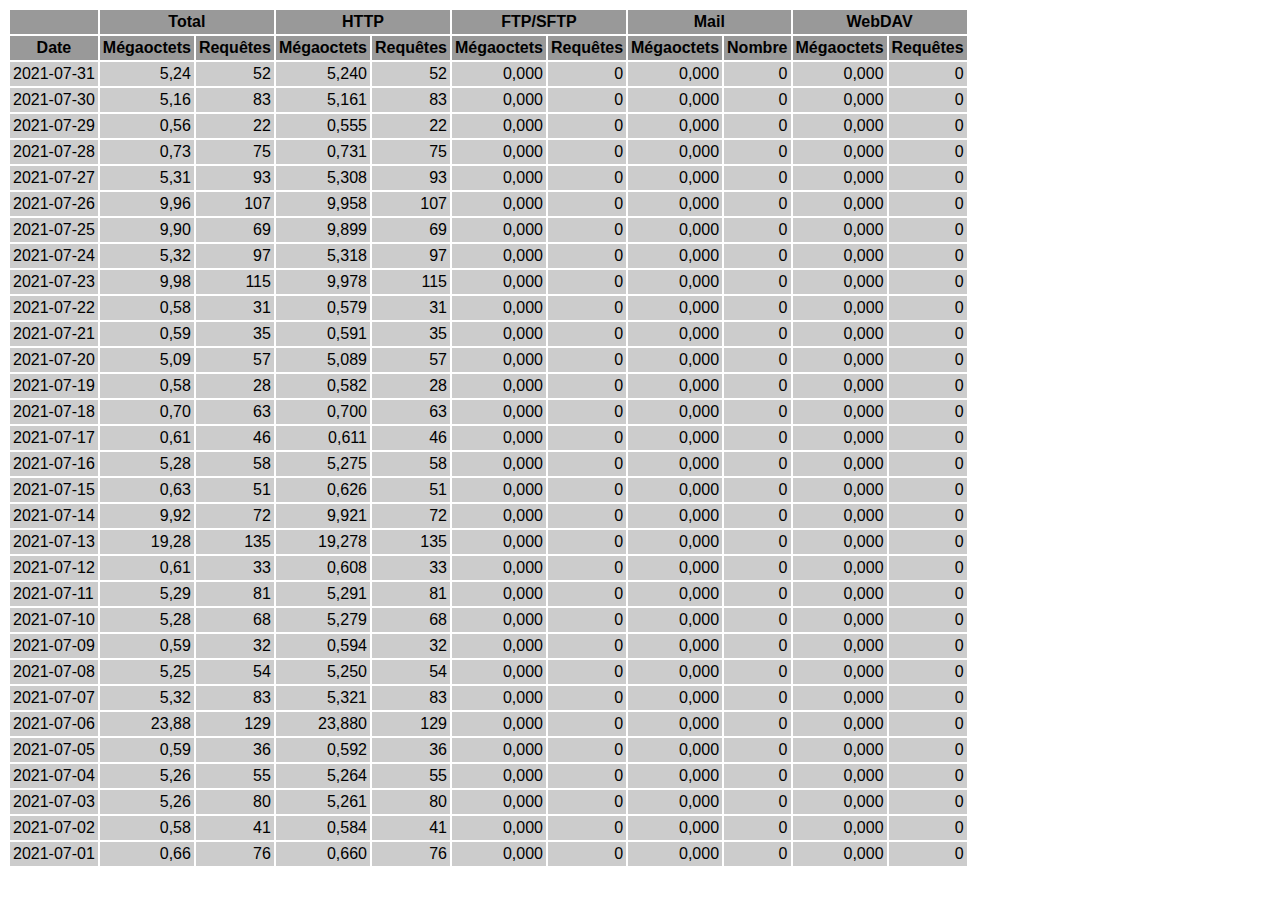
<file: logs/traffic.html/07.html>
<!DOCTYPE HTML PUBLIC "-//W3C//DTD HTML 4.01 Transitional//EN" "http://www.w3.org/TR/html4/loose.dtd">

<html>
<head>
<meta http-equiv="Content-Type" content="text/html; charset=utf-8">
<title>traffic.html</title>
<style type="text/css">
<!--
  em,h1,h2,h3,h4,h5,h6,form,input,br,hr,p,td,th,li,ul {
  font-family:Verdana,Arial,Helvetica,sans-serif; }

  td {color:#000000; background-color:#cccccc;}

  th {color:#000000; background-color:#999999;}
-->
</style>
</head>

<body bgcolor="#FFFFFF">

<table border="0" cellspacing="2" cellpadding="3">
<thead>
<tr>
<th></th>
<th colspan="2">Total</th>
<th colspan="2">HTTP</th>
<th colspan="2">FTP/SFTP</th>
<th colspan="2">Mail</th>
<th colspan="2">WebDAV</th>
</tr>
</thead>
<tbody>
<tr>
<th align="center">Date</th>
<th>Mégaoctets</th><th>Requêtes</th>
<th>Mégaoctets</th><th>Requêtes</th>
<th>Mégaoctets</th><th>Requêtes</th>
<th>Mégaoctets</th><th>Nombre</th>
<th>Mégaoctets</th><th>Requêtes</th>
</tr>
<tr>
<td>2021-07-31</td>
<td align="right">5,24</td><td align="right">52</td>
<td align=right>5,240</td><td align=right>52</td>
<td align=right>0,000</td><td align=right>0</td>
<td align=right>0,000</td><td align=right>0</td>
<td align=right>0,000</td><td align=right>0</td>
</tr>
<!-- 2021-07-31 5.240 52 5.240 52 0.000 0 0.000 0 0.000 0 -->
<tr>
<td>2021-07-30</td>
<td align="right">5,16</td><td align="right">83</td>
<td align=right>5,161</td><td align=right>83</td>
<td align=right>0,000</td><td align=right>0</td>
<td align=right>0,000</td><td align=right>0</td>
<td align=right>0,000</td><td align=right>0</td>
</tr>
<!-- 2021-07-30 5.161 83 5.161 83 0.000 0 0.000 0 0.000 0 -->
<tr>
<td>2021-07-29</td>
<td align="right">0,56</td><td align="right">22</td>
<td align=right>0,555</td><td align=right>22</td>
<td align=right>0,000</td><td align=right>0</td>
<td align=right>0,000</td><td align=right>0</td>
<td align=right>0,000</td><td align=right>0</td>
</tr>
<!-- 2021-07-29 0.555 22 0.555 22 0.000 0 0.000 0 0.000 0 -->
<tr>
<td>2021-07-28</td>
<td align="right">0,73</td><td align="right">75</td>
<td align=right>0,731</td><td align=right>75</td>
<td align=right>0,000</td><td align=right>0</td>
<td align=right>0,000</td><td align=right>0</td>
<td align=right>0,000</td><td align=right>0</td>
</tr>
<!-- 2021-07-28 0.731 75 0.731 75 0.000 0 0.000 0 0.000 0 -->
<tr>
<td>2021-07-27</td>
<td align="right">5,31</td><td align="right">93</td>
<td align=right>5,308</td><td align=right>93</td>
<td align=right>0,000</td><td align=right>0</td>
<td align=right>0,000</td><td align=right>0</td>
<td align=right>0,000</td><td align=right>0</td>
</tr>
<!-- 2021-07-27 5.308 93 5.308 93 0.000 0 0.000 0 0.000 0 -->
<tr>
<td>2021-07-26</td>
<td align="right">9,96</td><td align="right">107</td>
<td align=right>9,958</td><td align=right>107</td>
<td align=right>0,000</td><td align=right>0</td>
<td align=right>0,000</td><td align=right>0</td>
<td align=right>0,000</td><td align=right>0</td>
</tr>
<!-- 2021-07-26 9.958 107 9.958 107 0.000 0 0.000 0 0.000 0 -->
<tr>
<td>2021-07-25</td>
<td align="right">9,90</td><td align="right">69</td>
<td align=right>9,899</td><td align=right>69</td>
<td align=right>0,000</td><td align=right>0</td>
<td align=right>0,000</td><td align=right>0</td>
<td align=right>0,000</td><td align=right>0</td>
</tr>
<!-- 2021-07-25 9.899 69 9.899 69 0.000 0 0.000 0 0.000 0 -->
<tr>
<td>2021-07-24</td>
<td align="right">5,32</td><td align="right">97</td>
<td align=right>5,318</td><td align=right>97</td>
<td align=right>0,000</td><td align=right>0</td>
<td align=right>0,000</td><td align=right>0</td>
<td align=right>0,000</td><td align=right>0</td>
</tr>
<!-- 2021-07-24 5.318 97 5.318 97 0.000 0 0.000 0 0.000 0 -->
<tr>
<td>2021-07-23</td>
<td align="right">9,98</td><td align="right">115</td>
<td align=right>9,978</td><td align=right>115</td>
<td align=right>0,000</td><td align=right>0</td>
<td align=right>0,000</td><td align=right>0</td>
<td align=right>0,000</td><td align=right>0</td>
</tr>
<!-- 2021-07-23 9.978 115 9.978 115 0.000 0 0.000 0 0.000 0 -->
<tr>
<td>2021-07-22</td>
<td align="right">0,58</td><td align="right">31</td>
<td align=right>0,579</td><td align=right>31</td>
<td align=right>0,000</td><td align=right>0</td>
<td align=right>0,000</td><td align=right>0</td>
<td align=right>0,000</td><td align=right>0</td>
</tr>
<!-- 2021-07-22 0.579 31 0.579 31 0.000 0 0.000 0 0.000 0 -->
<tr>
<td>2021-07-21</td>
<td align="right">0,59</td><td align="right">35</td>
<td align=right>0,591</td><td align=right>35</td>
<td align=right>0,000</td><td align=right>0</td>
<td align=right>0,000</td><td align=right>0</td>
<td align=right>0,000</td><td align=right>0</td>
</tr>
<!-- 2021-07-21 0.591 35 0.591 35 0.000 0 0.000 0 0.000 0 -->
<tr>
<td>2021-07-20</td>
<td align="right">5,09</td><td align="right">57</td>
<td align=right>5,089</td><td align=right>57</td>
<td align=right>0,000</td><td align=right>0</td>
<td align=right>0,000</td><td align=right>0</td>
<td align=right>0,000</td><td align=right>0</td>
</tr>
<!-- 2021-07-20 5.089 57 5.089 57 0.000 0 0.000 0 0.000 0 -->
<tr>
<td>2021-07-19</td>
<td align="right">0,58</td><td align="right">28</td>
<td align=right>0,582</td><td align=right>28</td>
<td align=right>0,000</td><td align=right>0</td>
<td align=right>0,000</td><td align=right>0</td>
<td align=right>0,000</td><td align=right>0</td>
</tr>
<!-- 2021-07-19 0.582 28 0.582 28 0.000 0 0.000 0 0.000 0 -->
<tr>
<td>2021-07-18</td>
<td align="right">0,70</td><td align="right">63</td>
<td align=right>0,700</td><td align=right>63</td>
<td align=right>0,000</td><td align=right>0</td>
<td align=right>0,000</td><td align=right>0</td>
<td align=right>0,000</td><td align=right>0</td>
</tr>
<!-- 2021-07-18 0.700 63 0.700 63 0.000 0 0.000 0 0.000 0 -->
<tr>
<td>2021-07-17</td>
<td align="right">0,61</td><td align="right">46</td>
<td align=right>0,611</td><td align=right>46</td>
<td align=right>0,000</td><td align=right>0</td>
<td align=right>0,000</td><td align=right>0</td>
<td align=right>0,000</td><td align=right>0</td>
</tr>
<!-- 2021-07-17 0.611 46 0.611 46 0.000 0 0.000 0 0.000 0 -->
<tr>
<td>2021-07-16</td>
<td align="right">5,28</td><td align="right">58</td>
<td align=right>5,275</td><td align=right>58</td>
<td align=right>0,000</td><td align=right>0</td>
<td align=right>0,000</td><td align=right>0</td>
<td align=right>0,000</td><td align=right>0</td>
</tr>
<!-- 2021-07-16 5.275 58 5.275 58 0.000 0 0.000 0 0.000 0 -->
<tr>
<td>2021-07-15</td>
<td align="right">0,63</td><td align="right">51</td>
<td align=right>0,626</td><td align=right>51</td>
<td align=right>0,000</td><td align=right>0</td>
<td align=right>0,000</td><td align=right>0</td>
<td align=right>0,000</td><td align=right>0</td>
</tr>
<!-- 2021-07-15 0.626 51 0.626 51 0.000 0 0.000 0 0.000 0 -->
<tr>
<td>2021-07-14</td>
<td align="right">9,92</td><td align="right">72</td>
<td align=right>9,921</td><td align=right>72</td>
<td align=right>0,000</td><td align=right>0</td>
<td align=right>0,000</td><td align=right>0</td>
<td align=right>0,000</td><td align=right>0</td>
</tr>
<!-- 2021-07-14 9.921 72 9.921 72 0.000 0 0.000 0 0.000 0 -->
<tr>
<td>2021-07-13</td>
<td align="right">19,28</td><td align="right">135</td>
<td align=right>19,278</td><td align=right>135</td>
<td align=right>0,000</td><td align=right>0</td>
<td align=right>0,000</td><td align=right>0</td>
<td align=right>0,000</td><td align=right>0</td>
</tr>
<!-- 2021-07-13 19.278 135 19.278 135 0.000 0 0.000 0 0.000 0 -->
<tr>
<td>2021-07-12</td>
<td align="right">0,61</td><td align="right">33</td>
<td align=right>0,608</td><td align=right>33</td>
<td align=right>0,000</td><td align=right>0</td>
<td align=right>0,000</td><td align=right>0</td>
<td align=right>0,000</td><td align=right>0</td>
</tr>
<!-- 2021-07-12 0.608 33 0.608 33 0.000 0 0.000 0 0.000 0 -->
<tr>
<td>2021-07-11</td>
<td align="right">5,29</td><td align="right">81</td>
<td align=right>5,291</td><td align=right>81</td>
<td align=right>0,000</td><td align=right>0</td>
<td align=right>0,000</td><td align=right>0</td>
<td align=right>0,000</td><td align=right>0</td>
</tr>
<!-- 2021-07-11 5.291 81 5.291 81 0.000 0 0.000 0 0.000 0 -->
<tr>
<td>2021-07-10</td>
<td align="right">5,28</td><td align="right">68</td>
<td align=right>5,279</td><td align=right>68</td>
<td align=right>0,000</td><td align=right>0</td>
<td align=right>0,000</td><td align=right>0</td>
<td align=right>0,000</td><td align=right>0</td>
</tr>
<!-- 2021-07-10 5.279 68 5.279 68 0.000 0 0.000 0 0.000 0 -->
<tr>
<td>2021-07-09</td>
<td align="right">0,59</td><td align="right">32</td>
<td align=right>0,594</td><td align=right>32</td>
<td align=right>0,000</td><td align=right>0</td>
<td align=right>0,000</td><td align=right>0</td>
<td align=right>0,000</td><td align=right>0</td>
</tr>
<!-- 2021-07-09 0.594 32 0.594 32 0.000 0 0.000 0 0.000 0 -->
<tr>
<td>2021-07-08</td>
<td align="right">5,25</td><td align="right">54</td>
<td align=right>5,250</td><td align=right>54</td>
<td align=right>0,000</td><td align=right>0</td>
<td align=right>0,000</td><td align=right>0</td>
<td align=right>0,000</td><td align=right>0</td>
</tr>
<!-- 2021-07-08 5.250 54 5.250 54 0.000 0 0.000 0 0.000 0 -->
<tr>
<td>2021-07-07</td>
<td align="right">5,32</td><td align="right">83</td>
<td align=right>5,321</td><td align=right>83</td>
<td align=right>0,000</td><td align=right>0</td>
<td align=right>0,000</td><td align=right>0</td>
<td align=right>0,000</td><td align=right>0</td>
</tr>
<!-- 2021-07-07 5.321 83 5.321 83 0.000 0 0.000 0 0.000 0 -->
<tr>
<td>2021-07-06</td>
<td align="right">23,88</td><td align="right">129</td>
<td align=right>23,880</td><td align=right>129</td>
<td align=right>0,000</td><td align=right>0</td>
<td align=right>0,000</td><td align=right>0</td>
<td align=right>0,000</td><td align=right>0</td>
</tr>
<!-- 2021-07-06 23.880 129 23.880 129 0.000 0 0.000 0 0.000 0 -->
<tr>
<td>2021-07-05</td>
<td align="right">0,59</td><td align="right">36</td>
<td align=right>0,592</td><td align=right>36</td>
<td align=right>0,000</td><td align=right>0</td>
<td align=right>0,000</td><td align=right>0</td>
<td align=right>0,000</td><td align=right>0</td>
</tr>
<!-- 2021-07-05 0.592 36 0.592 36 0.000 0 0.000 0 0.000 0 -->
<tr>
<td>2021-07-04</td>
<td align="right">5,26</td><td align="right">55</td>
<td align=right>5,264</td><td align=right>55</td>
<td align=right>0,000</td><td align=right>0</td>
<td align=right>0,000</td><td align=right>0</td>
<td align=right>0,000</td><td align=right>0</td>
</tr>
<!-- 2021-07-04 5.264 55 5.264 55 0.000 0 0.000 0 0.000 0 -->
<tr>
<td>2021-07-03</td>
<td align="right">5,26</td><td align="right">80</td>
<td align=right>5,261</td><td align=right>80</td>
<td align=right>0,000</td><td align=right>0</td>
<td align=right>0,000</td><td align=right>0</td>
<td align=right>0,000</td><td align=right>0</td>
</tr>
<!-- 2021-07-03 5.261 80 5.261 80 0.000 0 0.000 0 0.000 0 -->
<tr>
<td>2021-07-02</td>
<td align="right">0,58</td><td align="right">41</td>
<td align=right>0,584</td><td align=right>41</td>
<td align=right>0,000</td><td align=right>0</td>
<td align=right>0,000</td><td align=right>0</td>
<td align=right>0,000</td><td align=right>0</td>
</tr>
<!-- 2021-07-02 0.584 41 0.584 41 0.000 0 0.000 0 0.000 0 -->
<tr>
<td>2021-07-01</td>
<td align="right">0,66</td><td align="right">76</td>
<td align=right>0,660</td><td align=right>76</td>
<td align=right>0,000</td><td align=right>0</td>
<td align=right>0,000</td><td align=right>0</td>
<td align=right>0,000</td><td align=right>0</td>
</tr>
<!-- 2021-07-01 0.660 76 0.660 76 0.000 0 0.000 0 0.000 0 -->
</tbody>
</table>

</body>
</html>
</file>
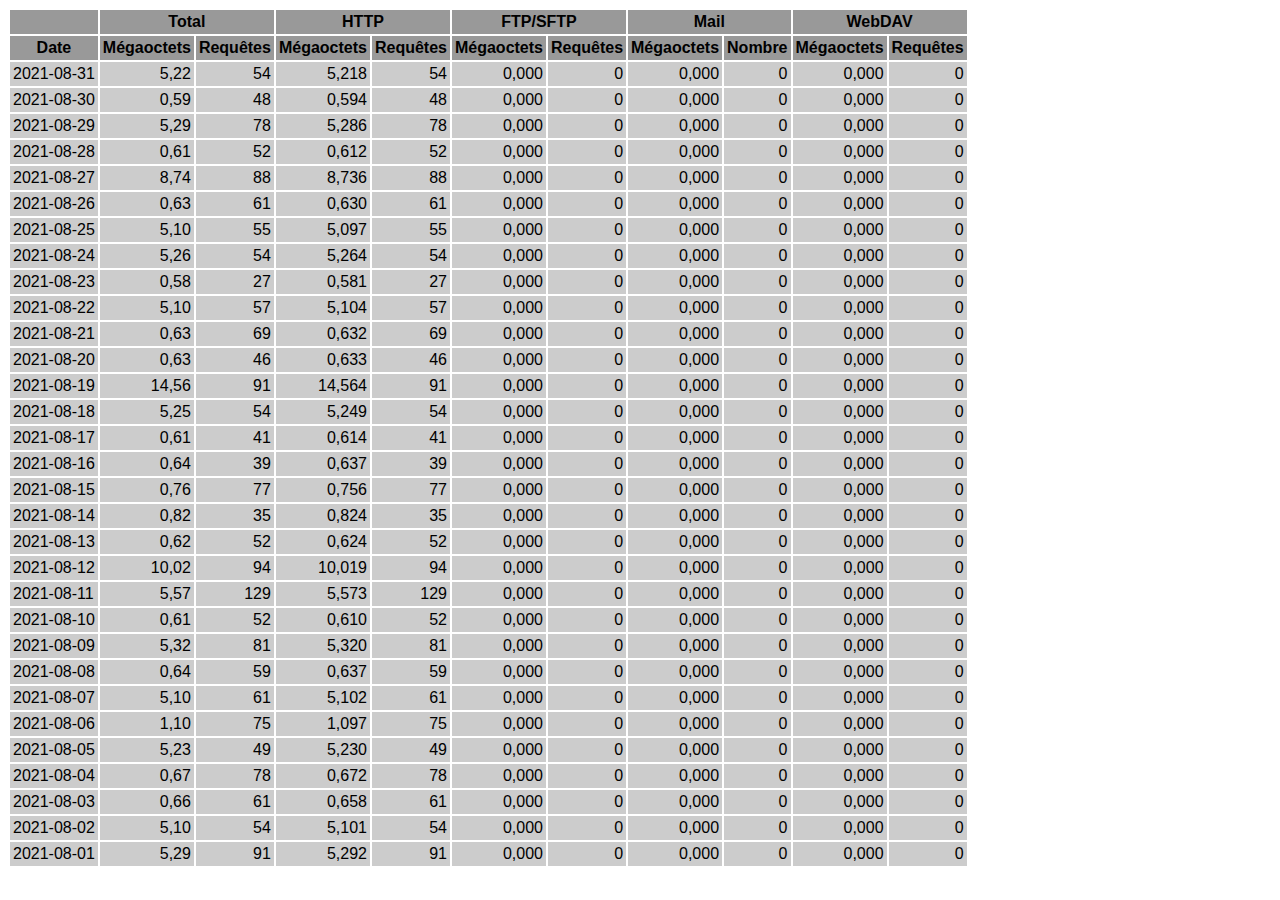
<file: logs/traffic.html/08.html>
<!DOCTYPE HTML PUBLIC "-//W3C//DTD HTML 4.01 Transitional//EN" "http://www.w3.org/TR/html4/loose.dtd">

<html>
<head>
<meta http-equiv="Content-Type" content="text/html; charset=utf-8">
<title>traffic.html</title>
<style type="text/css">
<!--
  em,h1,h2,h3,h4,h5,h6,form,input,br,hr,p,td,th,li,ul {
  font-family:Verdana,Arial,Helvetica,sans-serif; }

  td {color:#000000; background-color:#cccccc;}

  th {color:#000000; background-color:#999999;}
-->
</style>
</head>

<body bgcolor="#FFFFFF">

<table border="0" cellspacing="2" cellpadding="3">
<thead>
<tr>
<th></th>
<th colspan="2">Total</th>
<th colspan="2">HTTP</th>
<th colspan="2">FTP/SFTP</th>
<th colspan="2">Mail</th>
<th colspan="2">WebDAV</th>
</tr>
</thead>
<tbody>
<tr>
<th align="center">Date</th>
<th>Mégaoctets</th><th>Requêtes</th>
<th>Mégaoctets</th><th>Requêtes</th>
<th>Mégaoctets</th><th>Requêtes</th>
<th>Mégaoctets</th><th>Nombre</th>
<th>Mégaoctets</th><th>Requêtes</th>
</tr>
<tr>
<td>2021-08-31</td>
<td align="right">5,22</td><td align="right">54</td>
<td align=right>5,218</td><td align=right>54</td>
<td align=right>0,000</td><td align=right>0</td>
<td align=right>0,000</td><td align=right>0</td>
<td align=right>0,000</td><td align=right>0</td>
</tr>
<!-- 2021-08-31 5.218 54 5.218 54 0.000 0 0.000 0 0.000 0 -->
<tr>
<td>2021-08-30</td>
<td align="right">0,59</td><td align="right">48</td>
<td align=right>0,594</td><td align=right>48</td>
<td align=right>0,000</td><td align=right>0</td>
<td align=right>0,000</td><td align=right>0</td>
<td align=right>0,000</td><td align=right>0</td>
</tr>
<!-- 2021-08-30 0.594 48 0.594 48 0.000 0 0.000 0 0.000 0 -->
<tr>
<td>2021-08-29</td>
<td align="right">5,29</td><td align="right">78</td>
<td align=right>5,286</td><td align=right>78</td>
<td align=right>0,000</td><td align=right>0</td>
<td align=right>0,000</td><td align=right>0</td>
<td align=right>0,000</td><td align=right>0</td>
</tr>
<!-- 2021-08-29 5.286 78 5.286 78 0.000 0 0.000 0 0.000 0 -->
<tr>
<td>2021-08-28</td>
<td align="right">0,61</td><td align="right">52</td>
<td align=right>0,612</td><td align=right>52</td>
<td align=right>0,000</td><td align=right>0</td>
<td align=right>0,000</td><td align=right>0</td>
<td align=right>0,000</td><td align=right>0</td>
</tr>
<!-- 2021-08-28 0.612 52 0.612 52 0.000 0 0.000 0 0.000 0 -->
<tr>
<td>2021-08-27</td>
<td align="right">8,74</td><td align="right">88</td>
<td align=right>8,736</td><td align=right>88</td>
<td align=right>0,000</td><td align=right>0</td>
<td align=right>0,000</td><td align=right>0</td>
<td align=right>0,000</td><td align=right>0</td>
</tr>
<!-- 2021-08-27 8.736 88 8.736 88 0.000 0 0.000 0 0.000 0 -->
<tr>
<td>2021-08-26</td>
<td align="right">0,63</td><td align="right">61</td>
<td align=right>0,630</td><td align=right>61</td>
<td align=right>0,000</td><td align=right>0</td>
<td align=right>0,000</td><td align=right>0</td>
<td align=right>0,000</td><td align=right>0</td>
</tr>
<!-- 2021-08-26 0.630 61 0.630 61 0.000 0 0.000 0 0.000 0 -->
<tr>
<td>2021-08-25</td>
<td align="right">5,10</td><td align="right">55</td>
<td align=right>5,097</td><td align=right>55</td>
<td align=right>0,000</td><td align=right>0</td>
<td align=right>0,000</td><td align=right>0</td>
<td align=right>0,000</td><td align=right>0</td>
</tr>
<!-- 2021-08-25 5.097 55 5.097 55 0.000 0 0.000 0 0.000 0 -->
<tr>
<td>2021-08-24</td>
<td align="right">5,26</td><td align="right">54</td>
<td align=right>5,264</td><td align=right>54</td>
<td align=right>0,000</td><td align=right>0</td>
<td align=right>0,000</td><td align=right>0</td>
<td align=right>0,000</td><td align=right>0</td>
</tr>
<!-- 2021-08-24 5.264 54 5.264 54 0.000 0 0.000 0 0.000 0 -->
<tr>
<td>2021-08-23</td>
<td align="right">0,58</td><td align="right">27</td>
<td align=right>0,581</td><td align=right>27</td>
<td align=right>0,000</td><td align=right>0</td>
<td align=right>0,000</td><td align=right>0</td>
<td align=right>0,000</td><td align=right>0</td>
</tr>
<!-- 2021-08-23 0.581 27 0.581 27 0.000 0 0.000 0 0.000 0 -->
<tr>
<td>2021-08-22</td>
<td align="right">5,10</td><td align="right">57</td>
<td align=right>5,104</td><td align=right>57</td>
<td align=right>0,000</td><td align=right>0</td>
<td align=right>0,000</td><td align=right>0</td>
<td align=right>0,000</td><td align=right>0</td>
</tr>
<!-- 2021-08-22 5.104 57 5.104 57 0.000 0 0.000 0 0.000 0 -->
<tr>
<td>2021-08-21</td>
<td align="right">0,63</td><td align="right">69</td>
<td align=right>0,632</td><td align=right>69</td>
<td align=right>0,000</td><td align=right>0</td>
<td align=right>0,000</td><td align=right>0</td>
<td align=right>0,000</td><td align=right>0</td>
</tr>
<!-- 2021-08-21 0.632 69 0.632 69 0.000 0 0.000 0 0.000 0 -->
<tr>
<td>2021-08-20</td>
<td align="right">0,63</td><td align="right">46</td>
<td align=right>0,633</td><td align=right>46</td>
<td align=right>0,000</td><td align=right>0</td>
<td align=right>0,000</td><td align=right>0</td>
<td align=right>0,000</td><td align=right>0</td>
</tr>
<!-- 2021-08-20 0.633 46 0.633 46 0.000 0 0.000 0 0.000 0 -->
<tr>
<td>2021-08-19</td>
<td align="right">14,56</td><td align="right">91</td>
<td align=right>14,564</td><td align=right>91</td>
<td align=right>0,000</td><td align=right>0</td>
<td align=right>0,000</td><td align=right>0</td>
<td align=right>0,000</td><td align=right>0</td>
</tr>
<!-- 2021-08-19 14.564 91 14.564 91 0.000 0 0.000 0 0.000 0 -->
<tr>
<td>2021-08-18</td>
<td align="right">5,25</td><td align="right">54</td>
<td align=right>5,249</td><td align=right>54</td>
<td align=right>0,000</td><td align=right>0</td>
<td align=right>0,000</td><td align=right>0</td>
<td align=right>0,000</td><td align=right>0</td>
</tr>
<!-- 2021-08-18 5.249 54 5.249 54 0.000 0 0.000 0 0.000 0 -->
<tr>
<td>2021-08-17</td>
<td align="right">0,61</td><td align="right">41</td>
<td align=right>0,614</td><td align=right>41</td>
<td align=right>0,000</td><td align=right>0</td>
<td align=right>0,000</td><td align=right>0</td>
<td align=right>0,000</td><td align=right>0</td>
</tr>
<!-- 2021-08-17 0.614 41 0.614 41 0.000 0 0.000 0 0.000 0 -->
<tr>
<td>2021-08-16</td>
<td align="right">0,64</td><td align="right">39</td>
<td align=right>0,637</td><td align=right>39</td>
<td align=right>0,000</td><td align=right>0</td>
<td align=right>0,000</td><td align=right>0</td>
<td align=right>0,000</td><td align=right>0</td>
</tr>
<!-- 2021-08-16 0.637 39 0.637 39 0.000 0 0.000 0 0.000 0 -->
<tr>
<td>2021-08-15</td>
<td align="right">0,76</td><td align="right">77</td>
<td align=right>0,756</td><td align=right>77</td>
<td align=right>0,000</td><td align=right>0</td>
<td align=right>0,000</td><td align=right>0</td>
<td align=right>0,000</td><td align=right>0</td>
</tr>
<!-- 2021-08-15 0.756 77 0.756 77 0.000 0 0.000 0 0.000 0 -->
<tr>
<td>2021-08-14</td>
<td align="right">0,82</td><td align="right">35</td>
<td align=right>0,824</td><td align=right>35</td>
<td align=right>0,000</td><td align=right>0</td>
<td align=right>0,000</td><td align=right>0</td>
<td align=right>0,000</td><td align=right>0</td>
</tr>
<!-- 2021-08-14 0.824 35 0.824 35 0.000 0 0.000 0 0.000 0 -->
<tr>
<td>2021-08-13</td>
<td align="right">0,62</td><td align="right">52</td>
<td align=right>0,624</td><td align=right>52</td>
<td align=right>0,000</td><td align=right>0</td>
<td align=right>0,000</td><td align=right>0</td>
<td align=right>0,000</td><td align=right>0</td>
</tr>
<!-- 2021-08-13 0.624 52 0.624 52 0.000 0 0.000 0 0.000 0 -->
<tr>
<td>2021-08-12</td>
<td align="right">10,02</td><td align="right">94</td>
<td align=right>10,019</td><td align=right>94</td>
<td align=right>0,000</td><td align=right>0</td>
<td align=right>0,000</td><td align=right>0</td>
<td align=right>0,000</td><td align=right>0</td>
</tr>
<!-- 2021-08-12 10.019 94 10.019 94 0.000 0 0.000 0 0.000 0 -->
<tr>
<td>2021-08-11</td>
<td align="right">5,57</td><td align="right">129</td>
<td align=right>5,573</td><td align=right>129</td>
<td align=right>0,000</td><td align=right>0</td>
<td align=right>0,000</td><td align=right>0</td>
<td align=right>0,000</td><td align=right>0</td>
</tr>
<!-- 2021-08-11 5.573 129 5.573 129 0.000 0 0.000 0 0.000 0 -->
<tr>
<td>2021-08-10</td>
<td align="right">0,61</td><td align="right">52</td>
<td align=right>0,610</td><td align=right>52</td>
<td align=right>0,000</td><td align=right>0</td>
<td align=right>0,000</td><td align=right>0</td>
<td align=right>0,000</td><td align=right>0</td>
</tr>
<!-- 2021-08-10 0.610 52 0.610 52 0.000 0 0.000 0 0.000 0 -->
<tr>
<td>2021-08-09</td>
<td align="right">5,32</td><td align="right">81</td>
<td align=right>5,320</td><td align=right>81</td>
<td align=right>0,000</td><td align=right>0</td>
<td align=right>0,000</td><td align=right>0</td>
<td align=right>0,000</td><td align=right>0</td>
</tr>
<!-- 2021-08-09 5.320 81 5.320 81 0.000 0 0.000 0 0.000 0 -->
<tr>
<td>2021-08-08</td>
<td align="right">0,64</td><td align="right">59</td>
<td align=right>0,637</td><td align=right>59</td>
<td align=right>0,000</td><td align=right>0</td>
<td align=right>0,000</td><td align=right>0</td>
<td align=right>0,000</td><td align=right>0</td>
</tr>
<!-- 2021-08-08 0.637 59 0.637 59 0.000 0 0.000 0 0.000 0 -->
<tr>
<td>2021-08-07</td>
<td align="right">5,10</td><td align="right">61</td>
<td align=right>5,102</td><td align=right>61</td>
<td align=right>0,000</td><td align=right>0</td>
<td align=right>0,000</td><td align=right>0</td>
<td align=right>0,000</td><td align=right>0</td>
</tr>
<!-- 2021-08-07 5.102 61 5.102 61 0.000 0 0.000 0 0.000 0 -->
<tr>
<td>2021-08-06</td>
<td align="right">1,10</td><td align="right">75</td>
<td align=right>1,097</td><td align=right>75</td>
<td align=right>0,000</td><td align=right>0</td>
<td align=right>0,000</td><td align=right>0</td>
<td align=right>0,000</td><td align=right>0</td>
</tr>
<!-- 2021-08-06 1.097 75 1.097 75 0.000 0 0.000 0 0.000 0 -->
<tr>
<td>2021-08-05</td>
<td align="right">5,23</td><td align="right">49</td>
<td align=right>5,230</td><td align=right>49</td>
<td align=right>0,000</td><td align=right>0</td>
<td align=right>0,000</td><td align=right>0</td>
<td align=right>0,000</td><td align=right>0</td>
</tr>
<!-- 2021-08-05 5.230 49 5.230 49 0.000 0 0.000 0 0.000 0 -->
<tr>
<td>2021-08-04</td>
<td align="right">0,67</td><td align="right">78</td>
<td align=right>0,672</td><td align=right>78</td>
<td align=right>0,000</td><td align=right>0</td>
<td align=right>0,000</td><td align=right>0</td>
<td align=right>0,000</td><td align=right>0</td>
</tr>
<!-- 2021-08-04 0.672 78 0.672 78 0.000 0 0.000 0 0.000 0 -->
<tr>
<td>2021-08-03</td>
<td align="right">0,66</td><td align="right">61</td>
<td align=right>0,658</td><td align=right>61</td>
<td align=right>0,000</td><td align=right>0</td>
<td align=right>0,000</td><td align=right>0</td>
<td align=right>0,000</td><td align=right>0</td>
</tr>
<!-- 2021-08-03 0.658 61 0.658 61 0.000 0 0.000 0 0.000 0 -->
<tr>
<td>2021-08-02</td>
<td align="right">5,10</td><td align="right">54</td>
<td align=right>5,101</td><td align=right>54</td>
<td align=right>0,000</td><td align=right>0</td>
<td align=right>0,000</td><td align=right>0</td>
<td align=right>0,000</td><td align=right>0</td>
</tr>
<!-- 2021-08-02 5.101 54 5.101 54 0.000 0 0.000 0 0.000 0 -->
<tr>
<td>2021-08-01</td>
<td align="right">5,29</td><td align="right">91</td>
<td align=right>5,292</td><td align=right>91</td>
<td align=right>0,000</td><td align=right>0</td>
<td align=right>0,000</td><td align=right>0</td>
<td align=right>0,000</td><td align=right>0</td>
</tr>
<!-- 2021-08-01 5.292 91 5.292 91 0.000 0 0.000 0 0.000 0 -->
</tbody>
</table>

</body>
</html>
</file>
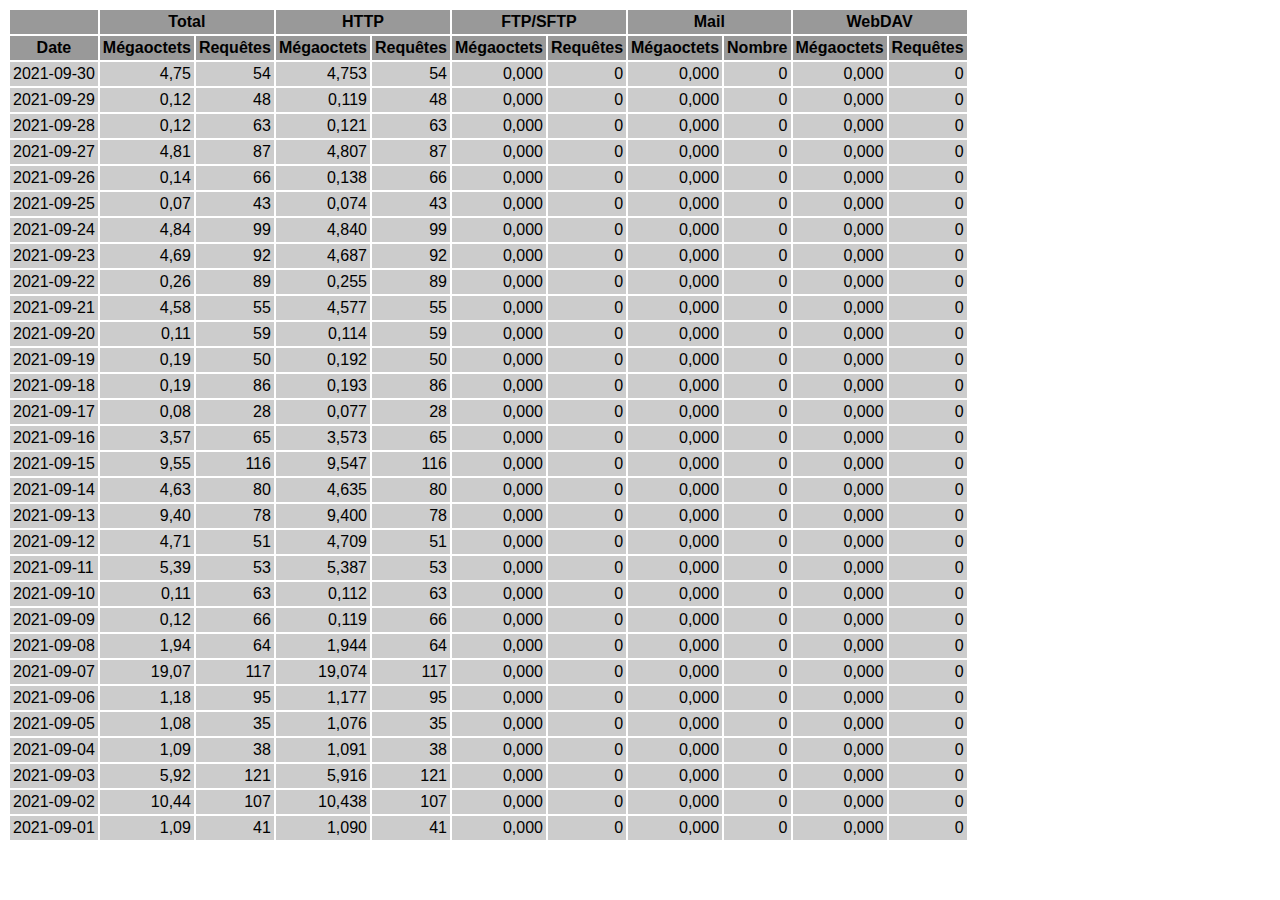
<file: logs/traffic.html/09.html>
<!DOCTYPE HTML PUBLIC "-//W3C//DTD HTML 4.01 Transitional//EN" "http://www.w3.org/TR/html4/loose.dtd">

<html>
<head>
<meta http-equiv="Content-Type" content="text/html; charset=utf-8">
<title>traffic.html</title>
<style type="text/css">
<!--
  em,h1,h2,h3,h4,h5,h6,form,input,br,hr,p,td,th,li,ul {
  font-family:Verdana,Arial,Helvetica,sans-serif; }

  td {color:#000000; background-color:#cccccc;}

  th {color:#000000; background-color:#999999;}
-->
</style>
</head>

<body bgcolor="#FFFFFF">

<table border="0" cellspacing="2" cellpadding="3">
<thead>
<tr>
<th></th>
<th colspan="2">Total</th>
<th colspan="2">HTTP</th>
<th colspan="2">FTP/SFTP</th>
<th colspan="2">Mail</th>
<th colspan="2">WebDAV</th>
</tr>
</thead>
<tbody>
<tr>
<th align="center">Date</th>
<th>Mégaoctets</th><th>Requêtes</th>
<th>Mégaoctets</th><th>Requêtes</th>
<th>Mégaoctets</th><th>Requêtes</th>
<th>Mégaoctets</th><th>Nombre</th>
<th>Mégaoctets</th><th>Requêtes</th>
</tr>
<tr>
<td>2021-09-30</td>
<td align="right">4,75</td><td align="right">54</td>
<td align=right>4,753</td><td align=right>54</td>
<td align=right>0,000</td><td align=right>0</td>
<td align=right>0,000</td><td align=right>0</td>
<td align=right>0,000</td><td align=right>0</td>
</tr>
<!-- 2021-09-30 4.753 54 4.753 54 0.000 0 0.000 0 0.000 0 -->
<tr>
<td>2021-09-29</td>
<td align="right">0,12</td><td align="right">48</td>
<td align=right>0,119</td><td align=right>48</td>
<td align=right>0,000</td><td align=right>0</td>
<td align=right>0,000</td><td align=right>0</td>
<td align=right>0,000</td><td align=right>0</td>
</tr>
<!-- 2021-09-29 0.119 48 0.119 48 0.000 0 0.000 0 0.000 0 -->
<tr>
<td>2021-09-28</td>
<td align="right">0,12</td><td align="right">63</td>
<td align=right>0,121</td><td align=right>63</td>
<td align=right>0,000</td><td align=right>0</td>
<td align=right>0,000</td><td align=right>0</td>
<td align=right>0,000</td><td align=right>0</td>
</tr>
<!-- 2021-09-28 0.121 63 0.121 63 0.000 0 0.000 0 0.000 0 -->
<tr>
<td>2021-09-27</td>
<td align="right">4,81</td><td align="right">87</td>
<td align=right>4,807</td><td align=right>87</td>
<td align=right>0,000</td><td align=right>0</td>
<td align=right>0,000</td><td align=right>0</td>
<td align=right>0,000</td><td align=right>0</td>
</tr>
<!-- 2021-09-27 4.807 87 4.807 87 0.000 0 0.000 0 0.000 0 -->
<tr>
<td>2021-09-26</td>
<td align="right">0,14</td><td align="right">66</td>
<td align=right>0,138</td><td align=right>66</td>
<td align=right>0,000</td><td align=right>0</td>
<td align=right>0,000</td><td align=right>0</td>
<td align=right>0,000</td><td align=right>0</td>
</tr>
<!-- 2021-09-26 0.138 66 0.138 66 0.000 0 0.000 0 0.000 0 -->
<tr>
<td>2021-09-25</td>
<td align="right">0,07</td><td align="right">43</td>
<td align=right>0,074</td><td align=right>43</td>
<td align=right>0,000</td><td align=right>0</td>
<td align=right>0,000</td><td align=right>0</td>
<td align=right>0,000</td><td align=right>0</td>
</tr>
<!-- 2021-09-25 0.074 43 0.074 43 0.000 0 0.000 0 0.000 0 -->
<tr>
<td>2021-09-24</td>
<td align="right">4,84</td><td align="right">99</td>
<td align=right>4,840</td><td align=right>99</td>
<td align=right>0,000</td><td align=right>0</td>
<td align=right>0,000</td><td align=right>0</td>
<td align=right>0,000</td><td align=right>0</td>
</tr>
<!-- 2021-09-24 4.840 99 4.840 99 0.000 0 0.000 0 0.000 0 -->
<tr>
<td>2021-09-23</td>
<td align="right">4,69</td><td align="right">92</td>
<td align=right>4,687</td><td align=right>92</td>
<td align=right>0,000</td><td align=right>0</td>
<td align=right>0,000</td><td align=right>0</td>
<td align=right>0,000</td><td align=right>0</td>
</tr>
<!-- 2021-09-23 4.687 92 4.687 92 0.000 0 0.000 0 0.000 0 -->
<tr>
<td>2021-09-22</td>
<td align="right">0,26</td><td align="right">89</td>
<td align=right>0,255</td><td align=right>89</td>
<td align=right>0,000</td><td align=right>0</td>
<td align=right>0,000</td><td align=right>0</td>
<td align=right>0,000</td><td align=right>0</td>
</tr>
<!-- 2021-09-22 0.255 89 0.255 89 0.000 0 0.000 0 0.000 0 -->
<tr>
<td>2021-09-21</td>
<td align="right">4,58</td><td align="right">55</td>
<td align=right>4,577</td><td align=right>55</td>
<td align=right>0,000</td><td align=right>0</td>
<td align=right>0,000</td><td align=right>0</td>
<td align=right>0,000</td><td align=right>0</td>
</tr>
<!-- 2021-09-21 4.577 55 4.577 55 0.000 0 0.000 0 0.000 0 -->
<tr>
<td>2021-09-20</td>
<td align="right">0,11</td><td align="right">59</td>
<td align=right>0,114</td><td align=right>59</td>
<td align=right>0,000</td><td align=right>0</td>
<td align=right>0,000</td><td align=right>0</td>
<td align=right>0,000</td><td align=right>0</td>
</tr>
<!-- 2021-09-20 0.114 59 0.114 59 0.000 0 0.000 0 0.000 0 -->
<tr>
<td>2021-09-19</td>
<td align="right">0,19</td><td align="right">50</td>
<td align=right>0,192</td><td align=right>50</td>
<td align=right>0,000</td><td align=right>0</td>
<td align=right>0,000</td><td align=right>0</td>
<td align=right>0,000</td><td align=right>0</td>
</tr>
<!-- 2021-09-19 0.192 50 0.192 50 0.000 0 0.000 0 0.000 0 -->
<tr>
<td>2021-09-18</td>
<td align="right">0,19</td><td align="right">86</td>
<td align=right>0,193</td><td align=right>86</td>
<td align=right>0,000</td><td align=right>0</td>
<td align=right>0,000</td><td align=right>0</td>
<td align=right>0,000</td><td align=right>0</td>
</tr>
<!-- 2021-09-18 0.193 86 0.193 86 0.000 0 0.000 0 0.000 0 -->
<tr>
<td>2021-09-17</td>
<td align="right">0,08</td><td align="right">28</td>
<td align=right>0,077</td><td align=right>28</td>
<td align=right>0,000</td><td align=right>0</td>
<td align=right>0,000</td><td align=right>0</td>
<td align=right>0,000</td><td align=right>0</td>
</tr>
<!-- 2021-09-17 0.077 28 0.077 28 0.000 0 0.000 0 0.000 0 -->
<tr>
<td>2021-09-16</td>
<td align="right">3,57</td><td align="right">65</td>
<td align=right>3,573</td><td align=right>65</td>
<td align=right>0,000</td><td align=right>0</td>
<td align=right>0,000</td><td align=right>0</td>
<td align=right>0,000</td><td align=right>0</td>
</tr>
<!-- 2021-09-16 3.573 65 3.573 65 0.000 0 0.000 0 0.000 0 -->
<tr>
<td>2021-09-15</td>
<td align="right">9,55</td><td align="right">116</td>
<td align=right>9,547</td><td align=right>116</td>
<td align=right>0,000</td><td align=right>0</td>
<td align=right>0,000</td><td align=right>0</td>
<td align=right>0,000</td><td align=right>0</td>
</tr>
<!-- 2021-09-15 9.547 116 9.547 116 0.000 0 0.000 0 0.000 0 -->
<tr>
<td>2021-09-14</td>
<td align="right">4,63</td><td align="right">80</td>
<td align=right>4,635</td><td align=right>80</td>
<td align=right>0,000</td><td align=right>0</td>
<td align=right>0,000</td><td align=right>0</td>
<td align=right>0,000</td><td align=right>0</td>
</tr>
<!-- 2021-09-14 4.635 80 4.635 80 0.000 0 0.000 0 0.000 0 -->
<tr>
<td>2021-09-13</td>
<td align="right">9,40</td><td align="right">78</td>
<td align=right>9,400</td><td align=right>78</td>
<td align=right>0,000</td><td align=right>0</td>
<td align=right>0,000</td><td align=right>0</td>
<td align=right>0,000</td><td align=right>0</td>
</tr>
<!-- 2021-09-13 9.400 78 9.400 78 0.000 0 0.000 0 0.000 0 -->
<tr>
<td>2021-09-12</td>
<td align="right">4,71</td><td align="right">51</td>
<td align=right>4,709</td><td align=right>51</td>
<td align=right>0,000</td><td align=right>0</td>
<td align=right>0,000</td><td align=right>0</td>
<td align=right>0,000</td><td align=right>0</td>
</tr>
<!-- 2021-09-12 4.709 51 4.709 51 0.000 0 0.000 0 0.000 0 -->
<tr>
<td>2021-09-11</td>
<td align="right">5,39</td><td align="right">53</td>
<td align=right>5,387</td><td align=right>53</td>
<td align=right>0,000</td><td align=right>0</td>
<td align=right>0,000</td><td align=right>0</td>
<td align=right>0,000</td><td align=right>0</td>
</tr>
<!-- 2021-09-11 5.387 53 5.387 53 0.000 0 0.000 0 0.000 0 -->
<tr>
<td>2021-09-10</td>
<td align="right">0,11</td><td align="right">63</td>
<td align=right>0,112</td><td align=right>63</td>
<td align=right>0,000</td><td align=right>0</td>
<td align=right>0,000</td><td align=right>0</td>
<td align=right>0,000</td><td align=right>0</td>
</tr>
<!-- 2021-09-10 0.112 63 0.112 63 0.000 0 0.000 0 0.000 0 -->
<tr>
<td>2021-09-09</td>
<td align="right">0,12</td><td align="right">66</td>
<td align=right>0,119</td><td align=right>66</td>
<td align=right>0,000</td><td align=right>0</td>
<td align=right>0,000</td><td align=right>0</td>
<td align=right>0,000</td><td align=right>0</td>
</tr>
<!-- 2021-09-09 0.119 66 0.119 66 0.000 0 0.000 0 0.000 0 -->
<tr>
<td>2021-09-08</td>
<td align="right">1,94</td><td align="right">64</td>
<td align=right>1,944</td><td align=right>64</td>
<td align=right>0,000</td><td align=right>0</td>
<td align=right>0,000</td><td align=right>0</td>
<td align=right>0,000</td><td align=right>0</td>
</tr>
<!-- 2021-09-08 1.944 64 1.944 64 0.000 0 0.000 0 0.000 0 -->
<tr>
<td>2021-09-07</td>
<td align="right">19,07</td><td align="right">117</td>
<td align=right>19,074</td><td align=right>117</td>
<td align=right>0,000</td><td align=right>0</td>
<td align=right>0,000</td><td align=right>0</td>
<td align=right>0,000</td><td align=right>0</td>
</tr>
<!-- 2021-09-07 19.074 117 19.074 117 0.000 0 0.000 0 0.000 0 -->
<tr>
<td>2021-09-06</td>
<td align="right">1,18</td><td align="right">95</td>
<td align=right>1,177</td><td align=right>95</td>
<td align=right>0,000</td><td align=right>0</td>
<td align=right>0,000</td><td align=right>0</td>
<td align=right>0,000</td><td align=right>0</td>
</tr>
<!-- 2021-09-06 1.177 95 1.177 95 0.000 0 0.000 0 0.000 0 -->
<tr>
<td>2021-09-05</td>
<td align="right">1,08</td><td align="right">35</td>
<td align=right>1,076</td><td align=right>35</td>
<td align=right>0,000</td><td align=right>0</td>
<td align=right>0,000</td><td align=right>0</td>
<td align=right>0,000</td><td align=right>0</td>
</tr>
<!-- 2021-09-05 1.076 35 1.076 35 0.000 0 0.000 0 0.000 0 -->
<tr>
<td>2021-09-04</td>
<td align="right">1,09</td><td align="right">38</td>
<td align=right>1,091</td><td align=right>38</td>
<td align=right>0,000</td><td align=right>0</td>
<td align=right>0,000</td><td align=right>0</td>
<td align=right>0,000</td><td align=right>0</td>
</tr>
<!-- 2021-09-04 1.091 38 1.091 38 0.000 0 0.000 0 0.000 0 -->
<tr>
<td>2021-09-03</td>
<td align="right">5,92</td><td align="right">121</td>
<td align=right>5,916</td><td align=right>121</td>
<td align=right>0,000</td><td align=right>0</td>
<td align=right>0,000</td><td align=right>0</td>
<td align=right>0,000</td><td align=right>0</td>
</tr>
<!-- 2021-09-03 5.916 121 5.916 121 0.000 0 0.000 0 0.000 0 -->
<tr>
<td>2021-09-02</td>
<td align="right">10,44</td><td align="right">107</td>
<td align=right>10,438</td><td align=right>107</td>
<td align=right>0,000</td><td align=right>0</td>
<td align=right>0,000</td><td align=right>0</td>
<td align=right>0,000</td><td align=right>0</td>
</tr>
<!-- 2021-09-02 10.438 107 10.438 107 0.000 0 0.000 0 0.000 0 -->
<tr>
<td>2021-09-01</td>
<td align="right">1,09</td><td align="right">41</td>
<td align=right>1,090</td><td align=right>41</td>
<td align=right>0,000</td><td align=right>0</td>
<td align=right>0,000</td><td align=right>0</td>
<td align=right>0,000</td><td align=right>0</td>
</tr>
<!-- 2021-09-01 1.090 41 1.090 41 0.000 0 0.000 0 0.000 0 -->
</tbody>
</table>

</body>
</html>
</file>
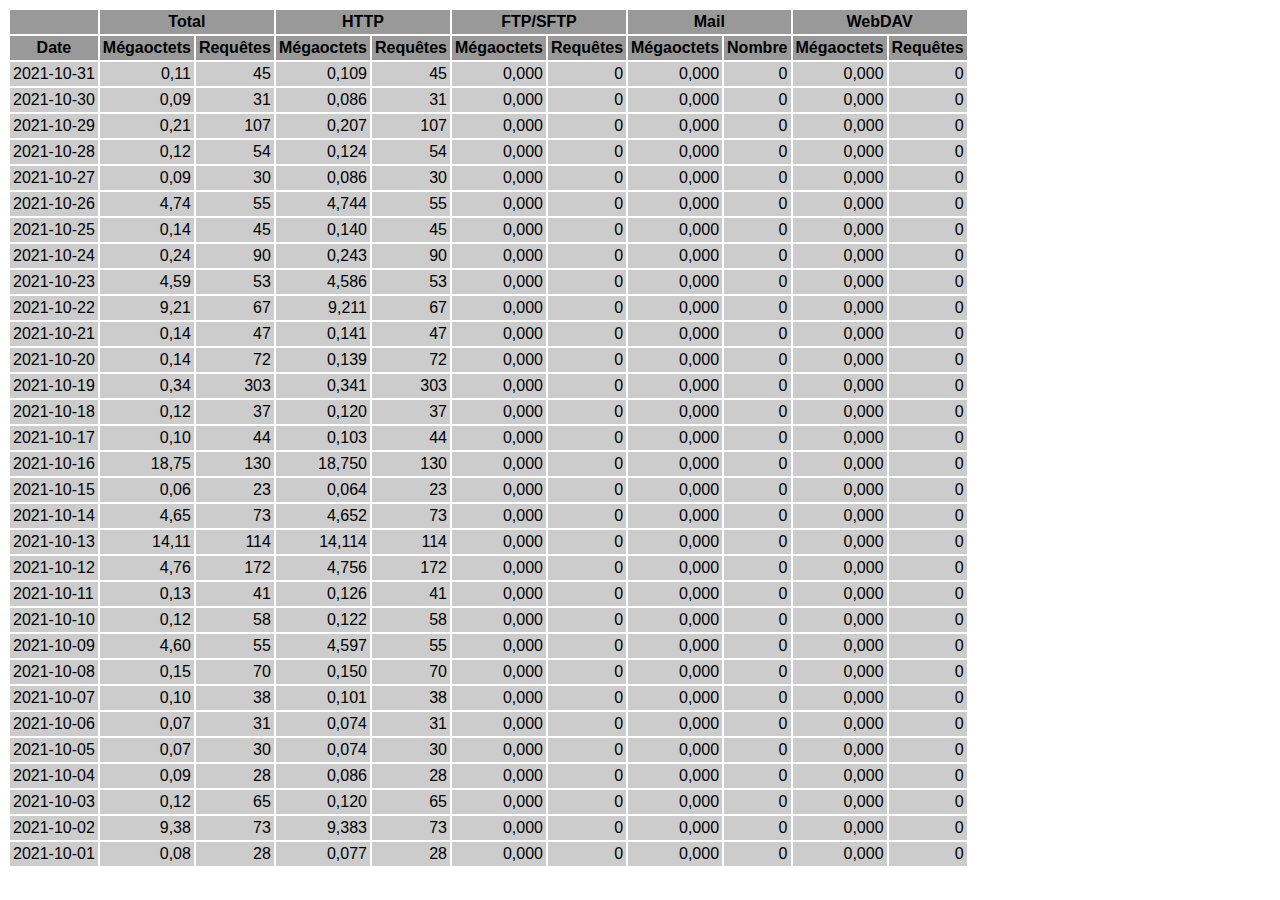
<file: logs/traffic.html/10.html>
<!DOCTYPE HTML PUBLIC "-//W3C//DTD HTML 4.01 Transitional//EN" "http://www.w3.org/TR/html4/loose.dtd">

<html>
<head>
<meta http-equiv="Content-Type" content="text/html; charset=utf-8">
<title>traffic.html</title>
<style type="text/css">
<!--
  em,h1,h2,h3,h4,h5,h6,form,input,br,hr,p,td,th,li,ul {
  font-family:Verdana,Arial,Helvetica,sans-serif; }

  td {color:#000000; background-color:#cccccc;}

  th {color:#000000; background-color:#999999;}
-->
</style>
</head>

<body bgcolor="#FFFFFF">

<table border="0" cellspacing="2" cellpadding="3">
<thead>
<tr>
<th></th>
<th colspan="2">Total</th>
<th colspan="2">HTTP</th>
<th colspan="2">FTP/SFTP</th>
<th colspan="2">Mail</th>
<th colspan="2">WebDAV</th>
</tr>
</thead>
<tbody>
<tr>
<th align="center">Date</th>
<th>Mégaoctets</th><th>Requêtes</th>
<th>Mégaoctets</th><th>Requêtes</th>
<th>Mégaoctets</th><th>Requêtes</th>
<th>Mégaoctets</th><th>Nombre</th>
<th>Mégaoctets</th><th>Requêtes</th>
</tr>
<tr>
<td>2021-10-31</td>
<td align="right">0,11</td><td align="right">45</td>
<td align=right>0,109</td><td align=right>45</td>
<td align=right>0,000</td><td align=right>0</td>
<td align=right>0,000</td><td align=right>0</td>
<td align=right>0,000</td><td align=right>0</td>
</tr>
<!-- 2021-10-31 0.109 45 0.109 45 0.000 0 0.000 0 0.000 0 -->
<tr>
<td>2021-10-30</td>
<td align="right">0,09</td><td align="right">31</td>
<td align=right>0,086</td><td align=right>31</td>
<td align=right>0,000</td><td align=right>0</td>
<td align=right>0,000</td><td align=right>0</td>
<td align=right>0,000</td><td align=right>0</td>
</tr>
<!-- 2021-10-30 0.086 31 0.086 31 0.000 0 0.000 0 0.000 0 -->
<tr>
<td>2021-10-29</td>
<td align="right">0,21</td><td align="right">107</td>
<td align=right>0,207</td><td align=right>107</td>
<td align=right>0,000</td><td align=right>0</td>
<td align=right>0,000</td><td align=right>0</td>
<td align=right>0,000</td><td align=right>0</td>
</tr>
<!-- 2021-10-29 0.207 107 0.207 107 0.000 0 0.000 0 0.000 0 -->
<tr>
<td>2021-10-28</td>
<td align="right">0,12</td><td align="right">54</td>
<td align=right>0,124</td><td align=right>54</td>
<td align=right>0,000</td><td align=right>0</td>
<td align=right>0,000</td><td align=right>0</td>
<td align=right>0,000</td><td align=right>0</td>
</tr>
<!-- 2021-10-28 0.124 54 0.124 54 0.000 0 0.000 0 0.000 0 -->
<tr>
<td>2021-10-27</td>
<td align="right">0,09</td><td align="right">30</td>
<td align=right>0,086</td><td align=right>30</td>
<td align=right>0,000</td><td align=right>0</td>
<td align=right>0,000</td><td align=right>0</td>
<td align=right>0,000</td><td align=right>0</td>
</tr>
<!-- 2021-10-27 0.086 30 0.086 30 0.000 0 0.000 0 0.000 0 -->
<tr>
<td>2021-10-26</td>
<td align="right">4,74</td><td align="right">55</td>
<td align=right>4,744</td><td align=right>55</td>
<td align=right>0,000</td><td align=right>0</td>
<td align=right>0,000</td><td align=right>0</td>
<td align=right>0,000</td><td align=right>0</td>
</tr>
<!-- 2021-10-26 4.744 55 4.744 55 0.000 0 0.000 0 0.000 0 -->
<tr>
<td>2021-10-25</td>
<td align="right">0,14</td><td align="right">45</td>
<td align=right>0,140</td><td align=right>45</td>
<td align=right>0,000</td><td align=right>0</td>
<td align=right>0,000</td><td align=right>0</td>
<td align=right>0,000</td><td align=right>0</td>
</tr>
<!-- 2021-10-25 0.140 45 0.140 45 0.000 0 0.000 0 0.000 0 -->
<tr>
<td>2021-10-24</td>
<td align="right">0,24</td><td align="right">90</td>
<td align=right>0,243</td><td align=right>90</td>
<td align=right>0,000</td><td align=right>0</td>
<td align=right>0,000</td><td align=right>0</td>
<td align=right>0,000</td><td align=right>0</td>
</tr>
<!-- 2021-10-24 0.243 90 0.243 90 0.000 0 0.000 0 0.000 0 -->
<tr>
<td>2021-10-23</td>
<td align="right">4,59</td><td align="right">53</td>
<td align=right>4,586</td><td align=right>53</td>
<td align=right>0,000</td><td align=right>0</td>
<td align=right>0,000</td><td align=right>0</td>
<td align=right>0,000</td><td align=right>0</td>
</tr>
<!-- 2021-10-23 4.586 53 4.586 53 0.000 0 0.000 0 0.000 0 -->
<tr>
<td>2021-10-22</td>
<td align="right">9,21</td><td align="right">67</td>
<td align=right>9,211</td><td align=right>67</td>
<td align=right>0,000</td><td align=right>0</td>
<td align=right>0,000</td><td align=right>0</td>
<td align=right>0,000</td><td align=right>0</td>
</tr>
<!-- 2021-10-22 9.211 67 9.211 67 0.000 0 0.000 0 0.000 0 -->
<tr>
<td>2021-10-21</td>
<td align="right">0,14</td><td align="right">47</td>
<td align=right>0,141</td><td align=right>47</td>
<td align=right>0,000</td><td align=right>0</td>
<td align=right>0,000</td><td align=right>0</td>
<td align=right>0,000</td><td align=right>0</td>
</tr>
<!-- 2021-10-21 0.141 47 0.141 47 0.000 0 0.000 0 0.000 0 -->
<tr>
<td>2021-10-20</td>
<td align="right">0,14</td><td align="right">72</td>
<td align=right>0,139</td><td align=right>72</td>
<td align=right>0,000</td><td align=right>0</td>
<td align=right>0,000</td><td align=right>0</td>
<td align=right>0,000</td><td align=right>0</td>
</tr>
<!-- 2021-10-20 0.139 72 0.139 72 0.000 0 0.000 0 0.000 0 -->
<tr>
<td>2021-10-19</td>
<td align="right">0,34</td><td align="right">303</td>
<td align=right>0,341</td><td align=right>303</td>
<td align=right>0,000</td><td align=right>0</td>
<td align=right>0,000</td><td align=right>0</td>
<td align=right>0,000</td><td align=right>0</td>
</tr>
<!-- 2021-10-19 0.341 303 0.341 303 0.000 0 0.000 0 0.000 0 -->
<tr>
<td>2021-10-18</td>
<td align="right">0,12</td><td align="right">37</td>
<td align=right>0,120</td><td align=right>37</td>
<td align=right>0,000</td><td align=right>0</td>
<td align=right>0,000</td><td align=right>0</td>
<td align=right>0,000</td><td align=right>0</td>
</tr>
<!-- 2021-10-18 0.120 37 0.120 37 0.000 0 0.000 0 0.000 0 -->
<tr>
<td>2021-10-17</td>
<td align="right">0,10</td><td align="right">44</td>
<td align=right>0,103</td><td align=right>44</td>
<td align=right>0,000</td><td align=right>0</td>
<td align=right>0,000</td><td align=right>0</td>
<td align=right>0,000</td><td align=right>0</td>
</tr>
<!-- 2021-10-17 0.103 44 0.103 44 0.000 0 0.000 0 0.000 0 -->
<tr>
<td>2021-10-16</td>
<td align="right">18,75</td><td align="right">130</td>
<td align=right>18,750</td><td align=right>130</td>
<td align=right>0,000</td><td align=right>0</td>
<td align=right>0,000</td><td align=right>0</td>
<td align=right>0,000</td><td align=right>0</td>
</tr>
<!-- 2021-10-16 18.750 130 18.750 130 0.000 0 0.000 0 0.000 0 -->
<tr>
<td>2021-10-15</td>
<td align="right">0,06</td><td align="right">23</td>
<td align=right>0,064</td><td align=right>23</td>
<td align=right>0,000</td><td align=right>0</td>
<td align=right>0,000</td><td align=right>0</td>
<td align=right>0,000</td><td align=right>0</td>
</tr>
<!-- 2021-10-15 0.064 23 0.064 23 0.000 0 0.000 0 0.000 0 -->
<tr>
<td>2021-10-14</td>
<td align="right">4,65</td><td align="right">73</td>
<td align=right>4,652</td><td align=right>73</td>
<td align=right>0,000</td><td align=right>0</td>
<td align=right>0,000</td><td align=right>0</td>
<td align=right>0,000</td><td align=right>0</td>
</tr>
<!-- 2021-10-14 4.652 73 4.652 73 0.000 0 0.000 0 0.000 0 -->
<tr>
<td>2021-10-13</td>
<td align="right">14,11</td><td align="right">114</td>
<td align=right>14,114</td><td align=right>114</td>
<td align=right>0,000</td><td align=right>0</td>
<td align=right>0,000</td><td align=right>0</td>
<td align=right>0,000</td><td align=right>0</td>
</tr>
<!-- 2021-10-13 14.114 114 14.114 114 0.000 0 0.000 0 0.000 0 -->
<tr>
<td>2021-10-12</td>
<td align="right">4,76</td><td align="right">172</td>
<td align=right>4,756</td><td align=right>172</td>
<td align=right>0,000</td><td align=right>0</td>
<td align=right>0,000</td><td align=right>0</td>
<td align=right>0,000</td><td align=right>0</td>
</tr>
<!-- 2021-10-12 4.756 172 4.756 172 0.000 0 0.000 0 0.000 0 -->
<tr>
<td>2021-10-11</td>
<td align="right">0,13</td><td align="right">41</td>
<td align=right>0,126</td><td align=right>41</td>
<td align=right>0,000</td><td align=right>0</td>
<td align=right>0,000</td><td align=right>0</td>
<td align=right>0,000</td><td align=right>0</td>
</tr>
<!-- 2021-10-11 0.126 41 0.126 41 0.000 0 0.000 0 0.000 0 -->
<tr>
<td>2021-10-10</td>
<td align="right">0,12</td><td align="right">58</td>
<td align=right>0,122</td><td align=right>58</td>
<td align=right>0,000</td><td align=right>0</td>
<td align=right>0,000</td><td align=right>0</td>
<td align=right>0,000</td><td align=right>0</td>
</tr>
<!-- 2021-10-10 0.122 58 0.122 58 0.000 0 0.000 0 0.000 0 -->
<tr>
<td>2021-10-09</td>
<td align="right">4,60</td><td align="right">55</td>
<td align=right>4,597</td><td align=right>55</td>
<td align=right>0,000</td><td align=right>0</td>
<td align=right>0,000</td><td align=right>0</td>
<td align=right>0,000</td><td align=right>0</td>
</tr>
<!-- 2021-10-09 4.597 55 4.597 55 0.000 0 0.000 0 0.000 0 -->
<tr>
<td>2021-10-08</td>
<td align="right">0,15</td><td align="right">70</td>
<td align=right>0,150</td><td align=right>70</td>
<td align=right>0,000</td><td align=right>0</td>
<td align=right>0,000</td><td align=right>0</td>
<td align=right>0,000</td><td align=right>0</td>
</tr>
<!-- 2021-10-08 0.150 70 0.150 70 0.000 0 0.000 0 0.000 0 -->
<tr>
<td>2021-10-07</td>
<td align="right">0,10</td><td align="right">38</td>
<td align=right>0,101</td><td align=right>38</td>
<td align=right>0,000</td><td align=right>0</td>
<td align=right>0,000</td><td align=right>0</td>
<td align=right>0,000</td><td align=right>0</td>
</tr>
<!-- 2021-10-07 0.101 38 0.101 38 0.000 0 0.000 0 0.000 0 -->
<tr>
<td>2021-10-06</td>
<td align="right">0,07</td><td align="right">31</td>
<td align=right>0,074</td><td align=right>31</td>
<td align=right>0,000</td><td align=right>0</td>
<td align=right>0,000</td><td align=right>0</td>
<td align=right>0,000</td><td align=right>0</td>
</tr>
<!-- 2021-10-06 0.074 31 0.074 31 0.000 0 0.000 0 0.000 0 -->
<tr>
<td>2021-10-05</td>
<td align="right">0,07</td><td align="right">30</td>
<td align=right>0,074</td><td align=right>30</td>
<td align=right>0,000</td><td align=right>0</td>
<td align=right>0,000</td><td align=right>0</td>
<td align=right>0,000</td><td align=right>0</td>
</tr>
<!-- 2021-10-05 0.074 30 0.074 30 0.000 0 0.000 0 0.000 0 -->
<tr>
<td>2021-10-04</td>
<td align="right">0,09</td><td align="right">28</td>
<td align=right>0,086</td><td align=right>28</td>
<td align=right>0,000</td><td align=right>0</td>
<td align=right>0,000</td><td align=right>0</td>
<td align=right>0,000</td><td align=right>0</td>
</tr>
<!-- 2021-10-04 0.086 28 0.086 28 0.000 0 0.000 0 0.000 0 -->
<tr>
<td>2021-10-03</td>
<td align="right">0,12</td><td align="right">65</td>
<td align=right>0,120</td><td align=right>65</td>
<td align=right>0,000</td><td align=right>0</td>
<td align=right>0,000</td><td align=right>0</td>
<td align=right>0,000</td><td align=right>0</td>
</tr>
<!-- 2021-10-03 0.120 65 0.120 65 0.000 0 0.000 0 0.000 0 -->
<tr>
<td>2021-10-02</td>
<td align="right">9,38</td><td align="right">73</td>
<td align=right>9,383</td><td align=right>73</td>
<td align=right>0,000</td><td align=right>0</td>
<td align=right>0,000</td><td align=right>0</td>
<td align=right>0,000</td><td align=right>0</td>
</tr>
<!-- 2021-10-02 9.383 73 9.383 73 0.000 0 0.000 0 0.000 0 -->
<tr>
<td>2021-10-01</td>
<td align="right">0,08</td><td align="right">28</td>
<td align=right>0,077</td><td align=right>28</td>
<td align=right>0,000</td><td align=right>0</td>
<td align=right>0,000</td><td align=right>0</td>
<td align=right>0,000</td><td align=right>0</td>
</tr>
<!-- 2021-10-01 0.077 28 0.077 28 0.000 0 0.000 0 0.000 0 -->
</tbody>
</table>

</body>
</html>
</file>
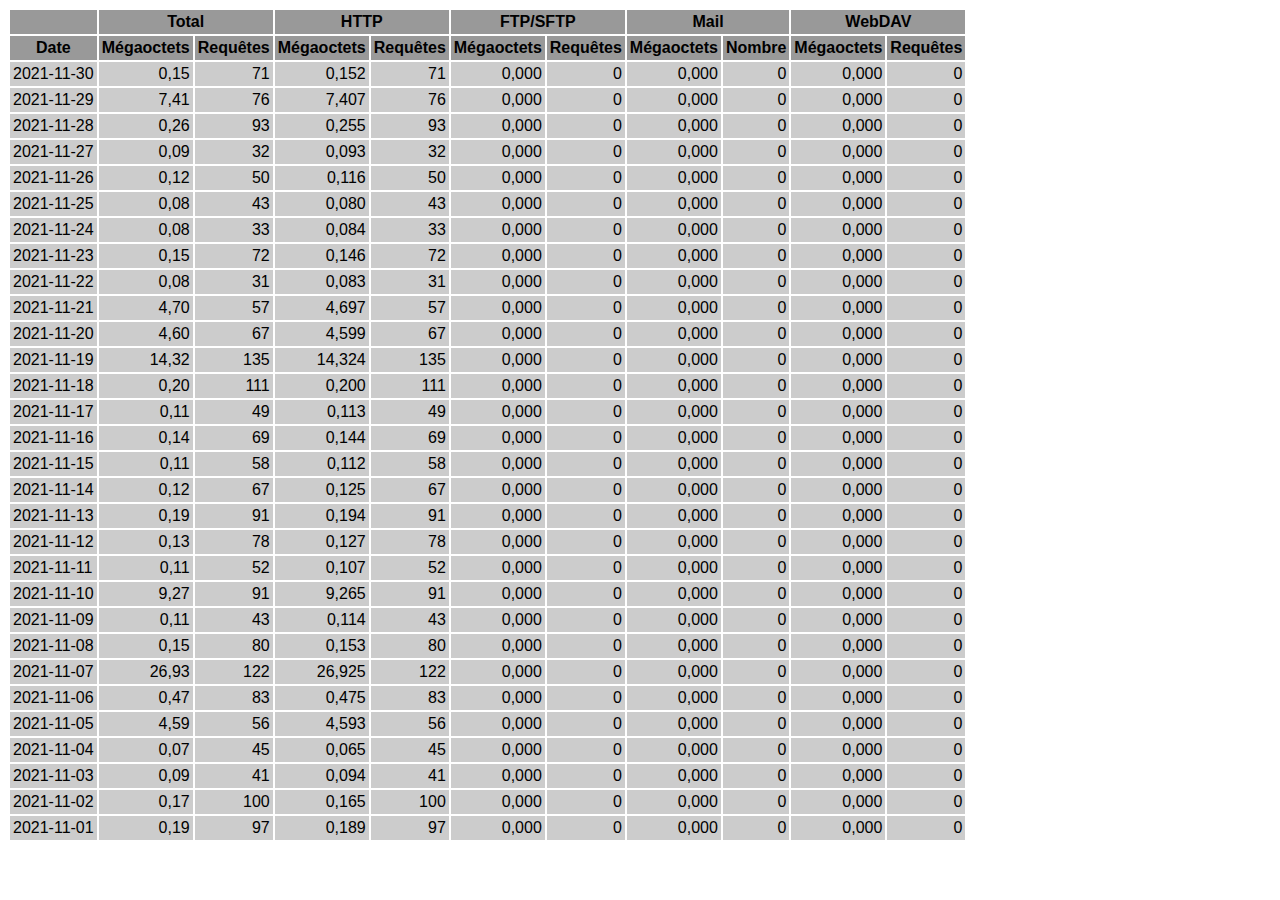
<file: logs/traffic.html/11.html>
<!DOCTYPE HTML PUBLIC "-//W3C//DTD HTML 4.01 Transitional//EN" "http://www.w3.org/TR/html4/loose.dtd">

<html>
<head>
<meta http-equiv="Content-Type" content="text/html; charset=utf-8">
<title>traffic.html</title>
<style type="text/css">
<!--
  em,h1,h2,h3,h4,h5,h6,form,input,br,hr,p,td,th,li,ul {
  font-family:Verdana,Arial,Helvetica,sans-serif; }

  td {color:#000000; background-color:#cccccc;}

  th {color:#000000; background-color:#999999;}
-->
</style>
</head>

<body bgcolor="#FFFFFF">

<table border="0" cellspacing="2" cellpadding="3">
<thead>
<tr>
<th></th>
<th colspan="2">Total</th>
<th colspan="2">HTTP</th>
<th colspan="2">FTP/SFTP</th>
<th colspan="2">Mail</th>
<th colspan="2">WebDAV</th>
</tr>
</thead>
<tbody>
<tr>
<th align="center">Date</th>
<th>Mégaoctets</th><th>Requêtes</th>
<th>Mégaoctets</th><th>Requêtes</th>
<th>Mégaoctets</th><th>Requêtes</th>
<th>Mégaoctets</th><th>Nombre</th>
<th>Mégaoctets</th><th>Requêtes</th>
</tr>
<tr>
<td>2021-11-30</td>
<td align="right">0,15</td><td align="right">71</td>
<td align=right>0,152</td><td align=right>71</td>
<td align=right>0,000</td><td align=right>0</td>
<td align=right>0,000</td><td align=right>0</td>
<td align=right>0,000</td><td align=right>0</td>
</tr>
<!-- 2021-11-30 0.152 71 0.152 71 0.000 0 0.000 0 0.000 0 -->
<tr>
<td>2021-11-29</td>
<td align="right">7,41</td><td align="right">76</td>
<td align=right>7,407</td><td align=right>76</td>
<td align=right>0,000</td><td align=right>0</td>
<td align=right>0,000</td><td align=right>0</td>
<td align=right>0,000</td><td align=right>0</td>
</tr>
<!-- 2021-11-29 7.407 76 7.407 76 0.000 0 0.000 0 0.000 0 -->
<tr>
<td>2021-11-28</td>
<td align="right">0,26</td><td align="right">93</td>
<td align=right>0,255</td><td align=right>93</td>
<td align=right>0,000</td><td align=right>0</td>
<td align=right>0,000</td><td align=right>0</td>
<td align=right>0,000</td><td align=right>0</td>
</tr>
<!-- 2021-11-28 0.255 93 0.255 93 0.000 0 0.000 0 0.000 0 -->
<tr>
<td>2021-11-27</td>
<td align="right">0,09</td><td align="right">32</td>
<td align=right>0,093</td><td align=right>32</td>
<td align=right>0,000</td><td align=right>0</td>
<td align=right>0,000</td><td align=right>0</td>
<td align=right>0,000</td><td align=right>0</td>
</tr>
<!-- 2021-11-27 0.093 32 0.093 32 0.000 0 0.000 0 0.000 0 -->
<tr>
<td>2021-11-26</td>
<td align="right">0,12</td><td align="right">50</td>
<td align=right>0,116</td><td align=right>50</td>
<td align=right>0,000</td><td align=right>0</td>
<td align=right>0,000</td><td align=right>0</td>
<td align=right>0,000</td><td align=right>0</td>
</tr>
<!-- 2021-11-26 0.116 50 0.116 50 0.000 0 0.000 0 0.000 0 -->
<tr>
<td>2021-11-25</td>
<td align="right">0,08</td><td align="right">43</td>
<td align=right>0,080</td><td align=right>43</td>
<td align=right>0,000</td><td align=right>0</td>
<td align=right>0,000</td><td align=right>0</td>
<td align=right>0,000</td><td align=right>0</td>
</tr>
<!-- 2021-11-25 0.080 43 0.080 43 0.000 0 0.000 0 0.000 0 -->
<tr>
<td>2021-11-24</td>
<td align="right">0,08</td><td align="right">33</td>
<td align=right>0,084</td><td align=right>33</td>
<td align=right>0,000</td><td align=right>0</td>
<td align=right>0,000</td><td align=right>0</td>
<td align=right>0,000</td><td align=right>0</td>
</tr>
<!-- 2021-11-24 0.084 33 0.084 33 0.000 0 0.000 0 0.000 0 -->
<tr>
<td>2021-11-23</td>
<td align="right">0,15</td><td align="right">72</td>
<td align=right>0,146</td><td align=right>72</td>
<td align=right>0,000</td><td align=right>0</td>
<td align=right>0,000</td><td align=right>0</td>
<td align=right>0,000</td><td align=right>0</td>
</tr>
<!-- 2021-11-23 0.146 72 0.146 72 0.000 0 0.000 0 0.000 0 -->
<tr>
<td>2021-11-22</td>
<td align="right">0,08</td><td align="right">31</td>
<td align=right>0,083</td><td align=right>31</td>
<td align=right>0,000</td><td align=right>0</td>
<td align=right>0,000</td><td align=right>0</td>
<td align=right>0,000</td><td align=right>0</td>
</tr>
<!-- 2021-11-22 0.083 31 0.083 31 0.000 0 0.000 0 0.000 0 -->
<tr>
<td>2021-11-21</td>
<td align="right">4,70</td><td align="right">57</td>
<td align=right>4,697</td><td align=right>57</td>
<td align=right>0,000</td><td align=right>0</td>
<td align=right>0,000</td><td align=right>0</td>
<td align=right>0,000</td><td align=right>0</td>
</tr>
<!-- 2021-11-21 4.697 57 4.697 57 0.000 0 0.000 0 0.000 0 -->
<tr>
<td>2021-11-20</td>
<td align="right">4,60</td><td align="right">67</td>
<td align=right>4,599</td><td align=right>67</td>
<td align=right>0,000</td><td align=right>0</td>
<td align=right>0,000</td><td align=right>0</td>
<td align=right>0,000</td><td align=right>0</td>
</tr>
<!-- 2021-11-20 4.599 67 4.599 67 0.000 0 0.000 0 0.000 0 -->
<tr>
<td>2021-11-19</td>
<td align="right">14,32</td><td align="right">135</td>
<td align=right>14,324</td><td align=right>135</td>
<td align=right>0,000</td><td align=right>0</td>
<td align=right>0,000</td><td align=right>0</td>
<td align=right>0,000</td><td align=right>0</td>
</tr>
<!-- 2021-11-19 14.324 135 14.324 135 0.000 0 0.000 0 0.000 0 -->
<tr>
<td>2021-11-18</td>
<td align="right">0,20</td><td align="right">111</td>
<td align=right>0,200</td><td align=right>111</td>
<td align=right>0,000</td><td align=right>0</td>
<td align=right>0,000</td><td align=right>0</td>
<td align=right>0,000</td><td align=right>0</td>
</tr>
<!-- 2021-11-18 0.200 111 0.200 111 0.000 0 0.000 0 0.000 0 -->
<tr>
<td>2021-11-17</td>
<td align="right">0,11</td><td align="right">49</td>
<td align=right>0,113</td><td align=right>49</td>
<td align=right>0,000</td><td align=right>0</td>
<td align=right>0,000</td><td align=right>0</td>
<td align=right>0,000</td><td align=right>0</td>
</tr>
<!-- 2021-11-17 0.113 49 0.113 49 0.000 0 0.000 0 0.000 0 -->
<tr>
<td>2021-11-16</td>
<td align="right">0,14</td><td align="right">69</td>
<td align=right>0,144</td><td align=right>69</td>
<td align=right>0,000</td><td align=right>0</td>
<td align=right>0,000</td><td align=right>0</td>
<td align=right>0,000</td><td align=right>0</td>
</tr>
<!-- 2021-11-16 0.144 69 0.144 69 0.000 0 0.000 0 0.000 0 -->
<tr>
<td>2021-11-15</td>
<td align="right">0,11</td><td align="right">58</td>
<td align=right>0,112</td><td align=right>58</td>
<td align=right>0,000</td><td align=right>0</td>
<td align=right>0,000</td><td align=right>0</td>
<td align=right>0,000</td><td align=right>0</td>
</tr>
<!-- 2021-11-15 0.112 58 0.112 58 0.000 0 0.000 0 0.000 0 -->
<tr>
<td>2021-11-14</td>
<td align="right">0,12</td><td align="right">67</td>
<td align=right>0,125</td><td align=right>67</td>
<td align=right>0,000</td><td align=right>0</td>
<td align=right>0,000</td><td align=right>0</td>
<td align=right>0,000</td><td align=right>0</td>
</tr>
<!-- 2021-11-14 0.125 67 0.125 67 0.000 0 0.000 0 0.000 0 -->
<tr>
<td>2021-11-13</td>
<td align="right">0,19</td><td align="right">91</td>
<td align=right>0,194</td><td align=right>91</td>
<td align=right>0,000</td><td align=right>0</td>
<td align=right>0,000</td><td align=right>0</td>
<td align=right>0,000</td><td align=right>0</td>
</tr>
<!-- 2021-11-13 0.194 91 0.194 91 0.000 0 0.000 0 0.000 0 -->
<tr>
<td>2021-11-12</td>
<td align="right">0,13</td><td align="right">78</td>
<td align=right>0,127</td><td align=right>78</td>
<td align=right>0,000</td><td align=right>0</td>
<td align=right>0,000</td><td align=right>0</td>
<td align=right>0,000</td><td align=right>0</td>
</tr>
<!-- 2021-11-12 0.127 78 0.127 78 0.000 0 0.000 0 0.000 0 -->
<tr>
<td>2021-11-11</td>
<td align="right">0,11</td><td align="right">52</td>
<td align=right>0,107</td><td align=right>52</td>
<td align=right>0,000</td><td align=right>0</td>
<td align=right>0,000</td><td align=right>0</td>
<td align=right>0,000</td><td align=right>0</td>
</tr>
<!-- 2021-11-11 0.107 52 0.107 52 0.000 0 0.000 0 0.000 0 -->
<tr>
<td>2021-11-10</td>
<td align="right">9,27</td><td align="right">91</td>
<td align=right>9,265</td><td align=right>91</td>
<td align=right>0,000</td><td align=right>0</td>
<td align=right>0,000</td><td align=right>0</td>
<td align=right>0,000</td><td align=right>0</td>
</tr>
<!-- 2021-11-10 9.265 91 9.265 91 0.000 0 0.000 0 0.000 0 -->
<tr>
<td>2021-11-09</td>
<td align="right">0,11</td><td align="right">43</td>
<td align=right>0,114</td><td align=right>43</td>
<td align=right>0,000</td><td align=right>0</td>
<td align=right>0,000</td><td align=right>0</td>
<td align=right>0,000</td><td align=right>0</td>
</tr>
<!-- 2021-11-09 0.114 43 0.114 43 0.000 0 0.000 0 0.000 0 -->
<tr>
<td>2021-11-08</td>
<td align="right">0,15</td><td align="right">80</td>
<td align=right>0,153</td><td align=right>80</td>
<td align=right>0,000</td><td align=right>0</td>
<td align=right>0,000</td><td align=right>0</td>
<td align=right>0,000</td><td align=right>0</td>
</tr>
<!-- 2021-11-08 0.153 80 0.153 80 0.000 0 0.000 0 0.000 0 -->
<tr>
<td>2021-11-07</td>
<td align="right">26,93</td><td align="right">122</td>
<td align=right>26,925</td><td align=right>122</td>
<td align=right>0,000</td><td align=right>0</td>
<td align=right>0,000</td><td align=right>0</td>
<td align=right>0,000</td><td align=right>0</td>
</tr>
<!-- 2021-11-07 26.925 122 26.925 122 0.000 0 0.000 0 0.000 0 -->
<tr>
<td>2021-11-06</td>
<td align="right">0,47</td><td align="right">83</td>
<td align=right>0,475</td><td align=right>83</td>
<td align=right>0,000</td><td align=right>0</td>
<td align=right>0,000</td><td align=right>0</td>
<td align=right>0,000</td><td align=right>0</td>
</tr>
<!-- 2021-11-06 0.475 83 0.475 83 0.000 0 0.000 0 0.000 0 -->
<tr>
<td>2021-11-05</td>
<td align="right">4,59</td><td align="right">56</td>
<td align=right>4,593</td><td align=right>56</td>
<td align=right>0,000</td><td align=right>0</td>
<td align=right>0,000</td><td align=right>0</td>
<td align=right>0,000</td><td align=right>0</td>
</tr>
<!-- 2021-11-05 4.593 56 4.593 56 0.000 0 0.000 0 0.000 0 -->
<tr>
<td>2021-11-04</td>
<td align="right">0,07</td><td align="right">45</td>
<td align=right>0,065</td><td align=right>45</td>
<td align=right>0,000</td><td align=right>0</td>
<td align=right>0,000</td><td align=right>0</td>
<td align=right>0,000</td><td align=right>0</td>
</tr>
<!-- 2021-11-04 0.065 45 0.065 45 0.000 0 0.000 0 0.000 0 -->
<tr>
<td>2021-11-03</td>
<td align="right">0,09</td><td align="right">41</td>
<td align=right>0,094</td><td align=right>41</td>
<td align=right>0,000</td><td align=right>0</td>
<td align=right>0,000</td><td align=right>0</td>
<td align=right>0,000</td><td align=right>0</td>
</tr>
<!-- 2021-11-03 0.094 41 0.094 41 0.000 0 0.000 0 0.000 0 -->
<tr>
<td>2021-11-02</td>
<td align="right">0,17</td><td align="right">100</td>
<td align=right>0,165</td><td align=right>100</td>
<td align=right>0,000</td><td align=right>0</td>
<td align=right>0,000</td><td align=right>0</td>
<td align=right>0,000</td><td align=right>0</td>
</tr>
<!-- 2021-11-02 0.165 100 0.165 100 0.000 0 0.000 0 0.000 0 -->
<tr>
<td>2021-11-01</td>
<td align="right">0,19</td><td align="right">97</td>
<td align=right>0,189</td><td align=right>97</td>
<td align=right>0,000</td><td align=right>0</td>
<td align=right>0,000</td><td align=right>0</td>
<td align=right>0,000</td><td align=right>0</td>
</tr>
<!-- 2021-11-01 0.189 97 0.189 97 0.000 0 0.000 0 0.000 0 -->
</tbody>
</table>

</body>
</html>
</file>
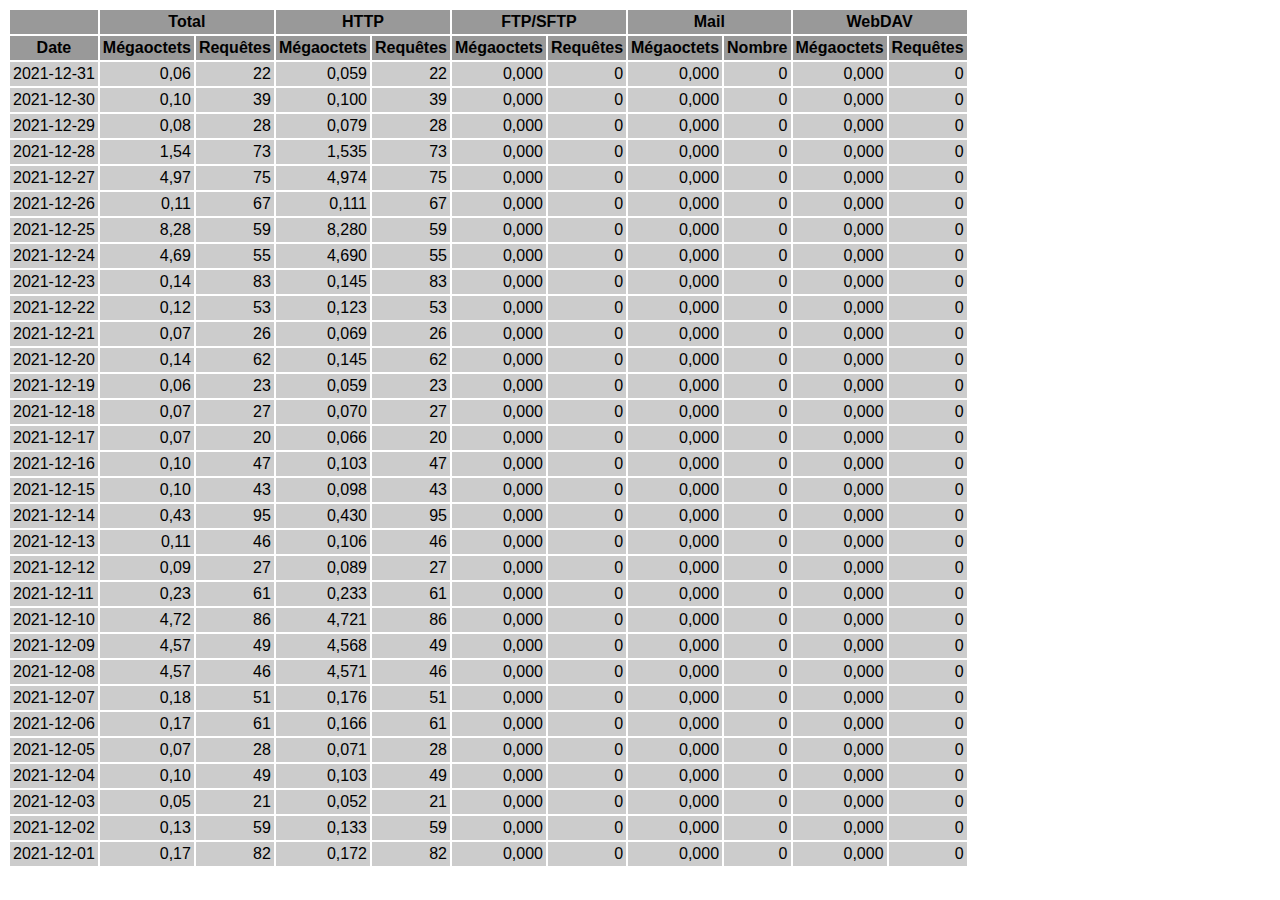
<file: logs/traffic.html/12.html>
<!DOCTYPE HTML PUBLIC "-//W3C//DTD HTML 4.01 Transitional//EN" "http://www.w3.org/TR/html4/loose.dtd">

<html>
<head>
<meta http-equiv="Content-Type" content="text/html; charset=utf-8">
<title>traffic.html</title>
<style type="text/css">
<!--
  em,h1,h2,h3,h4,h5,h6,form,input,br,hr,p,td,th,li,ul {
  font-family:Verdana,Arial,Helvetica,sans-serif; }

  td {color:#000000; background-color:#cccccc;}

  th {color:#000000; background-color:#999999;}
-->
</style>
</head>

<body bgcolor="#FFFFFF">

<table border="0" cellspacing="2" cellpadding="3">
<thead>
<tr>
<th></th>
<th colspan="2">Total</th>
<th colspan="2">HTTP</th>
<th colspan="2">FTP/SFTP</th>
<th colspan="2">Mail</th>
<th colspan="2">WebDAV</th>
</tr>
</thead>
<tbody>
<tr>
<th align="center">Date</th>
<th>Mégaoctets</th><th>Requêtes</th>
<th>Mégaoctets</th><th>Requêtes</th>
<th>Mégaoctets</th><th>Requêtes</th>
<th>Mégaoctets</th><th>Nombre</th>
<th>Mégaoctets</th><th>Requêtes</th>
</tr>
<tr>
<td>2021-12-31</td>
<td align="right">0,06</td><td align="right">22</td>
<td align=right>0,059</td><td align=right>22</td>
<td align=right>0,000</td><td align=right>0</td>
<td align=right>0,000</td><td align=right>0</td>
<td align=right>0,000</td><td align=right>0</td>
</tr>
<!-- 2021-12-31 0.059 22 0.059 22 0.000 0 0.000 0 0.000 0 -->
<tr>
<td>2021-12-30</td>
<td align="right">0,10</td><td align="right">39</td>
<td align=right>0,100</td><td align=right>39</td>
<td align=right>0,000</td><td align=right>0</td>
<td align=right>0,000</td><td align=right>0</td>
<td align=right>0,000</td><td align=right>0</td>
</tr>
<!-- 2021-12-30 0.100 39 0.100 39 0.000 0 0.000 0 0.000 0 -->
<tr>
<td>2021-12-29</td>
<td align="right">0,08</td><td align="right">28</td>
<td align=right>0,079</td><td align=right>28</td>
<td align=right>0,000</td><td align=right>0</td>
<td align=right>0,000</td><td align=right>0</td>
<td align=right>0,000</td><td align=right>0</td>
</tr>
<!-- 2021-12-29 0.079 28 0.079 28 0.000 0 0.000 0 0.000 0 -->
<tr>
<td>2021-12-28</td>
<td align="right">1,54</td><td align="right">73</td>
<td align=right>1,535</td><td align=right>73</td>
<td align=right>0,000</td><td align=right>0</td>
<td align=right>0,000</td><td align=right>0</td>
<td align=right>0,000</td><td align=right>0</td>
</tr>
<!-- 2021-12-28 1.535 73 1.535 73 0.000 0 0.000 0 0.000 0 -->
<tr>
<td>2021-12-27</td>
<td align="right">4,97</td><td align="right">75</td>
<td align=right>4,974</td><td align=right>75</td>
<td align=right>0,000</td><td align=right>0</td>
<td align=right>0,000</td><td align=right>0</td>
<td align=right>0,000</td><td align=right>0</td>
</tr>
<!-- 2021-12-27 4.974 75 4.974 75 0.000 0 0.000 0 0.000 0 -->
<tr>
<td>2021-12-26</td>
<td align="right">0,11</td><td align="right">67</td>
<td align=right>0,111</td><td align=right>67</td>
<td align=right>0,000</td><td align=right>0</td>
<td align=right>0,000</td><td align=right>0</td>
<td align=right>0,000</td><td align=right>0</td>
</tr>
<!-- 2021-12-26 0.111 67 0.111 67 0.000 0 0.000 0 0.000 0 -->
<tr>
<td>2021-12-25</td>
<td align="right">8,28</td><td align="right">59</td>
<td align=right>8,280</td><td align=right>59</td>
<td align=right>0,000</td><td align=right>0</td>
<td align=right>0,000</td><td align=right>0</td>
<td align=right>0,000</td><td align=right>0</td>
</tr>
<!-- 2021-12-25 8.280 59 8.280 59 0.000 0 0.000 0 0.000 0 -->
<tr>
<td>2021-12-24</td>
<td align="right">4,69</td><td align="right">55</td>
<td align=right>4,690</td><td align=right>55</td>
<td align=right>0,000</td><td align=right>0</td>
<td align=right>0,000</td><td align=right>0</td>
<td align=right>0,000</td><td align=right>0</td>
</tr>
<!-- 2021-12-24 4.690 55 4.690 55 0.000 0 0.000 0 0.000 0 -->
<tr>
<td>2021-12-23</td>
<td align="right">0,14</td><td align="right">83</td>
<td align=right>0,145</td><td align=right>83</td>
<td align=right>0,000</td><td align=right>0</td>
<td align=right>0,000</td><td align=right>0</td>
<td align=right>0,000</td><td align=right>0</td>
</tr>
<!-- 2021-12-23 0.145 83 0.145 83 0.000 0 0.000 0 0.000 0 -->
<tr>
<td>2021-12-22</td>
<td align="right">0,12</td><td align="right">53</td>
<td align=right>0,123</td><td align=right>53</td>
<td align=right>0,000</td><td align=right>0</td>
<td align=right>0,000</td><td align=right>0</td>
<td align=right>0,000</td><td align=right>0</td>
</tr>
<!-- 2021-12-22 0.123 53 0.123 53 0.000 0 0.000 0 0.000 0 -->
<tr>
<td>2021-12-21</td>
<td align="right">0,07</td><td align="right">26</td>
<td align=right>0,069</td><td align=right>26</td>
<td align=right>0,000</td><td align=right>0</td>
<td align=right>0,000</td><td align=right>0</td>
<td align=right>0,000</td><td align=right>0</td>
</tr>
<!-- 2021-12-21 0.069 26 0.069 26 0.000 0 0.000 0 0.000 0 -->
<tr>
<td>2021-12-20</td>
<td align="right">0,14</td><td align="right">62</td>
<td align=right>0,145</td><td align=right>62</td>
<td align=right>0,000</td><td align=right>0</td>
<td align=right>0,000</td><td align=right>0</td>
<td align=right>0,000</td><td align=right>0</td>
</tr>
<!-- 2021-12-20 0.145 62 0.145 62 0.000 0 0.000 0 0.000 0 -->
<tr>
<td>2021-12-19</td>
<td align="right">0,06</td><td align="right">23</td>
<td align=right>0,059</td><td align=right>23</td>
<td align=right>0,000</td><td align=right>0</td>
<td align=right>0,000</td><td align=right>0</td>
<td align=right>0,000</td><td align=right>0</td>
</tr>
<!-- 2021-12-19 0.059 23 0.059 23 0.000 0 0.000 0 0.000 0 -->
<tr>
<td>2021-12-18</td>
<td align="right">0,07</td><td align="right">27</td>
<td align=right>0,070</td><td align=right>27</td>
<td align=right>0,000</td><td align=right>0</td>
<td align=right>0,000</td><td align=right>0</td>
<td align=right>0,000</td><td align=right>0</td>
</tr>
<!-- 2021-12-18 0.070 27 0.070 27 0.000 0 0.000 0 0.000 0 -->
<tr>
<td>2021-12-17</td>
<td align="right">0,07</td><td align="right">20</td>
<td align=right>0,066</td><td align=right>20</td>
<td align=right>0,000</td><td align=right>0</td>
<td align=right>0,000</td><td align=right>0</td>
<td align=right>0,000</td><td align=right>0</td>
</tr>
<!-- 2021-12-17 0.066 20 0.066 20 0.000 0 0.000 0 0.000 0 -->
<tr>
<td>2021-12-16</td>
<td align="right">0,10</td><td align="right">47</td>
<td align=right>0,103</td><td align=right>47</td>
<td align=right>0,000</td><td align=right>0</td>
<td align=right>0,000</td><td align=right>0</td>
<td align=right>0,000</td><td align=right>0</td>
</tr>
<!-- 2021-12-16 0.103 47 0.103 47 0.000 0 0.000 0 0.000 0 -->
<tr>
<td>2021-12-15</td>
<td align="right">0,10</td><td align="right">43</td>
<td align=right>0,098</td><td align=right>43</td>
<td align=right>0,000</td><td align=right>0</td>
<td align=right>0,000</td><td align=right>0</td>
<td align=right>0,000</td><td align=right>0</td>
</tr>
<!-- 2021-12-15 0.098 43 0.098 43 0.000 0 0.000 0 0.000 0 -->
<tr>
<td>2021-12-14</td>
<td align="right">0,43</td><td align="right">95</td>
<td align=right>0,430</td><td align=right>95</td>
<td align=right>0,000</td><td align=right>0</td>
<td align=right>0,000</td><td align=right>0</td>
<td align=right>0,000</td><td align=right>0</td>
</tr>
<!-- 2021-12-14 0.430 95 0.430 95 0.000 0 0.000 0 0.000 0 -->
<tr>
<td>2021-12-13</td>
<td align="right">0,11</td><td align="right">46</td>
<td align=right>0,106</td><td align=right>46</td>
<td align=right>0,000</td><td align=right>0</td>
<td align=right>0,000</td><td align=right>0</td>
<td align=right>0,000</td><td align=right>0</td>
</tr>
<!-- 2021-12-13 0.106 46 0.106 46 0.000 0 0.000 0 0.000 0 -->
<tr>
<td>2021-12-12</td>
<td align="right">0,09</td><td align="right">27</td>
<td align=right>0,089</td><td align=right>27</td>
<td align=right>0,000</td><td align=right>0</td>
<td align=right>0,000</td><td align=right>0</td>
<td align=right>0,000</td><td align=right>0</td>
</tr>
<!-- 2021-12-12 0.089 27 0.089 27 0.000 0 0.000 0 0.000 0 -->
<tr>
<td>2021-12-11</td>
<td align="right">0,23</td><td align="right">61</td>
<td align=right>0,233</td><td align=right>61</td>
<td align=right>0,000</td><td align=right>0</td>
<td align=right>0,000</td><td align=right>0</td>
<td align=right>0,000</td><td align=right>0</td>
</tr>
<!-- 2021-12-11 0.233 61 0.233 61 0.000 0 0.000 0 0.000 0 -->
<tr>
<td>2021-12-10</td>
<td align="right">4,72</td><td align="right">86</td>
<td align=right>4,721</td><td align=right>86</td>
<td align=right>0,000</td><td align=right>0</td>
<td align=right>0,000</td><td align=right>0</td>
<td align=right>0,000</td><td align=right>0</td>
</tr>
<!-- 2021-12-10 4.721 86 4.721 86 0.000 0 0.000 0 0.000 0 -->
<tr>
<td>2021-12-09</td>
<td align="right">4,57</td><td align="right">49</td>
<td align=right>4,568</td><td align=right>49</td>
<td align=right>0,000</td><td align=right>0</td>
<td align=right>0,000</td><td align=right>0</td>
<td align=right>0,000</td><td align=right>0</td>
</tr>
<!-- 2021-12-09 4.568 49 4.568 49 0.000 0 0.000 0 0.000 0 -->
<tr>
<td>2021-12-08</td>
<td align="right">4,57</td><td align="right">46</td>
<td align=right>4,571</td><td align=right>46</td>
<td align=right>0,000</td><td align=right>0</td>
<td align=right>0,000</td><td align=right>0</td>
<td align=right>0,000</td><td align=right>0</td>
</tr>
<!-- 2021-12-08 4.571 46 4.571 46 0.000 0 0.000 0 0.000 0 -->
<tr>
<td>2021-12-07</td>
<td align="right">0,18</td><td align="right">51</td>
<td align=right>0,176</td><td align=right>51</td>
<td align=right>0,000</td><td align=right>0</td>
<td align=right>0,000</td><td align=right>0</td>
<td align=right>0,000</td><td align=right>0</td>
</tr>
<!-- 2021-12-07 0.176 51 0.176 51 0.000 0 0.000 0 0.000 0 -->
<tr>
<td>2021-12-06</td>
<td align="right">0,17</td><td align="right">61</td>
<td align=right>0,166</td><td align=right>61</td>
<td align=right>0,000</td><td align=right>0</td>
<td align=right>0,000</td><td align=right>0</td>
<td align=right>0,000</td><td align=right>0</td>
</tr>
<!-- 2021-12-06 0.166 61 0.166 61 0.000 0 0.000 0 0.000 0 -->
<tr>
<td>2021-12-05</td>
<td align="right">0,07</td><td align="right">28</td>
<td align=right>0,071</td><td align=right>28</td>
<td align=right>0,000</td><td align=right>0</td>
<td align=right>0,000</td><td align=right>0</td>
<td align=right>0,000</td><td align=right>0</td>
</tr>
<!-- 2021-12-05 0.071 28 0.071 28 0.000 0 0.000 0 0.000 0 -->
<tr>
<td>2021-12-04</td>
<td align="right">0,10</td><td align="right">49</td>
<td align=right>0,103</td><td align=right>49</td>
<td align=right>0,000</td><td align=right>0</td>
<td align=right>0,000</td><td align=right>0</td>
<td align=right>0,000</td><td align=right>0</td>
</tr>
<!-- 2021-12-04 0.103 49 0.103 49 0.000 0 0.000 0 0.000 0 -->
<tr>
<td>2021-12-03</td>
<td align="right">0,05</td><td align="right">21</td>
<td align=right>0,052</td><td align=right>21</td>
<td align=right>0,000</td><td align=right>0</td>
<td align=right>0,000</td><td align=right>0</td>
<td align=right>0,000</td><td align=right>0</td>
</tr>
<!-- 2021-12-03 0.052 21 0.052 21 0.000 0 0.000 0 0.000 0 -->
<tr>
<td>2021-12-02</td>
<td align="right">0,13</td><td align="right">59</td>
<td align=right>0,133</td><td align=right>59</td>
<td align=right>0,000</td><td align=right>0</td>
<td align=right>0,000</td><td align=right>0</td>
<td align=right>0,000</td><td align=right>0</td>
</tr>
<!-- 2021-12-02 0.133 59 0.133 59 0.000 0 0.000 0 0.000 0 -->
<tr>
<td>2021-12-01</td>
<td align="right">0,17</td><td align="right">82</td>
<td align=right>0,172</td><td align=right>82</td>
<td align=right>0,000</td><td align=right>0</td>
<td align=right>0,000</td><td align=right>0</td>
<td align=right>0,000</td><td align=right>0</td>
</tr>
<!-- 2021-12-01 0.172 82 0.172 82 0.000 0 0.000 0 0.000 0 -->
</tbody>
</table>

</body>
</html>
</file>
